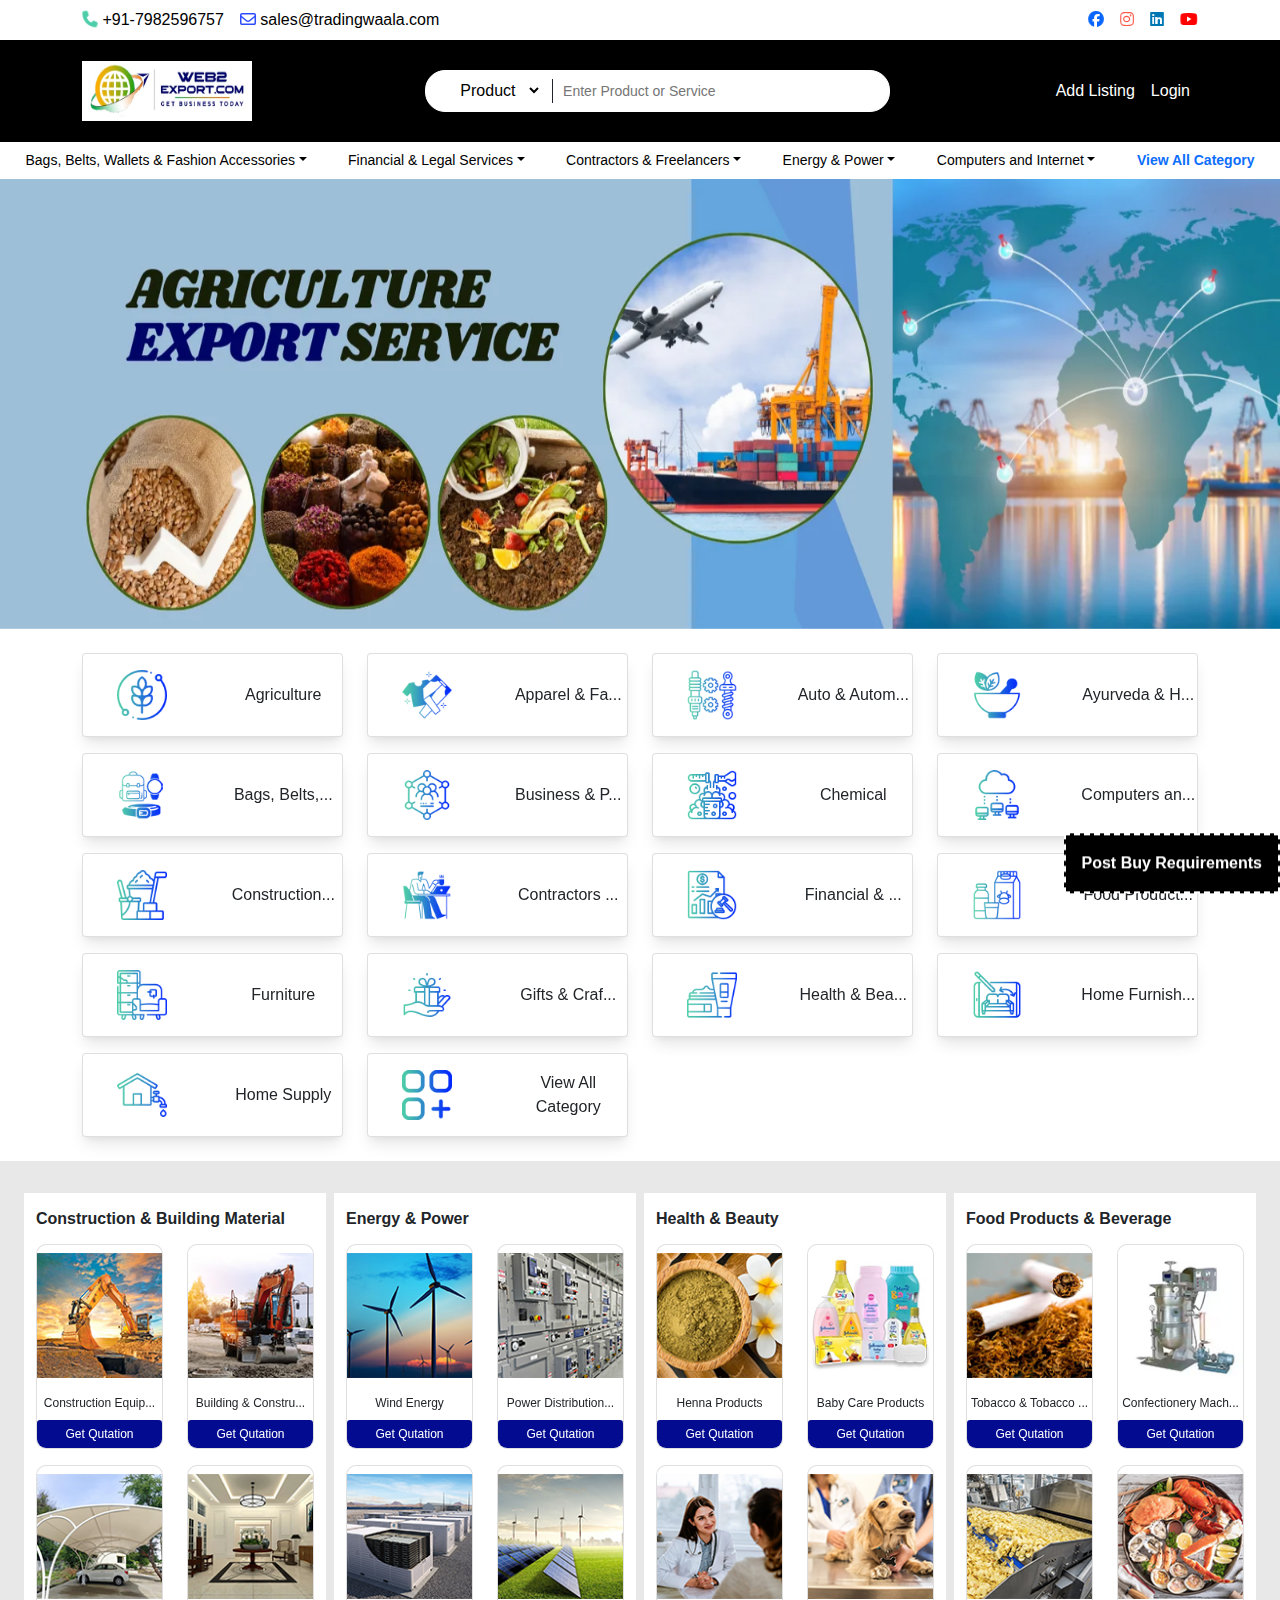
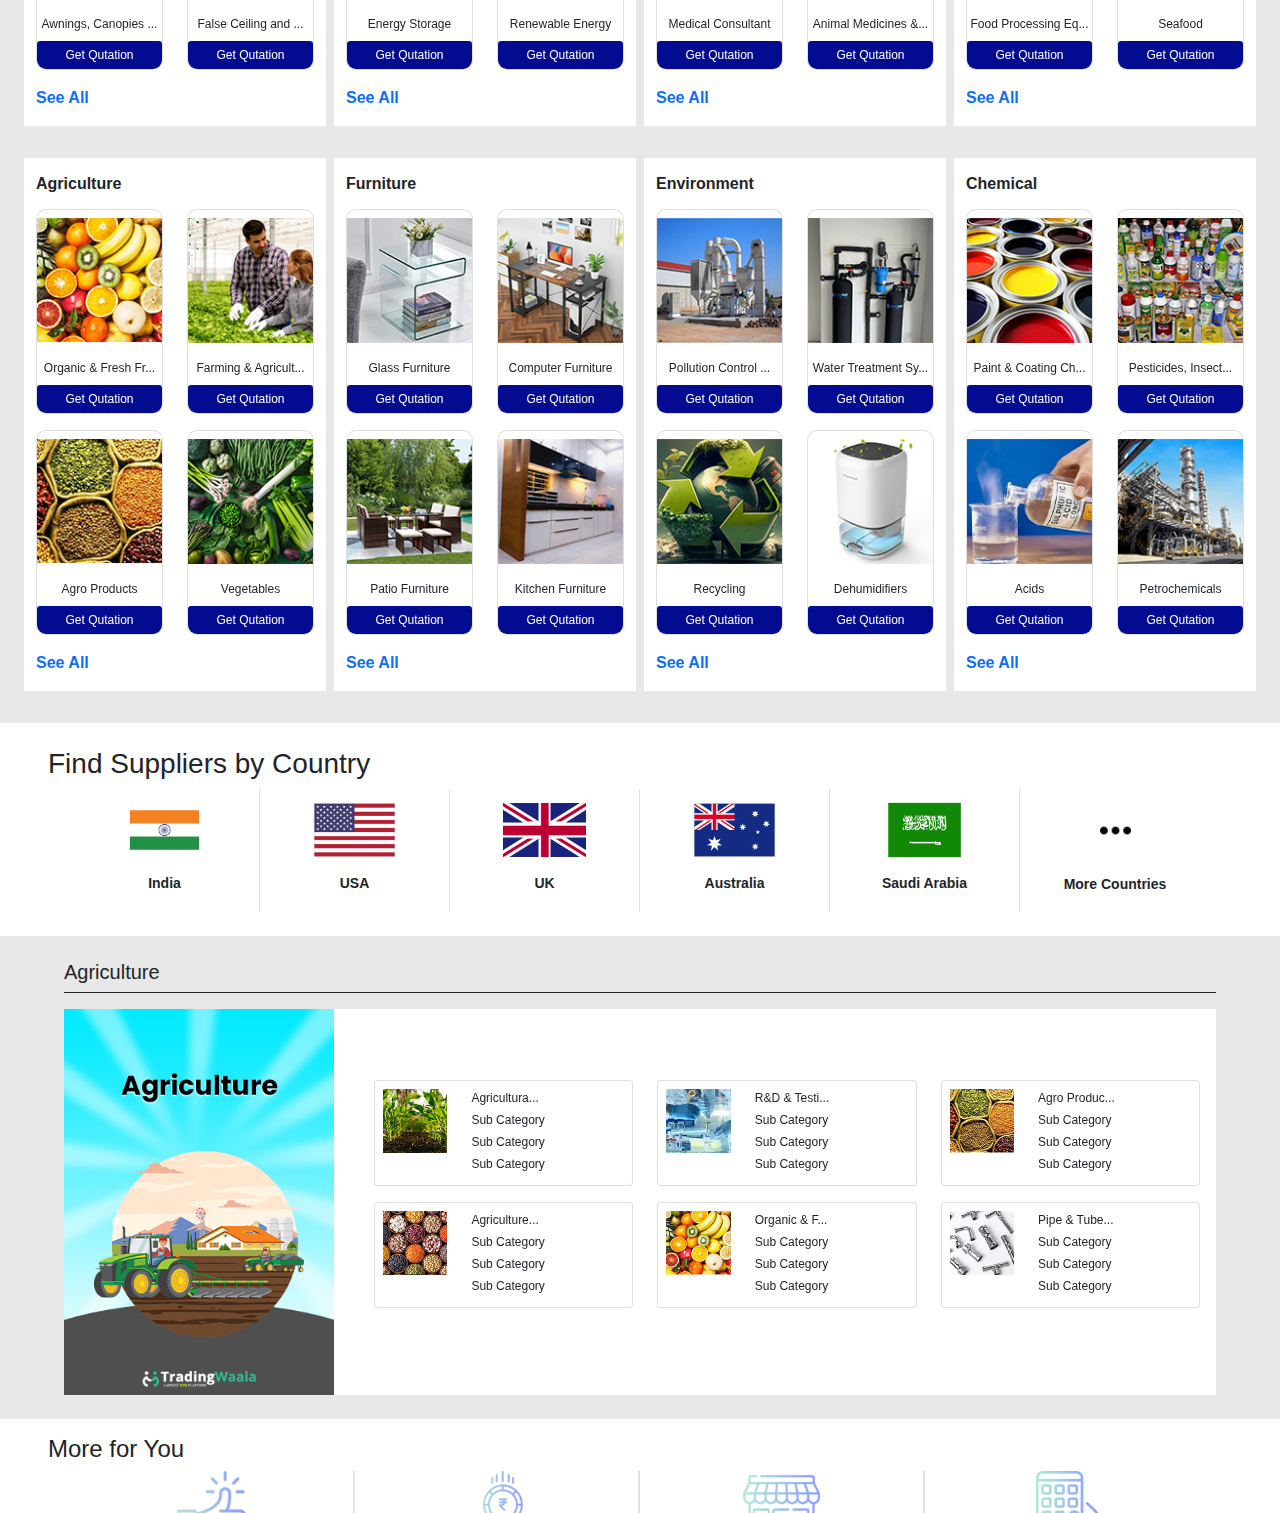
<file: index.html>
<html xmlns="http://www.w3.org/1999/xhtml" lang="en">

<head>
	<meta http-equiv="Content-Type" content="text/html; charset=utf-8" />
	<meta name="description"
		content="HTTrack is an easy-to-use website mirror utility. It allows you to download a World Wide website from the Internet to a local directory,building recursively all structures, getting html, images, and other files from the server to your computer. Links are rebuiltrelatively so that you can freely browse to the local site (works with any browser). You can mirror several sites together so that you can jump from one toanother. You can, also, update an existing mirror site, or resume an interrupted download. The robot is fully configurable, with an integrated help" />
	<meta name="keywords"
		content="httrack, HTTRACK, HTTrack, winhttrack, WINHTTRACK, WinHTTrack, offline browser, web mirror utility, aspirateur web, surf offline, web capture, www mirror utility, browse offline, local  site builder, website mirroring, aspirateur www, internet grabber, capture de site web, internet tool, hors connexion, unix, dos, windows 95, windows 98, solaris, ibm580, AIX 4.0, HTS, HTGet, web aspirator, web aspirateur, libre, GPL, GNU, free software" />
	<title>Local index - HTTrack Website Copier</title>
	<style type="text/css">
	 
		body {
			margin: 0;
			padding: 0;
			margin-bottom: 15px;
			margin-top: 8px;
			background: #77b;
		}

		body,
		td {
			font: 14px "Trebuchet MS", Verdana, Arial, Helvetica, sans-serif;
		}

		#subTitle {
			background: #000;
			color: #fff;
			padding: 4px;
			font-weight: bold;
		}

		#siteNavigation a,
		#siteNavigation .current {
			font-weight: bold;
			color: #448;
		}

		#siteNavigation a:link {
			text-decoration: none;
		}

		#siteNavigation a:visited {
			text-decoration: none;
		}

		#siteNavigation .current {
			background-color: #ccd;
		}

		#siteNavigation a:hover {
			text-decoration: none;
			background-color: #fff;
			color: #000;
		}

		#siteNavigation a:active {
			text-decoration: none;
			background-color: #ccc;
		}


		a:link {
			text-decoration: underline;
			color: #00f;
		}

		a:visited {
			text-decoration: underline;
			color: #000;
		}

		a:hover {
			text-decoration: underline;
			color: #c00;
		}

		a:active {
			text-decoration: underline;
		}

		#pageContent {
			clear: both;
			border-bottom: 6px solid #000;
			padding: 10px;
			padding-top: 20px;
			line-height: 1.65em;
			background-image: url(backblue.gif);
			background-repeat: no-repeat;
			background-position: top right;
		}

		#pageContent,
		#siteNavigation {
			background-color: #ccd;
		}


		.imgLeft {
			float: left;
			margin-right: 10px;
			margin-bottom: 10px;
		}

		.imgRight {
			float: right;
			margin-left: 10px;
			margin-bottom: 10px;
		}

		hr {
			height: 1px;
			color: #000;
			background-color: #000;
			margin-bottom: 15px;
		}

		h1 {
			margin: 0;
			font-weight: bold;
			font-size: 2em;
		}

		h2 {
			margin: 0;
			font-weight: bold;
			font-size: 1.6em;
		}

		h3 {
			margin: 0;
			font-weight: bold;
			font-size: 1.3em;
		}

		h4 {
			margin: 0;
			font-weight: bold;
			font-size: 1.18em;
		}

		.blak {
			background-color: #000;
		}

		.hide {
			display: none;
		}

		.tableWidth {
			min-width: 400px;
		}

		.tblRegular {
			border-collapse: collapse;
		}

		.tblRegular td {
			padding: 6px;
			background-image: url(fade.gif);
			border: 2px solid #99c;
		}

		.tblHeaderColor,
		.tblHeaderColor td {
			background: #99c;
		}

		.tblNoBorder td {
			border: 0;
		}


	 
	</style>

</head>

<table width="76%" border="0" align="center" cellspacing="0" cellpadding="3" class="tableWidth">
	<tr>
		<td id="subTitle">HTTrack Website Copier - Open Source offline browser</td>
	</tr>
</table>
<table width="76%" border="0" align="center" cellspacing="0" cellpadding="0" class="tableWidth">
	<tr class="blak">
		<td>
			<table width="100%" border="0" align="center" cellspacing="1" cellpadding="0">
				<tr>
					<td colspan="6">
						<table width="100%" border="0" align="center" cellspacing="0" cellpadding="10">
							<tr>
								<td id="pageContent">
									<!-- ==================== End prologue ==================== -->

									<meta name="generator" content="HTTrack Website Copier/3.x">
									<TITLE>Local index - HTTrack</TITLE>
									</HEAD>

									<BODY>
										<H1 ALIGN=Center>Index of locally available sites:</H1>
										<TABLE BORDER="0" WIDTH="100%" CELLSPACING="1" CELLPADDING="0">
											<TR>
												<TD BACKGROUND="fade.gif">
													&middot;
													<A HREF="./tradingwaala.com/index.html">
														YouTube
													</A>
												</TD>
											</TR>
										</TABLE>
										<BR>
										<BR>
										<BR>
										<H6 ALIGN="RIGHT">
											<I>Mirror and index made by HTTrack Website Copier [XR&amp;CO'2008]</I>
										</H6>
										<!-- Mirror and index made by HTTrack Website Copier/3.49-2 [XR&CO'2014] -->
										<!-- Thanks for using HTTrack Website Copier! -->
										<meta HTTP-EQUIV="Refresh" CONTENT="0; URL=./tradingwaala.com/index.html">


										<!-- ==================== Start epilogue ==================== -->
								</td>
							</tr>
						</table>
					</td>
				</tr>
			</table>
		</td>
	</tr>
</table>

<table width="76%" border="0" align="center" valign="bottom" cellspacing="0" cellpadding="0">
	<tr>
		<td id="footer"><small>&copy; 2008 Xavier Roche & other contributors - Web Design: Leto Kauler.</small></td>
	</tr>
</table>

</body>

</html>
</file>
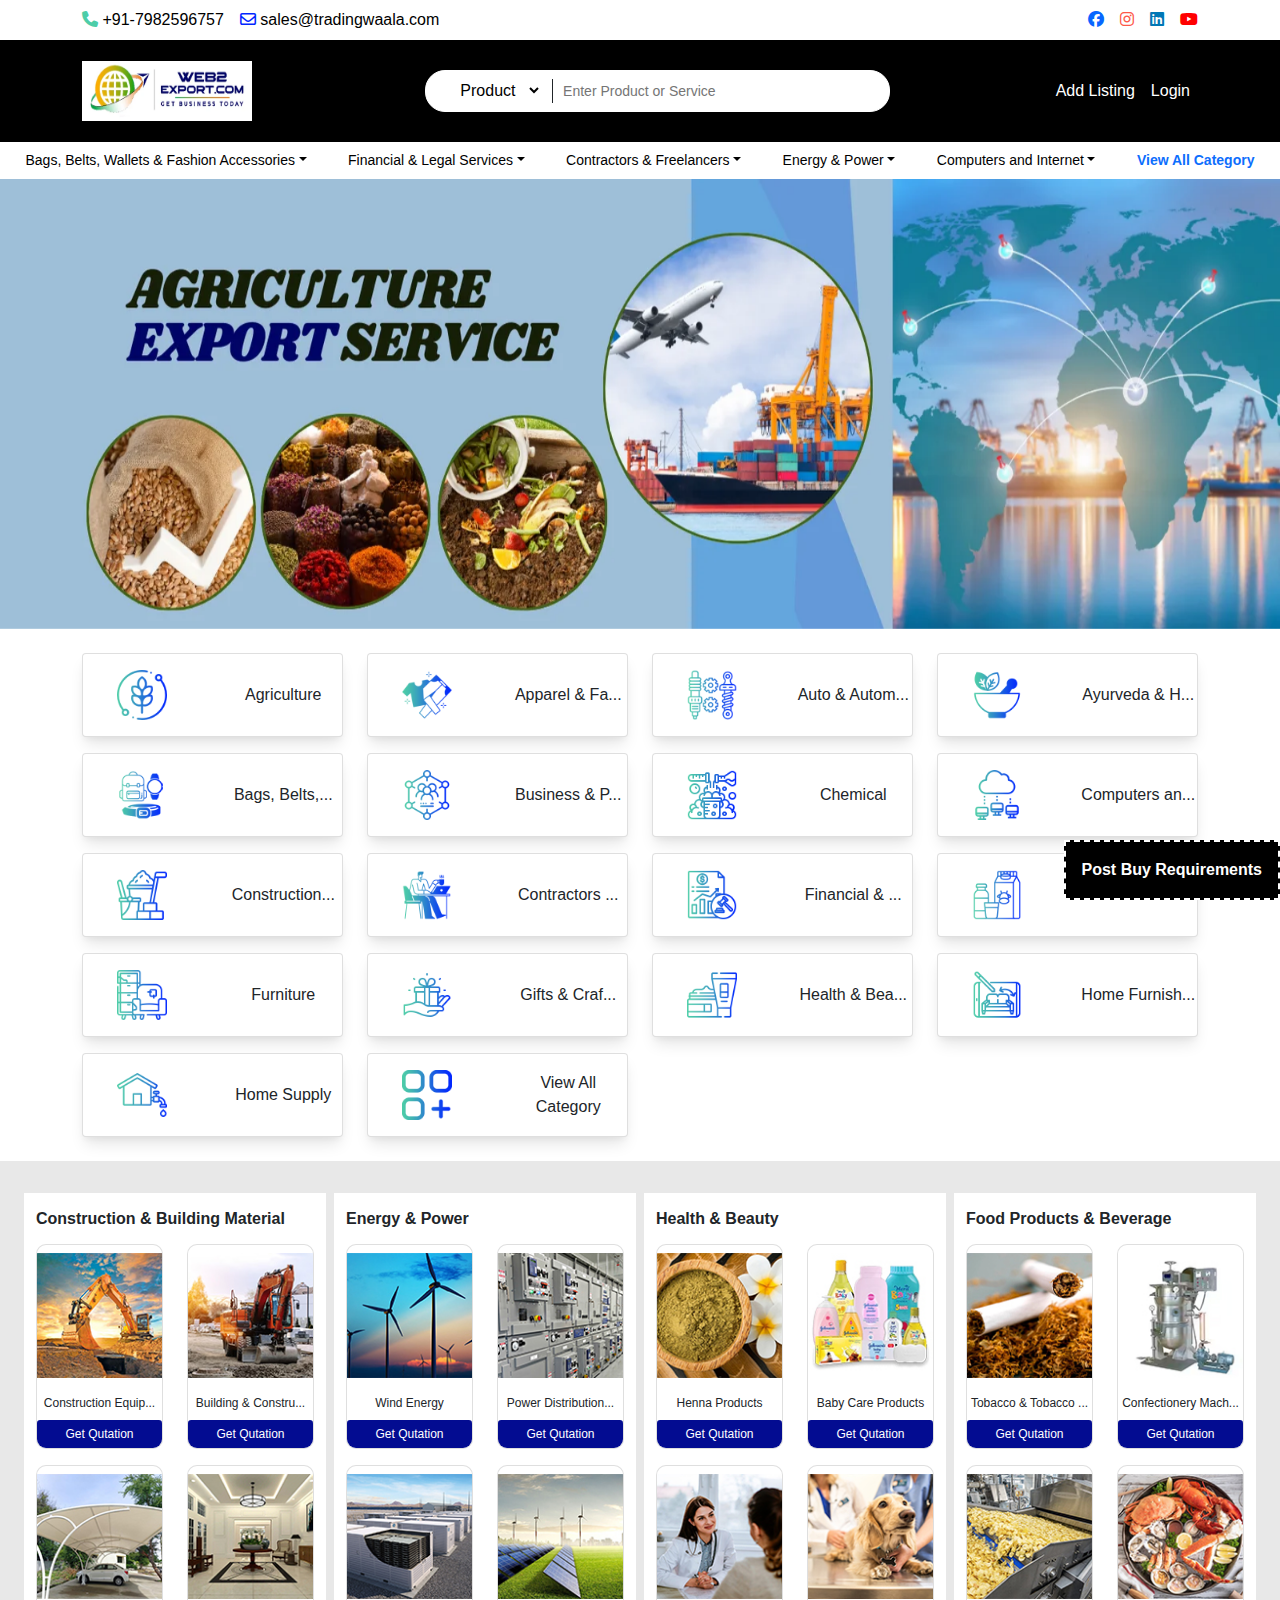
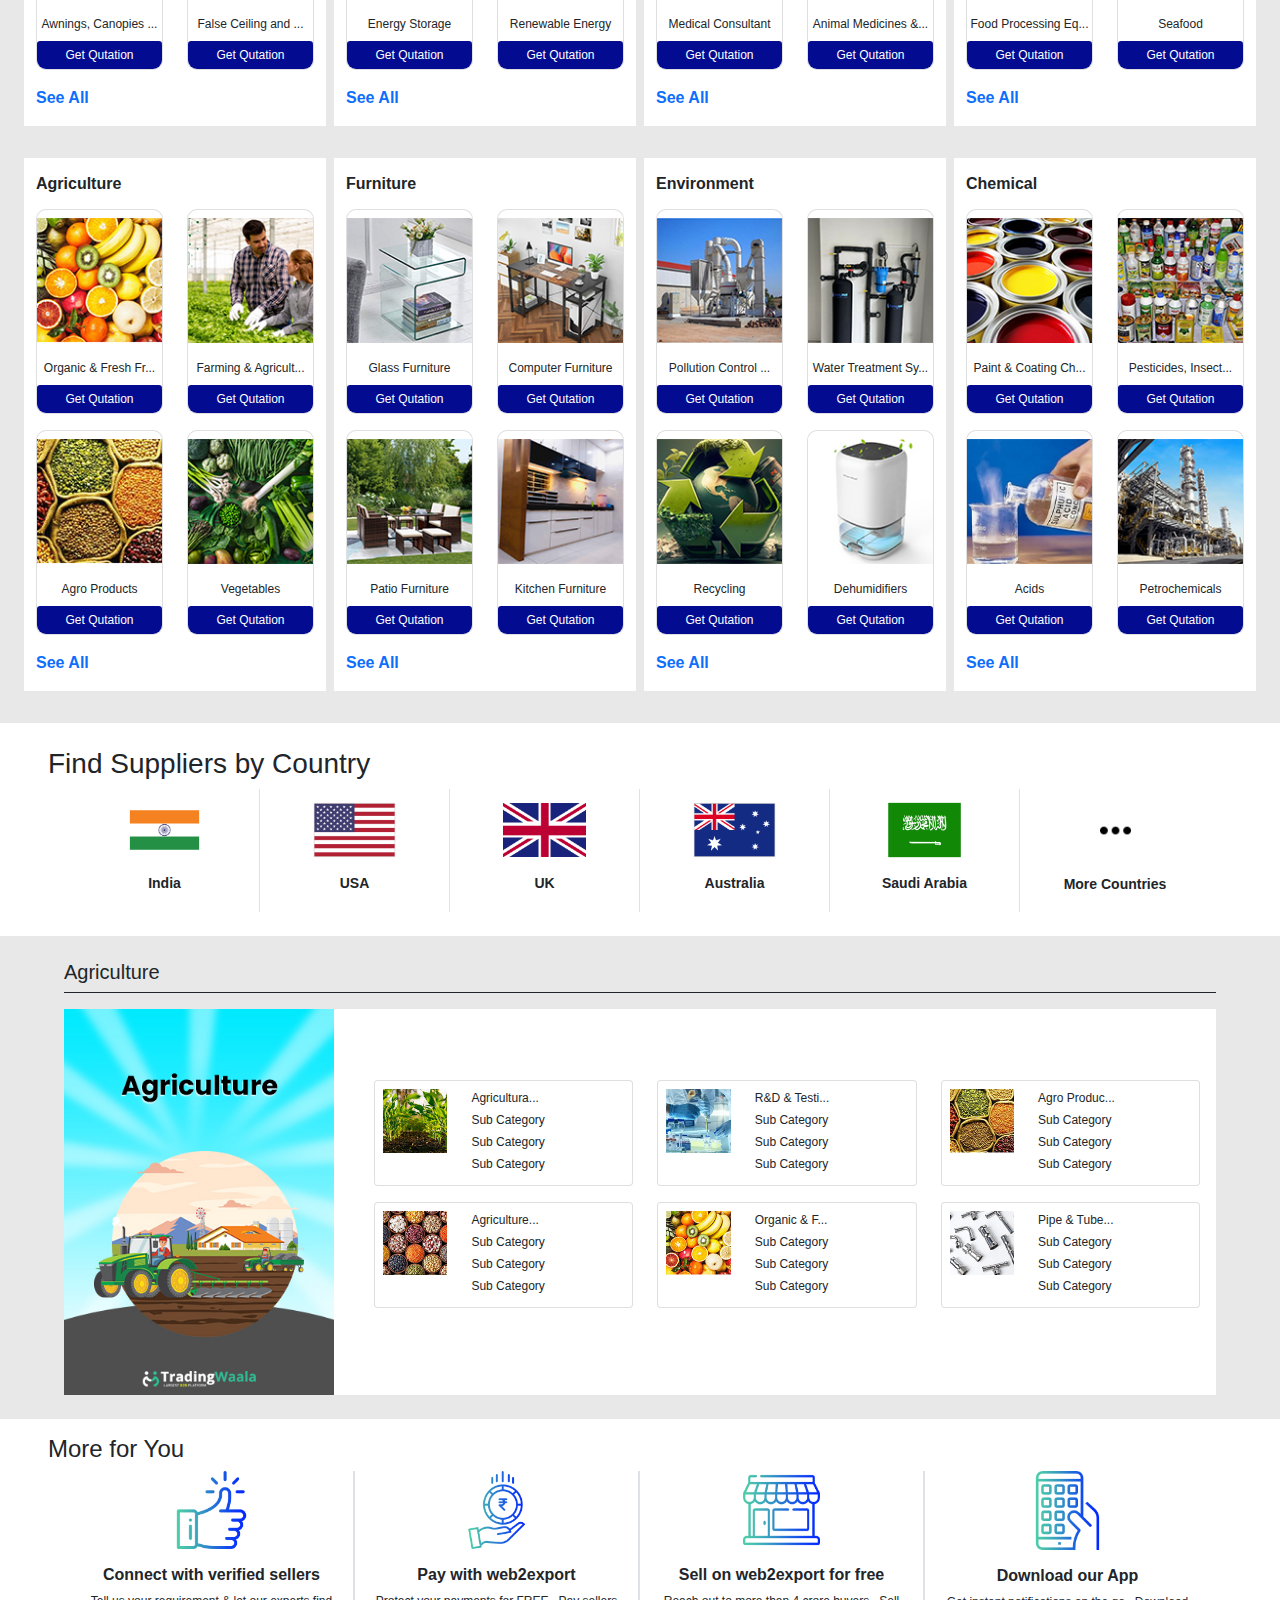
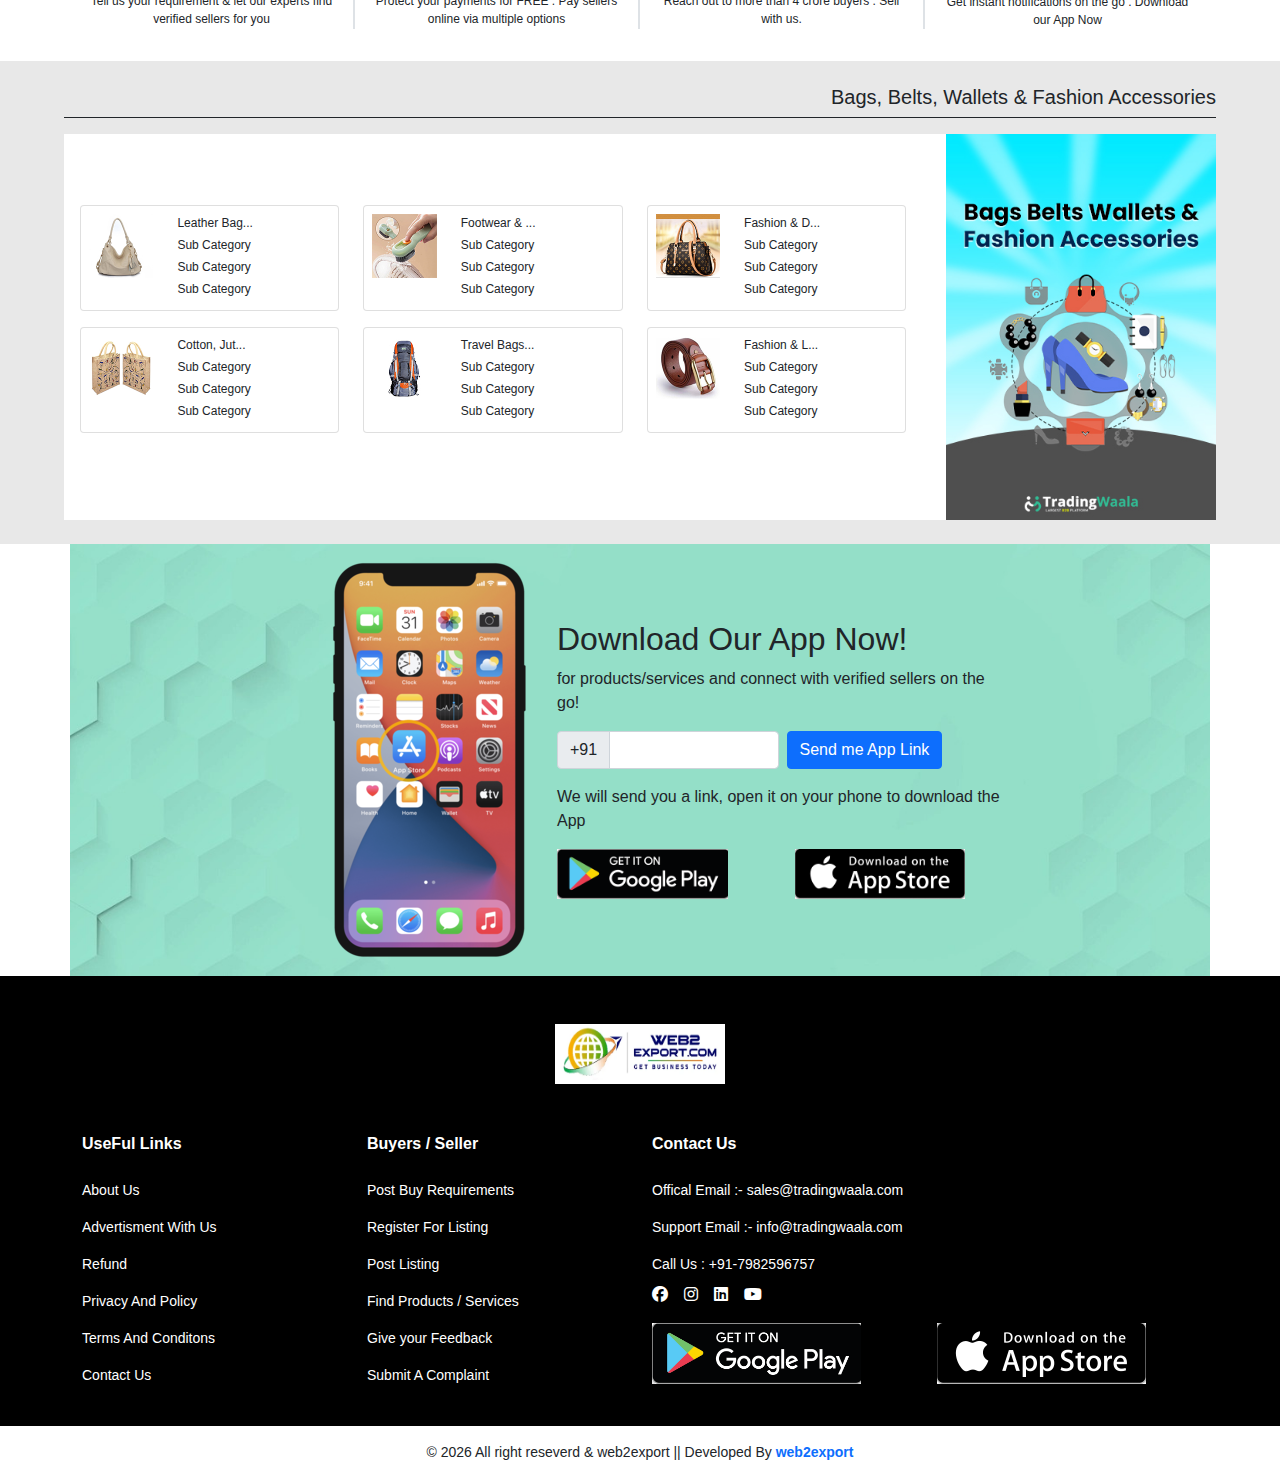
<file: tradingwaala.com/index.html>
<!DOCTYPE html>
<html lang="en">


<!-- Mirrored from tradingwaala.com/ by HTTrack Website Copier/3.x [XR&CO'2014], Fri, 03 May 2024 08:39:53 GMT -->
<!-- Added by HTTrack -->
<meta http-equiv="content-type" content="text/html;charset=UTF-8" /><!-- /Added by HTTrack -->

<head>
    <meta charset="UTF-8">
    <meta name="viewport" content="width=device-width, initial-scale=1.0">
    <title>B2B Portal - Tradingwaala</title>
    <link rel="icon" href="assets/images/icons/tradingwaalaFavicon.png">
    <link rel="stylesheet" href="assets/css/main.css">
    <link rel="stylesheet" href="assets/css/owl.css">
    <link rel="stylesheet" href="assets/css/style.css">
    <link rel="stylesheet" href="assets/css/media.css">
    <link rel="stylesheet" href="../cdnjs.cloudflare.com/ajax/libs/font-awesome/6.5.1/css/all.min.css">
    <link rel="stylesheet" href="../cdnjs.cloudflare.com/ajax/libs/animate.css/4.1.1/animate.min.css">
</head>

<body>

    <header class="d-none d-lg-block">
        <div class="container py-2">
            <div class="row">
                <div class="col-6">
                    <ul class="nav justify-content-start gap-3">
                        <li class="nav-item"><a href="tel:917982596757" class="text-decoration-none"><i
                                    class="fa-solid fa-phone fa-shake" style="color: #4dcda8;"></i> +91-7982596757</a>
                        </li>
                        <li class="nav-item"><a href="mailto:sales@tradingwaala.com" class="text-decoration-none"><i
                                    class="fa-regular fa-envelope fa-fade" style="color: #0227ff;"></i>
                                sales@tradingwaala.com</a></li>
                    </ul>
                </div>
                <div class="col-6">
                    <ul class="nav justify-content-end gap-3">
                        <li class="nav-item"><a href="https://www.facebook.com/tradingwaala/"
                                class="text-decoration-none"><i class="fa-brands fa-facebook fa-flip"
                                    style="--fa-animation-duration: 2s; color: #0866ff;"></i></a>
                        </li>
                        <li class="nav-item"><a href="https://instagram.com/tradingwaalab2b/"
                                class="text-decoration-none"><i class="fa-brands fa-instagram fa-flip"
                                    style="--fa-animation-duration: 2s; color: #fd5949;"></i></a>
                        </li>
                        <li class="nav-item"><a href="https://www.linkedin.com/company/trading-waala-b2b/"
                                class="text-decoration-none"><i class="fa-brands fa-linkedin fa-flip"
                                    style="--fa-animation-duration: 2s; color: #0077b5;"></i></a>
                        </li>
                        <li class="nav-item"><a href="#" class="text-decoration-none"><i
                                    class="fa-brands fa-youtube fa-flip"
                                    style="--fa-animation-duration: 2s; color: #ff0000;"></i></a>
                        </li>
                    </ul>
                </div>
            </div>
        </div>
    </header>

    <nav class="navbar navbar-expand-lg py-3 navbar-dark">
        <div class="container">
            <a href="index-2.html" class="navbar-brand"><img class=""
                    src="logo.webp" height="60px" width="170px" alt="tradingwaala"></a>
            <a href="search.html" class="d-inline d-lg-none"><i
                    class="fa-solid fa-magnifying-glass text-white fs-2"></i></a>
            <div class="navbar-collapse collapse" id="mainnav">
                <div class="navbar-nav ms-auto searchbar p-2">
                    <form action="https://tradingwaala.com/user_search" autocomplete="off" class="d-block w-100">
                        <div class="container">
                            <div class="row gx-0">
                                <div class="col-3">
                                    <select name="type" id="">
                                        <option value="product">Product</option>
                                        <option value="buyers">Buyers</option>
                                    </select>
                                </div>
                                <div class="col-9">
                                    <input type="text" class="border-start border-dark" name="info" id=""
                                        placeholder="Enter Product or Service" required
                                        title="Please Fill out This Field">
                                </div>
                            </div>
                        </div>
                    </form>
                </div>
                <ul class="navbar-nav ms-auto">
                    <li class="nav-item"><a href="admin/login.html" class="nav-link" target="_blank">Add Listing</a>
                    </li>
                    <li class="nav-item"><a href="login.html" class="nav-link">Login</a></li>
                </ul>
            </div>
        </div>
    </nav>
    <section class="category d-none d-lg-block">
        <ul class="nav justify-content-evenly">
            <li class="nav-item" title="Please click"><a href="#" data-bs-toggle="dropdown" data-bs-target="#drop"
                    class="nav-link dropdown-toggle">Bags, Belts, Wallets & Fashion Accessories</a>
                <ul class="dropdown-menu" id="drop">
                    <div class="row p-2">
                        <div class="col-3 mb-2" title="Cotton, Jute & Canvas Bags">
                            <a href="product67df.html?sub_cat_id=72" class="text-dark ms-1"><i
                                    class="fa-regular fa-circle-check text-success fw-bold"></i> Cotton, Jute & Canvas
                                Bags</a>
                        </div>
                        <div class="col-3 mb-2" title="Fashion & Designer Bags">
                            <a href="product3180.html?sub_cat_id=73" class="text-dark ms-1"><i
                                    class="fa-regular fa-circle-check text-success fw-bold"></i> Fashion & Designer
                                Bags</a>
                        </div>
                        <div class="col-3 mb-2" title="Fashion & Leather Belts">
                            <a href="product2826.html?sub_cat_id=74" class="text-dark ms-1"><i
                                    class="fa-regular fa-circle-check text-success fw-bold"></i> Fashion & Leather
                                Belts</a>
                        </div>
                        <div class="col-3 mb-2" title="Fashion Accessories">
                            <a href="product60a4.html?sub_cat_id=75" class="text-dark ms-1"><i
                                    class="fa-regular fa-circle-check text-success fw-bold"></i> Fashion Accessories</a>
                        </div>
                        <div class="col-3 mb-2" title="Footwear & Shoe Accessories">
                            <a href="product893d.html?sub_cat_id=76" class="text-dark ms-1"><i
                                    class="fa-regular fa-circle-check text-success fw-bold"></i> Footwear & Shoe
                                Accessories</a>
                        </div>
                        <div class="col-3 mb-2" title="Lanyards, Badges, Emblems & Motifs">
                            <a href="productb0d2.html?sub_cat_id=77" class="text-dark ms-1"><i
                                    class="fa-regular fa-circle-check text-success fw-bold"></i> Lanyards, Badges,
                                Emblems & Motifs</a>
                        </div>
                        <div class="col-3 mb-2" title="Leather Bags & Handbags">
                            <a href="productb968.html?sub_cat_id=78" class="text-dark ms-1"><i
                                    class="fa-regular fa-circle-check text-success fw-bold"></i> Leather Bags &
                                Handbags</a>
                        </div>
                        <div class="col-3 mb-2" title="Multiutility Bags, Pouches & Cases">
                            <a href="product06a2.html?sub_cat_id=79" class="text-dark ms-1"><i
                                    class="fa-regular fa-circle-check text-success fw-bold"></i> Multiutility Bags,
                                Pouches & Cases</a>
                        </div>
                        <div class="col-3 mb-2" title="Sports and Duffle Bags">
                            <a href="producta473.html?sub_cat_id=80" class="text-dark ms-1"><i
                                    class="fa-regular fa-circle-check text-success fw-bold"></i> Sports and Duffle
                                Bags</a>
                        </div>
                        <div class="col-3 mb-2" title="Travel Bags & Backpacks">
                            <a href="product2a52.html?sub_cat_id=81" class="text-dark ms-1"><i
                                    class="fa-regular fa-circle-check text-success fw-bold"></i> Travel Bags &
                                Backpacks</a>
                        </div>
                    </div>
                </ul>
            </li>
            <li class="nav-item" title="Please click"><a href="#" data-bs-toggle="dropdown" data-bs-target="#drop"
                    class="nav-link dropdown-toggle">Financial & Legal Services</a>
                <ul class="dropdown-menu" id="drop">
                    <div class="row p-2">
                        <div class="col-3 mb-2" title="Actuarial & Risk Management">
                            <a href="product8422.html?sub_cat_id=235" class="text-dark ms-1"><i
                                    class="fa-regular fa-circle-check text-success fw-bold"></i> Actuarial & Risk
                                Management</a>
                        </div>
                        <div class="col-3 mb-2" title="Banks and Banking Services">
                            <a href="productc951.html?sub_cat_id=236" class="text-dark ms-1"><i
                                    class="fa-regular fa-circle-check text-success fw-bold"></i> Banks and Banking
                                Services</a>
                        </div>
                        <div class="col-3 mb-2" title="Business Auditing & Valuation">
                            <a href="product51d5.html?sub_cat_id=237" class="text-dark ms-1"><i
                                    class="fa-regular fa-circle-check text-success fw-bold"></i> Business Auditing &
                                Valuation</a>
                        </div>
                        <div class="col-3 mb-2" title="CA, CS & Cost Accounting Services">
                            <a href="product2f9a.html?sub_cat_id=238" class="text-dark ms-1"><i
                                    class="fa-regular fa-circle-check text-success fw-bold"></i> CA, CS & Cost
                                Accounting Services</a>
                        </div>
                        <div class="col-3 mb-2" title="Company Law & Labour Law Consultants">
                            <a href="productf4eb.html?sub_cat_id=239" class="text-dark ms-1"><i
                                    class="fa-regular fa-circle-check text-success fw-bold"></i> Company Law & Labour
                                Law Consultants</a>
                        </div>
                        <div class="col-3 mb-2" title="Corporate Finance & Leasing Advisors">
                            <a href="product1a9e.html?sub_cat_id=240" class="text-dark ms-1"><i
                                    class="fa-regular fa-circle-check text-success fw-bold"></i> Corporate Finance &
                                Leasing Advisors</a>
                        </div>
                        <div class="col-3 mb-2" title="Financial & Para Banking Colleges">
                            <a href="product5bbb.html?sub_cat_id=241" class="text-dark ms-1"><i
                                    class="fa-regular fa-circle-check text-success fw-bold"></i> Financial & Para
                                Banking Colleges</a>
                        </div>
                        <div class="col-3 mb-2" title="Home, Auto & Other Loan Services">
                            <a href="producteb74.html?sub_cat_id=242" class="text-dark ms-1"><i
                                    class="fa-regular fa-circle-check text-success fw-bold"></i> Home, Auto & Other Loan
                                Services</a>
                        </div>
                        <div class="col-3 mb-2" title="Insurance Agents and Services">
                            <a href="product82c8.html?sub_cat_id=243" class="text-dark ms-1"><i
                                    class="fa-regular fa-circle-check text-success fw-bold"></i> Insurance Agents and
                                Services</a>
                        </div>
                        <div class="col-3 mb-2" title="Legal Advisors & Consultants">
                            <a href="productb84a.html?sub_cat_id=244" class="text-dark ms-1"><i
                                    class="fa-regular fa-circle-check text-success fw-bold"></i> Legal Advisors &
                                Consultants</a>
                        </div>
                        <div class="col-3 mb-2" title="Legal Drafting & Litigation Services">
                            <a href="producta6fb.html?sub_cat_id=245" class="text-dark ms-1"><i
                                    class="fa-regular fa-circle-check text-success fw-bold"></i> Legal Drafting &
                                Litigation Services</a>
                        </div>
                        <div class="col-3 mb-2" title="Money Exchange & Transfer Services">
                            <a href="product3d87.html?sub_cat_id=246" class="text-dark ms-1"><i
                                    class="fa-regular fa-circle-check text-success fw-bold"></i> Money Exchange &
                                Transfer Services</a>
                        </div>
                        <div class="col-3 mb-2" title="Stock Brokers">
                            <a href="product3f27.html?sub_cat_id=247" class="text-dark ms-1"><i
                                    class="fa-regular fa-circle-check text-success fw-bold"></i> Stock Brokers</a>
                        </div>
                        <div class="col-3 mb-2" title="Wealth & Investment Consultants">
                            <a href="product3a16.html?sub_cat_id=248" class="text-dark ms-1"><i
                                    class="fa-regular fa-circle-check text-success fw-bold"></i> Wealth & Investment
                                Consultants</a>
                        </div>
                    </div>
                </ul>
            </li>
            <li class="nav-item" title="Please click"><a href="#" data-bs-toggle="dropdown" data-bs-target="#drop"
                    class="nav-link dropdown-toggle">Contractors & Freelancers</a>
                <ul class="dropdown-menu" id="drop">
                    <div class="row p-2">
                        <div class="col-3 mb-2" title="Building Materials">
                            <a href="product0407.html?sub_cat_id=163" class="text-dark ms-1"><i
                                    class="fa-regular fa-circle-check text-success fw-bold"></i> Building Materials</a>
                        </div>
                        <div class="col-3 mb-2" title="Cable TV & Satellite TV Operators">
                            <a href="productad0e.html?sub_cat_id=164" class="text-dark ms-1"><i
                                    class="fa-regular fa-circle-check text-success fw-bold"></i> Cable TV & Satellite TV
                                Operators</a>
                        </div>
                        <div class="col-3 mb-2" title="Charity & Non Profit Organizations">
                            <a href="productf53c.html?sub_cat_id=165" class="text-dark ms-1"><i
                                    class="fa-regular fa-circle-check text-success fw-bold"></i> Charity & Non Profit
                                Organizations</a>
                        </div>
                        <div class="col-3 mb-2" title="Costume Designers & Boutiques">
                            <a href="product8abb.html?sub_cat_id=166" class="text-dark ms-1"><i
                                    class="fa-regular fa-circle-check text-success fw-bold"></i> Costume Designers &
                                Boutiques</a>
                        </div>
                        <div class="col-3 mb-2" title="Detective & Investigation Agencies">
                            <a href="productb4ef.html?sub_cat_id=167" class="text-dark ms-1"><i
                                    class="fa-regular fa-circle-check text-success fw-bold"></i> Detective &
                                Investigation Agencies</a>
                        </div>
                        <div class="col-3 mb-2" title="Language Translators & Interpreter">
                            <a href="product90a7.html?sub_cat_id=168" class="text-dark ms-1"><i
                                    class="fa-regular fa-circle-check text-success fw-bold"></i> Language Translators &
                                Interpreter</a>
                        </div>
                        <div class="col-3 mb-2" title="Painting & Sculpture Making">
                            <a href="product9456.html?sub_cat_id=169" class="text-dark ms-1"><i
                                    class="fa-regular fa-circle-check text-success fw-bold"></i> Painting & Sculpture
                                Making</a>
                        </div>
                        <div class="col-3 mb-2" title="Electric Fans">
                            <a href="product90aa.html?sub_cat_id=170" class="text-dark ms-1"><i
                                    class="fa-regular fa-circle-check text-success fw-bold"></i> Electric Fans</a>
                        </div>
                    </div>
                </ul>
            </li>
            <li class="nav-item" title="Please click"><a href="#" data-bs-toggle="dropdown" data-bs-target="#drop"
                    class="nav-link dropdown-toggle">Energy & Power</a>
                <ul class="dropdown-menu" id="drop">
                    <div class="row p-2">
                        <div class="col-3 mb-2" title="Biogas and Biofuels">
                            <a href="productf5e2.html?sub_cat_id=171" class="text-dark ms-1"><i
                                    class="fa-regular fa-circle-check text-success fw-bold"></i> Biogas and Biofuels</a>
                        </div>
                        <div class="col-3 mb-2" title="Energy Storage">
                            <a href="product302d.html?sub_cat_id=172" class="text-dark ms-1"><i
                                    class="fa-regular fa-circle-check text-success fw-bold"></i> Energy Storage</a>
                        </div>
                        <div class="col-3 mb-2" title="Fossil Fuel">
                            <a href="product91cc.html?sub_cat_id=173" class="text-dark ms-1"><i
                                    class="fa-regular fa-circle-check text-success fw-bold"></i> Fossil Fuel</a>
                        </div>
                        <div class="col-3 mb-2" title="Petroleum Products & Supplies">
                            <a href="product3fe5.html?sub_cat_id=174" class="text-dark ms-1"><i
                                    class="fa-regular fa-circle-check text-success fw-bold"></i> Petroleum Products &
                                Supplies</a>
                        </div>
                        <div class="col-3 mb-2" title="Power Distribution Equipment">
                            <a href="product1055.html?sub_cat_id=175" class="text-dark ms-1"><i
                                    class="fa-regular fa-circle-check text-success fw-bold"></i> Power Distribution
                                Equipment</a>
                        </div>
                        <div class="col-3 mb-2" title="Renewable Energy">
                            <a href="producta535.html?sub_cat_id=176" class="text-dark ms-1"><i
                                    class="fa-regular fa-circle-check text-success fw-bold"></i> Renewable Energy</a>
                        </div>
                        <div class="col-3 mb-2" title="Solar Power Products">
                            <a href="product7bcd.html?sub_cat_id=177" class="text-dark ms-1"><i
                                    class="fa-regular fa-circle-check text-success fw-bold"></i> Solar Power
                                Products</a>
                        </div>
                        <div class="col-3 mb-2" title="Wind Energy">
                            <a href="producteafd.html?sub_cat_id=178" class="text-dark ms-1"><i
                                    class="fa-regular fa-circle-check text-success fw-bold"></i> Wind Energy</a>
                        </div>
                        <div class="col-3 mb-2" title="Environmental Products">
                            <a href="product7e30.html?sub_cat_id=179" class="text-dark ms-1"><i
                                    class="fa-regular fa-circle-check text-success fw-bold"></i> Environmental
                                Products</a>
                        </div>
                    </div>
                </ul>
            </li>
            <li class="nav-item" title="Please click"><a href="#" data-bs-toggle="dropdown" data-bs-target="#drop"
                    class="nav-link dropdown-toggle">Computers and Internet</a>
                <ul class="dropdown-menu" id="drop">
                    <div class="row p-2">
                        <div class="col-3 mb-2" title="Computer Accessories">
                            <a href="productba5b.html?sub_cat_id=130" class="text-dark ms-1"><i
                                    class="fa-regular fa-circle-check text-success fw-bold"></i> Computer
                                Accessories</a>
                        </div>
                        <div class="col-3 mb-2" title="Computer Hardware">
                            <a href="productc52d.html?sub_cat_id=131" class="text-dark ms-1"><i
                                    class="fa-regular fa-circle-check text-success fw-bold"></i> Computer Hardware</a>
                        </div>
                        <div class="col-3 mb-2" title="Computer Networking Services">
                            <a href="producte7c2.html?sub_cat_id=132" class="text-dark ms-1"><i
                                    class="fa-regular fa-circle-check text-success fw-bold"></i> Computer Networking
                                Services</a>
                        </div>
                        <div class="col-3 mb-2" title="Computer Printers">
                            <a href="product676c.html?sub_cat_id=133" class="text-dark ms-1"><i
                                    class="fa-regular fa-circle-check text-success fw-bold"></i> Computer Printers</a>
                        </div>
                        <div class="col-3 mb-2" title="Computer Server">
                            <a href="product9943.html?sub_cat_id=134" class="text-dark ms-1"><i
                                    class="fa-regular fa-circle-check text-success fw-bold"></i> Computer Server</a>
                        </div>
                        <div class="col-3 mb-2" title="Computer Systems">
                            <a href="product8dc9.html?sub_cat_id=135" class="text-dark ms-1"><i
                                    class="fa-regular fa-circle-check text-success fw-bold"></i> Computer Systems</a>
                        </div>
                        <div class="col-3 mb-2" title="Computers Peripherals">
                            <a href="productcbcd.html?sub_cat_id=136" class="text-dark ms-1"><i
                                    class="fa-regular fa-circle-check text-success fw-bold"></i> Computers
                                Peripherals</a>
                        </div>
                        <div class="col-3 mb-2" title="Modem, Router & Networking Devices">
                            <a href="product9867.html?sub_cat_id=137" class="text-dark ms-1"><i
                                    class="fa-regular fa-circle-check text-success fw-bold"></i> Modem, Router &
                                Networking Devices</a>
                        </div>
                        <div class="col-3 mb-2" title="Software Applications">
                            <a href="product2d88.html?sub_cat_id=138" class="text-dark ms-1"><i
                                    class="fa-regular fa-circle-check text-success fw-bold"></i> Software
                                Applications</a>
                        </div>
                        <div class="col-3 mb-2" title="Prefabricated & Portable Buildings">
                            <a href="product2042.html?sub_cat_id=139" class="text-dark ms-1"><i
                                    class="fa-regular fa-circle-check text-success fw-bold"></i> Prefabricated &
                                Portable Buildings</a>
                        </div>
                    </div>
                </ul>
            </li>
            <li class="nav-item"><a href="category.html" class="nav-link fw-bold text-primary">View All Category</a>
            </li>
        </ul>
    </section>
    <section class="paid_ads">
        <div class="owl-carousel">
            <div class="item">
                <a href="#" target="_blank">
                    <img src="1.webp" alt="tradingwaala">
                </a>
            </div>
            <div class="item">
                <a href="#" target="_blank">
                    <img src="4.webp" alt="tradingwaala">
                </a>
            </div>
             
        </div>
    </section>

    <section class="categorywithimg">
        <div class="container">
            <div class="row">
                <div class="col-6 col-sm-6 col-md-4 col-lg-3 mb-3">
                    <a href="sub_cat.html" class="text-decoration-none" title="Agriculture">
                        <div class="card py-3 text-center">
                            <div class="row align-items-center">
                                <div class="col-6">
                                    <img width="50px" src="super_admin/assets/category_image/Agriculture.png"
                                        alt="Agriculture">
                                </div>
                                <div class="col-6">
                                    <p class="mb-0 text-dark">Agriculture</p>
                                </div>
                            </div>
                        </div>
                    </a>
                </div>
                <div class="col-6 col-sm-6 col-md-4 col-lg-3 mb-3">
                    <a href="sub_cat.html" class="text-decoration-none" title="Apparel & Fashion">
                        <div class="card py-3 text-center">
                            <div class="row align-items-center">
                                <div class="col-6">
                                    <img width="50px" src="super_admin/assets/category_image/Apparel%20%26%20Fas...png"
                                        alt="Apparel & Fashion">
                                </div>
                                <div class="col-6">
                                    <p class="mb-0 text-dark">Apparel & Fa...</p>
                                </div>
                            </div>
                        </div>
                    </a>
                </div>
                <div class="col-6 col-sm-6 col-md-4 col-lg-3 mb-3">
                    <a href="sub_cat.html" class="text-decoration-none"
                        title="Auto & Automobile Accessories">
                        <div class="card py-3 text-center">
                            <div class="row align-items-center">
                                <div class="col-6">
                                    <img width="50px" src="super_admin/assets/category_image/Auto%20%26%20Automo...png"
                                        alt="Auto & Automobile Accessories">
                                </div>
                                <div class="col-6">
                                    <p class="mb-0 text-dark">Auto & Autom...</p>
                                </div>
                            </div>
                        </div>
                    </a>
                </div>
                <div class="col-6 col-sm-6 col-md-4 col-lg-3 mb-3">
                    <a href="sub_cat.html" class="text-decoration-none" title="Ayurveda & Herbal">
                        <div class="card py-3 text-center">
                            <div class="row align-items-center">
                                <div class="col-6">
                                    <img width="50px" src="super_admin/assets/category_image/Ayurveda%20%26%20He...png"
                                        alt="Ayurveda & Herbal">
                                </div>
                                <div class="col-6">
                                    <p class="mb-0 text-dark">Ayurveda & H...</p>
                                </div>
                            </div>
                        </div>
                    </a>
                </div>
                <div class="col-6 col-sm-6 col-md-4 col-lg-3 mb-3">
                    <a href="sub_cat.html" class="text-decoration-none"
                        title="Bags, Belts, Wallets & Fashion Accessories">
                        <div class="card py-3 text-center">
                            <div class="row align-items-center">
                                <div class="col-6">
                                    <img width="50px"
                                        src="super_admin/assets/category_image/Bags%2c%20Belts%2c%20...png"
                                        alt="Bags, Belts, Wallets & Fashion Accessories">
                                </div>
                                <div class="col-6">
                                    <p class="mb-0 text-dark">Bags, Belts,...</p>
                                </div>
                            </div>
                        </div>
                    </a>
                </div>
                <div class="col-6 col-sm-6 col-md-4 col-lg-3 mb-3">
                    <a href="sub_cat.html" class="text-decoration-none"
                        title="Business & Professional Services">
                        <div class="card py-3 text-center">
                            <div class="row align-items-center">
                                <div class="col-6">
                                    <img width="50px" src="super_admin/assets/category_image/Business%20%26%20P...png"
                                        alt="Business & Professional Services">
                                </div>
                                <div class="col-6">
                                    <p class="mb-0 text-dark">Business & P...</p>
                                </div>
                            </div>
                        </div>
                    </a>
                </div>
                <div class="col-6 col-sm-6 col-md-4 col-lg-3 mb-3">
                    <a href="sub_cat.html" class="text-decoration-none" title="Chemical">
                        <div class="card py-3 text-center">
                            <div class="row align-items-center">
                                <div class="col-6">
                                    <img width="50px" src="super_admin/assets/category_image/Chemical...png"
                                        alt="Chemical">
                                </div>
                                <div class="col-6">
                                    <p class="mb-0 text-dark">Chemical</p>
                                </div>
                            </div>
                        </div>
                    </a>
                </div>
                <div class="col-6 col-sm-6 col-md-4 col-lg-3 mb-3">
                    <a href="sub_category8ea5.html?cat_id=14" class="text-decoration-none"
                        title="Computers and Internet">
                        <div class="card py-3 text-center">
                            <div class="row align-items-center">
                                <div class="col-6">
                                    <img width="50px" src="super_admin/assets/category_image/Computers%20and...png"
                                        alt="Computers and Internet">
                                </div>
                                <div class="col-6">
                                    <p class="mb-0 text-dark">Computers an...</p>
                                </div>
                            </div>
                        </div>
                    </a>
                </div>
                <div class="col-6 col-sm-6 col-md-4 col-lg-3 mb-3">
                    <a href="sub_category5211.html?cat_id=1" class="text-decoration-none"
                        title="Construction & Building Material">
                        <div class="card py-3 text-center">
                            <div class="row align-items-center">
                                <div class="col-6">
                                    <img width="50px" src="super_admin/assets/category_image/Construction...png"
                                        alt="Construction & Building Material">
                                </div>
                                <div class="col-6">
                                    <p class="mb-0 text-dark">Construction...</p>
                                </div>
                            </div>
                        </div>
                    </a>
                </div>
                <div class="col-6 col-sm-6 col-md-4 col-lg-3 mb-3">
                    <a href="sub_category780b.html?cat_id=15" class="text-decoration-none"
                        title="Contractors & Freelancers">
                        <div class="card py-3 text-center">
                            <div class="row align-items-center">
                                <div class="col-6">
                                    <img width="50px" src="super_admin/assets/category_image/Contractors%20%26...png"
                                        alt="Contractors & Freelancers">
                                </div>
                                <div class="col-6">
                                    <p class="mb-0 text-dark">Contractors ...</p>
                                </div>
                            </div>
                        </div>
                    </a>
                </div>
               
                <div class="col-6 col-sm-6 col-md-4 col-lg-3 mb-3">
                    <a href="sub_category4c6e.html?cat_id=19" class="text-decoration-none"
                        title="Financial & Legal Services">
                        <div class="card py-3 text-center">
                            <div class="row align-items-center">
                                <div class="col-6">
                                    <img width="50px" src="super_admin/assets/category_image/Financial%20%26%20L...png"
                                        alt="Financial & Legal Services">
                                </div>
                                <div class="col-6">
                                    <p class="mb-0 text-dark">Financial & ...</p>
                                </div>
                            </div>
                        </div>
                    </a>
                </div>
                <div class="col-6 col-sm-6 col-md-4 col-lg-3 mb-3">
                    <a href="sub_categoryf9ef.html?cat_id=20" class="text-decoration-none"
                        title="Food Products & Beverage">
                        <div class="card py-3 text-center">
                            <div class="row align-items-center">
                                <div class="col-6">
                                    <img width="50px" src="super_admin/assets/category_image/Food%20Products...png"
                                        alt="Food Products & Beverage">
                                </div>
                                <div class="col-6">
                                    <p class="mb-0 text-dark">Food Product...</p>
                                </div>
                            </div>
                        </div>
                    </a>
                </div>
                <div class="col-6 col-sm-6 col-md-4 col-lg-3 mb-3">
                    <a href="sub_category3e00.html?cat_id=21" class="text-decoration-none" title="Furniture">
                        <div class="card py-3 text-center">
                            <div class="row align-items-center">
                                <div class="col-6">
                                    <img width="50px" src="super_admin/assets/category_image/Furniture...png"
                                        alt="Furniture">
                                </div>
                                <div class="col-6">
                                    <p class="mb-0 text-dark">Furniture</p>
                                </div>
                            </div>
                        </div>
                    </a>
                </div>
                <div class="col-6 col-sm-6 col-md-4 col-lg-3 mb-3">
                    <a href="sub_category4db8.html?cat_id=24" class="text-decoration-none" title="Gifts & Crafts">
                        <div class="card py-3 text-center">
                            <div class="row align-items-center">
                                <div class="col-6">
                                    <img width="50px" src="super_admin/assets/category_image/Gifts%20%26%20Crafts.png"
                                        alt="Gifts & Crafts">
                                </div>
                                <div class="col-6">
                                    <p class="mb-0 text-dark">Gifts & Craf...</p>
                                </div>
                            </div>
                        </div>
                    </a>
                </div>
                <div class="col-6 col-sm-6 col-md-4 col-lg-3 mb-3">
                    <a href="sub_categorybc00.html?cat_id=25" class="text-decoration-none" title="Health & Beauty">
                        <div class="card py-3 text-center">
                            <div class="row align-items-center">
                                <div class="col-6">
                                    <img width="50px" src="super_admin/assets/category_image/Health%20%26%20Beauty.png"
                                        alt="Health & Beauty">
                                </div>
                                <div class="col-6">
                                    <p class="mb-0 text-dark">Health & Bea...</p>
                                </div>
                            </div>
                        </div>
                    </a>
                </div>
                <div class="col-6 col-sm-6 col-md-4 col-lg-3 mb-3">
                    <a href="sub_category920e.html?cat_id=26" class="text-decoration-none" title="Home Furnishings">
                        <div class="card py-3 text-center">
                            <div class="row align-items-center">
                                <div class="col-6">
                                    <img width="50px" src="super_admin/assets/category_image/Home%20Furnishings.png"
                                        alt="Home Furnishings">
                                </div>
                                <div class="col-6">
                                    <p class="mb-0 text-dark">Home Furnish...</p>
                                </div>
                            </div>
                        </div>
                    </a>
                </div>
                <div class="col-6 col-sm-6 col-md-4 col-lg-3 mb-3">
                    <a href="sub_category572d.html?cat_id=27" class="text-decoration-none" title="Home Supply">
                        <div class="card py-3 text-center">
                            <div class="row align-items-center">
                                <div class="col-6">
                                    <img width="50px" src="super_admin/assets/category_image/Home%20Supply.png"
                                        alt="Home Supply">
                                </div>
                                <div class="col-6">
                                    <p class="mb-0 text-dark">Home Supply</p>
                                </div>
                            </div>
                        </div>
                    </a>
                </div>
                <div class="col-6 col-sm-6 col-md-4 col-lg-3 mb-3">
                    <a href="category.html" class="text-decoration-none">
                        <div class="card py-3 text-center">
                            <div class="row align-items-center">
                                <div class="col-6">
                                    <img width="50px" src="assets/images/icons/category.png" alt="category">
                                </div>
                                <div class="col-6">
                                    <p class="mb-0 text-dark">View All Category</p>
                                </div>
                            </div>
                        </div>
                    </a>
                </div>
            </div>
        </div>
    </section>

    <section class="my-2 categorywithover">
        <div class="py-3" id="catview">
            <div class="row">
                <div class="col-12 col-sm-12 col-md-6 col-lg-3 p-3" title="Construction & Building Material">
                    <div class="row py-3">
                        <h6 class="mb-3 fw-bold">Construction & Building Material</h6>
                        <div class="col-6 mb-3" title="Construction Equipment">
                            <div class="card pt-2">
                                <img src="super_admin/assets/sub_category/Construction%20Equipment.jpg"
                                    class="img-fluid" alt="Construction Equipment">
                                <p class="pt-3 mb-2">Construction Equip...</p>
                                <a href="product3e6e.html?sub_cat_id=146" class="btn btn-sm">Get Qutation</a>
                            </div>
                        </div>
                        <div class="col-6 mb-3" title="Building & Construction Machinery">
                            <div class="card pt-2">
                                <img src="super_admin/assets/sub_category/Building%20%26%20Construction%20Machinery.jpg"
                                    class="img-fluid" alt="Building & Construction Machinery">
                                <p class="pt-3 mb-2">Building & Constru...</p>
                                <a href="productdc02.html?sub_cat_id=144" class="btn btn-sm">Get Qutation</a>
                            </div>
                        </div>
                        <div class="col-6 mb-3" title="Awnings, Canopies & Sheds">
                            <div class="card pt-2">
                                <img src="super_admin/assets/sub_category/Awnings%2c%20Canopies%20%26%20Sheds.jpg"
                                    class="img-fluid" alt="Awnings, Canopies & Sheds">
                                <p class="pt-3 mb-2">Awnings, Canopies ...</p>
                                <a href="product687a.html?sub_cat_id=141" class="btn btn-sm">Get Qutation</a>
                            </div>
                        </div>
                        <div class="col-6 mb-3" title="False Ceiling and Roofing Materials">
                            <div class="card pt-2">
                                <img src="super_admin/assets/sub_category/False%20Ceiling%20and%20Roofing%20Materials.jpg"
                                    class="img-fluid" alt="False Ceiling and Roofing Materials">
                                <p class="pt-3 mb-2">False Ceiling and ...</p>
                                <a href="product4859.html?sub_cat_id=150" class="btn btn-sm">Get Qutation</a>
                            </div>
                        </div>
                        <a href="sub_category5211.html?cat_id=1" class="text-decoration-none fw-bold fs-6">See All</a>
                    </div>
                </div>
                <div class="col-12 col-sm-12 col-md-6 col-lg-3 p-3" title="Energy & Power">
                    <div class="row py-3">
                        <h6 class="mb-3 fw-bold">Energy & Power</h6>
                        <div class="col-6 mb-3" title="Wind Energy">
                            <div class="card pt-2">
                                <img src="super_admin/assets/sub_category/Wind%20Energy.jpg" class="img-fluid"
                                    alt="Wind Energy">
                                <p class="pt-3 mb-2">Wind Energy</p>
                                <a href="producteafd.html?sub_cat_id=178" class="btn btn-sm">Get Qutation</a>
                            </div>
                        </div>
                        <div class="col-6 mb-3" title="Power Distribution Equipment">
                            <div class="card pt-2">
                                <img src="super_admin/assets/sub_category/Power%20Distribution%20Equipment.jpg"
                                    class="img-fluid" alt="Power Distribution Equipment">
                                <p class="pt-3 mb-2">Power Distribution...</p>
                                <a href="product1055.html?sub_cat_id=175" class="btn btn-sm">Get Qutation</a>
                            </div>
                        </div>
                        <div class="col-6 mb-3" title="Energy Storage">
                            <div class="card pt-2">
                                <img src="super_admin/assets/sub_category/Energy%20Storage.jpg" class="img-fluid"
                                    alt="Energy Storage">
                                <p class="pt-3 mb-2">Energy Storage</p>
                                <a href="product302d.html?sub_cat_id=172" class="btn btn-sm">Get Qutation</a>
                            </div>
                        </div>
                        <div class="col-6 mb-3" title="Renewable Energy">
                            <div class="card pt-2">
                                <img src="super_admin/assets/sub_category/Renewable%20Energy.jpg" class="img-fluid"
                                    alt="Renewable Energy">
                                <p class="pt-3 mb-2">Renewable Energy</p>
                                <a href="producta535.html?sub_cat_id=176" class="btn btn-sm">Get Qutation</a>
                            </div>
                        </div>
                        <a href="sub_category52c3.html?cat_id=16" class="text-decoration-none fw-bold fs-6">See All</a>
                    </div>
                </div>
                <div class="col-12 col-sm-12 col-md-6 col-lg-3 p-3" title="Health & Beauty">
                    <div class="row py-3">
                        <h6 class="mb-3 fw-bold">Health & Beauty</h6>
                        <div class="col-6 mb-3" title="Henna Products">
                            <div class="card pt-2">
                                <img src="super_admin/assets/sub_category/Henna%20Products.jpg" class="img-fluid"
                                    alt="Henna Products">
                                <p class="pt-3 mb-2">Henna Products</p>
                                <a href="productd2cc.html?sub_cat_id=345" class="btn btn-sm">Get Qutation</a>
                            </div>
                        </div>
                        <div class="col-6 mb-3" title="Baby Care Products">
                            <div class="card pt-2">
                                <img src="super_admin/assets/sub_category/Baby%20Care%20Products.jpg" class="img-fluid"
                                    alt="Baby Care Products">
                                <p class="pt-3 mb-2">Baby Care Products</p>
                                <a href="productc49e.html?sub_cat_id=332" class="btn btn-sm">Get Qutation</a>
                            </div>
                        </div>
                        <div class="col-6 mb-3" title="Medical Consultant">
                            <div class="card pt-2">
                                <img src="super_admin/assets/sub_category/Medical%20Consultant.jpg" class="img-fluid"
                                    alt="Medical Consultant">
                                <p class="pt-3 mb-2">Medical Consultant</p>
                                <a href="product1117.html?sub_cat_id=350" class="btn btn-sm">Get Qutation</a>
                            </div>
                        </div>
                        <div class="col-6 mb-3" title="Animal Medicines & Health Care">
                            <div class="card pt-2">
                                <img src="super_admin/assets/sub_category/Animal%20Medicines%20%26%20Health%20Care.jpg"
                                    class="img-fluid" alt="Animal Medicines & Health Care">
                                <p class="pt-3 mb-2">Animal Medicines &...</p>
                                <a href="product7e59.html?sub_cat_id=331" class="btn btn-sm">Get Qutation</a>
                            </div>
                        </div>
                        <a href="sub_categorybc00.html?cat_id=25" class="text-decoration-none fw-bold fs-6">See All</a>
                    </div>
                </div>
                <div class="col-12 col-sm-12 col-md-6 col-lg-3 p-3" title="Food Products & Beverage">
                    <div class="row py-3">
                        <h6 class="mb-3 fw-bold">Food Products & Beverage</h6>
                        <div class="col-6 mb-3" title="Tobacco & Tobacco Products">
                            <div class="card pt-2">
                                <img src="super_admin/assets/sub_category/Tobacco%20%26%20Tobacco%20Products.jpg"
                                    class="img-fluid" alt="Tobacco & Tobacco Products">
                                <p class="pt-3 mb-2">Tobacco & Tobacco ...</p>
                                <a href="product9448.html?sub_cat_id=274" class="btn btn-sm">Get Qutation</a>
                            </div>
                        </div>
                        <div class="col-6 mb-3" title="Confectionery Machinery">
                            <div class="card pt-2">
                                <img src="super_admin/assets/sub_category/Confectionery%20Machinery.jpg"
                                    class="img-fluid" alt="Confectionery Machinery">
                                <p class="pt-3 mb-2">Confectionery Mach...</p>
                                <a href="product145a.html?sub_cat_id=258" class="btn btn-sm">Get Qutation</a>
                            </div>
                        </div>
                        <div class="col-6 mb-3" title="Food Processing Equipment">
                            <div class="card pt-2">
                                <img src="super_admin/assets/sub_category/Food%20Processing%20Equipment.jpg"
                                    class="img-fluid" alt="Food Processing Equipment">
                                <p class="pt-3 mb-2">Food Processing Eq...</p>
                                <a href="product313a.html?sub_cat_id=265" class="btn btn-sm">Get Qutation</a>
                            </div>
                        </div>
                        <div class="col-6 mb-3" title="Seafood">
                            <div class="card pt-2">
                                <img src="super_admin/assets/sub_category/Seafood.jpg" class="img-fluid" alt="Seafood">
                                <p class="pt-3 mb-2">Seafood</p>
                                <a href="product9c55.html?sub_cat_id=255" class="btn btn-sm">Get Qutation</a>
                            </div>
                        </div>
                        <a href="sub_categoryf9ef.html?cat_id=20" class="text-decoration-none fw-bold fs-6">See All</a>
                    </div>
                </div>
           
                <div class="col-12 col-sm-12 col-md-6 col-lg-3 p-3" title="Agriculture">
                    <div class="row py-3">
                        <h6 class="mb-3 fw-bold">Agriculture</h6>
                        <div class="col-6 mb-3" title="Organic & Fresh Fruits">
                            <div class="card pt-2">
                                <img src="super_admin/assets/sub_category/Organic%20%26%20Fresh%20Fruits.jpg"
                                    class="img-fluid" alt="Organic & Fresh Fruits">
                                <p class="pt-3 mb-2">Organic & Fresh Fr...</p>
                                <a href="productad82.html?sub_cat_id=12" class="btn btn-sm">Get Qutation</a>
                            </div>
                        </div>
                        <div class="col-6 mb-3" title="Farming & Agricultural Consultant">
                            <div class="card pt-2">
                                <img src="super_admin/assets/sub_category/Farming%20%26%20Agricultural%20Consultant.jpg"
                                    class="img-fluid" alt="Farming & Agricultural Consultant">
                                <p class="pt-3 mb-2">Farming & Agricult...</p>
                                <a href="product05c3.html?sub_cat_id=5" class="btn btn-sm">Get Qutation</a>
                            </div>
                        </div>
                        <div class="col-6 mb-3" title="Agro Products">
                            <div class="card pt-2">
                                <img src="super_admin/assets/sub_category/Agro%20Products.jpg" class="img-fluid"
                                    alt="Agro Products">
                                <p class="pt-3 mb-2">Agro Products</p>
                                <a href="product14be.html?sub_cat_id=3" class="btn btn-sm">Get Qutation</a>
                            </div>
                        </div>
                        <div class="col-6 mb-3" title="Vegetables">
                            <div class="card pt-2">
                                <img src="super_admin/assets/sub_category/Vegetables.jpg" class="img-fluid"
                                    alt="Vegetables">
                                <p class="pt-3 mb-2">Vegetables</p>
                                <a href="productcb1d.html?sub_cat_id=17" class="btn btn-sm">Get Qutation</a>
                            </div>
                        </div>
                        <a href="sub_category7341.html?cat_id=6" class="text-decoration-none fw-bold fs-6">See All</a>
                    </div>
                </div>
                <div class="col-12 col-sm-12 col-md-6 col-lg-3 p-3" title="Furniture">
                    <div class="row py-3">
                        <h6 class="mb-3 fw-bold">Furniture</h6>
                        <div class="col-6 mb-3" title="Glass Furniture">
                            <div class="card pt-2">
                                <img src="super_admin/assets/sub_category/Glass%20Furniture.jpg" class="img-fluid"
                                    alt="Glass Furniture">
                                <p class="pt-3 mb-2">Glass Furniture</p>
                                <a href="product1157.html?sub_cat_id=290" class="btn btn-sm">Get Qutation</a>
                            </div>
                        </div>
                        <div class="col-6 mb-3" title="Computer Furniture">
                            <div class="card pt-2">
                                <img src="super_admin/assets/sub_category/Computer%20Furniture.jpg" class="img-fluid"
                                    alt="Computer Furniture">
                                <p class="pt-3 mb-2">Computer Furniture</p>
                                <a href="product3b6c.html?sub_cat_id=286" class="btn btn-sm">Get Qutation</a>
                            </div>
                        </div>
                        <div class="col-6 mb-3" title="Patio Furniture">
                            <div class="card pt-2">
                                <img src="super_admin/assets/sub_category/Patio%20Furniture.jpg" class="img-fluid"
                                    alt="Patio Furniture">
                                <p class="pt-3 mb-2">Patio Furniture</p>
                                <a href="productce6e.html?sub_cat_id=300" class="btn btn-sm">Get Qutation</a>
                            </div>
                        </div>
                        <div class="col-6 mb-3" title="Kitchen Furniture">
                            <div class="card pt-2">
                                <img src="super_admin/assets/sub_category/Kitchen%20Furniture.jpg" class="img-fluid"
                                    alt="Kitchen Furniture">
                                <p class="pt-3 mb-2">Kitchen Furniture</p>
                                <a href="product4db2.html?sub_cat_id=294" class="btn btn-sm">Get Qutation</a>
                            </div>
                        </div>
                        <a href="sub_category3e00.html?cat_id=21" class="text-decoration-none fw-bold fs-6">See All</a>
                    </div>
                </div>
                <div class="col-12 col-sm-12 col-md-6 col-lg-3 p-3" title="Environment">
                    <div class="row py-3">
                        <h6 class="mb-3 fw-bold">Environment</h6>
                        <div class="col-6 mb-3" title="Pollution Control Equipment">
                            <div class="card pt-2">
                                <img src="super_admin/assets/sub_category/Pollution%20Control%20Equipment.jpg"
                                    class="img-fluid" alt="Pollution Control Equipment">
                                <p class="pt-3 mb-2">Pollution Control ...</p>
                                <a href="producta969.html?sub_cat_id=183" class="btn btn-sm">Get Qutation</a>
                            </div>
                        </div>
                        <div class="col-6 mb-3" title="Water Treatment System">
                            <div class="card pt-2">
                                <img src="super_admin/assets/sub_category/Water%20Treatment%20System.jpg"
                                    class="img-fluid" alt="Water Treatment System">
                                <p class="pt-3 mb-2">Water Treatment Sy...</p>
                                <a href="product79c2.html?sub_cat_id=186" class="btn btn-sm">Get Qutation</a>
                            </div>
                        </div>
                        <div class="col-6 mb-3" title="Recycling">
                            <div class="card pt-2">
                                <img src="super_admin/assets/sub_category/Recycling.jpg" class="img-fluid"
                                    alt="Recycling">
                                <p class="pt-3 mb-2">Recycling</p>
                                <a href="product920c.html?sub_cat_id=184" class="btn btn-sm">Get Qutation</a>
                            </div>
                        </div>
                        <div class="col-6 mb-3" title="Dehumidifiers">
                            <div class="card pt-2">
                                <img src="super_admin/assets/sub_category/Dehumidifiers.jpg" class="img-fluid"
                                    alt="Dehumidifiers">
                                <p class="pt-3 mb-2">Dehumidifiers</p>
                                <a href="product3e76.html?sub_cat_id=181" class="btn btn-sm">Get Qutation</a>
                            </div>
                        </div>
                        <a href="sub_category4d5e.html?cat_id=17" class="text-decoration-none fw-bold fs-6">See All</a>
                    </div>
                </div>
                <div class="col-12 col-sm-12 col-md-6 col-lg-3 p-3" title="Chemical">
                    <div class="row py-3">
                        <h6 class="mb-3 fw-bold">Chemical</h6>
                        <div class="col-6 mb-3" title="Paint & Coating Chemical">
                            <div class="card pt-2">
                                <img src="super_admin/assets/sub_category/Paint%20%26%20Coating%20Chemical.jpg"
                                    class="img-fluid" alt="Paint & Coating Chemical">
                                <p class="pt-3 mb-2">Paint & Coating Ch...</p>
                                <a href="product1902.html?sub_cat_id=122" class="btn btn-sm">Get Qutation</a>
                            </div>
                        </div>
                        <div class="col-6 mb-3" title="Pesticides, Insecticides and Herbicides">
                            <div class="card pt-2">
                                <img src="super_admin/assets/sub_category/Pesticides%2c%20Insecticides%20and%20Herbicides.jpg"
                                    class="img-fluid" alt="Pesticides, Insecticides and Herbicides">
                                <p class="pt-3 mb-2">Pesticides, Insect...</p>
                                <a href="producte3f6.html?sub_cat_id=123" class="btn btn-sm">Get Qutation</a>
                            </div>
                        </div>
                        <div class="col-6 mb-3" title="Acids">
                            <div class="card pt-2">
                                <img src="super_admin/assets/sub_category/Acids.jpg" class="img-fluid" alt="Acids">
                                <p class="pt-3 mb-2">Acids</p>
                                <a href="product807a.html?sub_cat_id=109" class="btn btn-sm">Get Qutation</a>
                            </div>
                        </div>
                        <div class="col-6 mb-3" title="Petrochemicals">
                            <div class="card pt-2">
                                <img src="super_admin/assets/sub_category/Petrochemicals.jpg" class="img-fluid"
                                    alt="Petrochemicals">
                                <p class="pt-3 mb-2">Petrochemicals</p>
                                <a href="product2153.html?sub_cat_id=124" class="btn btn-sm">Get Qutation</a>
                            </div>
                        </div>
                        <a href="sub_category5ede.html?cat_id=13" class="text-decoration-none fw-bold fs-6">See All</a>
                    </div>
                </div>
              
               
            </div>
        </div>
    </section>

    <section class="py-3">
        <h3 class="px-5">Find Suppliers by Country</h3>
        <div class="container mt-2">
            <div class="row">
                <div class="col-4 col-sm-4 col-md-3 col-lg-2 text-center mb-2 border-end">
                    <img src="assets/images/flag/india.png" class="w-50" alt="India">
                    <p><small class="fw-bold">India</small></p>
                </div>
                <div class="col-4 col-sm-4 col-md-3 col-lg-2 text-center mb-2 border-end">
                    <img src="assets/images/flag/usa.png" class="w-50" alt="USA">
                    <p><small class="fw-bold">USA</small></p>
                </div>
                <div class="col-4 col-sm-4 col-md-3 col-lg-2 text-center mb-2 border-end">
                    <img src="assets/images/flag/uk.png" class="w-50" alt="UK">
                    <p><small class="fw-bold">UK</small></p>
                </div>
                <div class="col-4 col-sm-4 col-md-3 col-lg-2 text-center mb-2 border-end">
                    <img src="assets/images/flag/Australia.png" class="w-50" alt="Australia">
                    <p><small class="fw-bold">Australia</small></p>
                </div>
                <div class="col-4 col-sm-4 col-md-3 col-lg-2 text-center mb-2 border-end">
                    <img src="assets/images/flag/Saudi%20Arabia.png" class="w-50" alt="Saudi Arabia">
                    <p><small class="fw-bold">Saudi Arabia</small></p>
                </div>
                <div class="col-4 col-sm-4 col-md-3 col-lg-2 text-center mb-2 align-self-center">
                    <img src="assets/images/flag/menu.png" width="31" height="83" alt="Menu"
                        style="object-fit: contain;">
                    <p><small class="fw-bold">More Countries</small></p>
                </div>
            </div>
        </div>
    </section>

    <section class="py-4 categorywithsperate">
        <div class="containercust">
            <h5 class="">Agriculture</h5>
            <hr class="mt-0" >
            <div class="categorywithsperatebg">
                <div class="row">
                    <div class="col-md-3 text-center">
                        <img src="super_admin/assets/category_banner/Agriculture.jpg" class="img-fluid"
                            alt="Agriculture">
                    </div>
                    <div class="col-md-9 mt-3 mt-md-0 align-self-center">
                        <div class="row px-3">
                            <div class="col-6 col-sm-6 col-md-6 col-lg-4 mb-3">
                                <div class="card p-2">
                                    <div class="row">
                                        <div class="col-4">
                                            <img src="super_admin/assets/sub_category/Agricultural%20Fibers.jpg"
                                                class="img-fluid" alt="Agricultural Fibers">
                                        </div>
                                        <div class="col-8 align-self-center" title="Agricultural Fibers">
                                            <p class="mb-0 mb-1"><a href="productb58b.html?sub_cat_id=1"
                                                    class="text-decoration-none text-dark">Agricultura...</a></p>
                                            <p class="mb-0 mb-1"><a href="#" class="text-decoration-none text-dark">Sub
                                                    Category</a></p>
                                            <p class="mb-0 mb-1"><a href="#" class="text-decoration-none text-dark">Sub
                                                    Category</a></p>
                                            <p class="mb-0 mb-1"><a href="#" class="text-decoration-none text-dark">Sub
                                                    Category</a></p>
                                        </div>
                                    </div>
                                </div>
                            </div>
                            <div class="col-6 col-sm-6 col-md-6 col-lg-4 mb-3">
                                <div class="card p-2">
                                    <div class="row">
                                        <div class="col-4">
                                            <img src="super_admin/assets/sub_category/R%26D%20%26%20Testing%20Labs.jpg"
                                                class="img-fluid" alt="R&D & Testing Labs">
                                        </div>
                                        <div class="col-8 align-self-center" title="R&D & Testing Labs">
                                            <p class="mb-0 mb-1"><a href="product8710.html?sub_cat_id=103"
                                                    class="text-decoration-none text-dark">R&D & Testi...</a></p>
                                            <p class="mb-0 mb-1"><a href="#" class="text-decoration-none text-dark">Sub
                                                    Category</a></p>
                                            <p class="mb-0 mb-1"><a href="#" class="text-decoration-none text-dark">Sub
                                                    Category</a></p>
                                            <p class="mb-0 mb-1"><a href="#" class="text-decoration-none text-dark">Sub
                                                    Category</a></p>
                                        </div>
                                    </div>
                                </div>
                            </div>
                            <div class="col-6 col-sm-6 col-md-6 col-lg-4 mb-3">
                                <div class="card p-2">
                                    <div class="row">
                                        <div class="col-4">
                                            <img src="super_admin/assets/sub_category/Agro%20Products.jpg"
                                                class="img-fluid" alt="Agro Products">
                                        </div>
                                        <div class="col-8 align-self-center" title="Agro Products">
                                            <p class="mb-0 mb-1"><a href="product14be.html?sub_cat_id=3"
                                                    class="text-decoration-none text-dark">Agro Produc...</a></p>
                                            <p class="mb-0 mb-1"><a href="#" class="text-decoration-none text-dark">Sub
                                                    Category</a></p>
                                            <p class="mb-0 mb-1"><a href="#" class="text-decoration-none text-dark">Sub
                                                    Category</a></p>
                                            <p class="mb-0 mb-1"><a href="#" class="text-decoration-none text-dark">Sub
                                                    Category</a></p>
                                        </div>
                                    </div>
                                </div>
                            </div>
                            <div class="col-6 col-sm-6 col-md-6 col-lg-4 mb-3">
                                <div class="card p-2">
                                    <div class="row">
                                        <div class="col-4">
                                            <img src="super_admin/assets/sub_category/Agriculture%20Seeds.jpg"
                                                class="img-fluid" alt="Agriculture Seeds">
                                        </div>
                                        <div class="col-8 align-self-center" title="Agriculture Seeds">
                                            <p class="mb-0 mb-1"><a href="product799f.html?sub_cat_id=2"
                                                    class="text-decoration-none text-dark">Agriculture...</a></p>
                                            <p class="mb-0 mb-1"><a href="#" class="text-decoration-none text-dark">Sub
                                                    Category</a></p>
                                            <p class="mb-0 mb-1"><a href="#" class="text-decoration-none text-dark">Sub
                                                    Category</a></p>
                                            <p class="mb-0 mb-1"><a href="#" class="text-decoration-none text-dark">Sub
                                                    Category</a></p>
                                        </div>
                                    </div>
                                </div>
                            </div>
                            <div class="col-6 col-sm-6 col-md-6 col-lg-4 mb-3">
                                <div class="card p-2">
                                    <div class="row">
                                        <div class="col-4">
                                            <img src="super_admin/assets/sub_category/Organic%20%26%20Fresh%20Fruits.jpg"
                                                class="img-fluid" alt="Organic & Fresh Fruits">
                                        </div>
                                        <div class="col-8 align-self-center" title="Organic & Fresh Fruits">
                                            <p class="mb-0 mb-1"><a href="productad82.html?sub_cat_id=12"
                                                    class="text-decoration-none text-dark">Organic & F...</a></p>
                                            <p class="mb-0 mb-1"><a href="#" class="text-decoration-none text-dark">Sub
                                                    Category</a></p>
                                            <p class="mb-0 mb-1"><a href="#" class="text-decoration-none text-dark">Sub
                                                    Category</a></p>
                                            <p class="mb-0 mb-1"><a href="#" class="text-decoration-none text-dark">Sub
                                                    Category</a></p>
                                        </div>
                                    </div>
                                </div>
                            </div>
                            <div class="col-6 col-sm-6 col-md-6 col-lg-4 mb-3">
                                <div class="card p-2">
                                    <div class="row">
                                        <div class="col-4">
                                            <img src="super_admin/assets/sub_category/Pipe%20%26%20Tube%20Plumbing%20Fittings.jpg"
                                                class="img-fluid" alt="Pipe & Tube Plumbing Fittings">
                                        </div>
                                        <div class="col-8 align-self-center" title="Pipe & Tube Plumbing Fittings">
                                            <p class="mb-0 mb-1"><a href="producta357.html?sub_cat_id=153"
                                                    class="text-decoration-none text-dark">Pipe & Tube...</a></p>
                                            <p class="mb-0 mb-1"><a href="#" class="text-decoration-none text-dark">Sub
                                                    Category</a></p>
                                            <p class="mb-0 mb-1"><a href="#" class="text-decoration-none text-dark">Sub
                                                    Category</a></p>
                                            <p class="mb-0 mb-1"><a href="#" class="text-decoration-none text-dark">Sub
                                                    Category</a></p>
                                        </div>
                                    </div>
                                </div>
                            </div>
                        </div>
                    </div>
                </div>
            </div>
        </div>
    </section>
    

    <section class="moreforyou py-3">
        <h4 class="ps-5">More for You</h4>
        <div class="container">
            <div class="row">
                <div class="col-12 col-sm-12 col-md-6 col-lg-3 mb-3 text-center border-end border-2">
                    <img src="assets/images/icons/verified.png" class="fa-fade" width="30%" alt="">
                    <h6 class="pt-3 fw-bold">Connect with verified sellers</h6>
                    <p class="mb-0">Tell us your requirement & let our experts find verified sellers for you</p>
                </div>
                <div class="col-12 col-sm-12 col-md-6 col-lg-3 mb-3 text-center border-end border-2">
                    <img src="assets/images/icons/pay.png" class="fa-fade" width="30%" alt="">
                    <h6 class="pt-3 fw-bold">Pay with web2export</h6>
                    <p class="mb-0">Protect your payments for FREE . Pay sellers online via multiple options</p>
                </div>
                <div class="col-12 col-sm-12 col-md-6 col-lg-3 mb-3 text-center border-end border-2">
                    <img src="assets/images/icons/shop.png" class="fa-fade" width="30%" alt="">
                    <h6 class="pt-3 fw-bold">Sell on web2export for free</h6>
                    <p class="mb-0">Reach out to more than 4 crore buyers .
                        Sell with us.</p>
                </div>
                <div class="col-12 col-sm-12 col-md-6 col-lg-3 mb-3 text-center">
                    <img src="assets/images/icons/app.png" class="fa-fade" width="30%" alt="">
                    <h6 class="pt-3 fw-bold">Download our App</h6>
                    <p class="mb-0">Get instant notifications on the go . Download our App Now</p>
                </div>
            </div>
        </div>
    </section>

    <section class="py-4 categorywithsperate">
        <div class="containercust">
            <h5 class="text-end">Bags, Belts, Wallets & Fashion Accessories</h5>
            <hr class="mt-0">
            <div class="categorywithsperatebg">
                <div class="row">
                    <div class="col-md-9 align-self-center">
                        <div class="row px-3">
                            <div class="col-6 col-sm-6 col-md-6 col-lg-4 mb-3">
                                <div class="card p-2">
                                    <div class="row">
                                        <div class="col-4">
                                            <img src="super_admin/assets/sub_category/Leather%20Bags%20%26%20Handbags.jpg"
                                                class="img-fluid" alt="Leather Bags & Handbags">
                                        </div>
                                        <div class="col-8 align-self-center" title="Leather Bags & Handbags">
                                            <p class="mb-0 mb-1"><a href="productb968.html?sub_cat_id=78"
                                                    class="text-decoration-none text-dark">Leather Bag...</a></p>
                                            <p class="mb-0 mb-1"><a href="#" class="text-decoration-none text-dark">Sub
                                                    Category</a></p>
                                            <p class="mb-0 mb-1"><a href="#" class="text-decoration-none text-dark">Sub
                                                    Category</a></p>
                                            <p class="mb-0 mb-1"><a href="#" class="text-decoration-none text-dark">Sub
                                                    Category</a></p>
                                        </div>
                                    </div>
                                </div>
                            </div>
                            <div class="col-6 col-sm-6 col-md-6 col-lg-4 mb-3">
                                <div class="card p-2">
                                    <div class="row">
                                        <div class="col-4">
                                            <img src="super_admin/assets/sub_category/Footwear%20%26%20Shoe%20Accessories.jpg"
                                                class="img-fluid" alt="Footwear & Shoe Accessories">
                                        </div>
                                        <div class="col-8 align-self-center" title="Footwear & Shoe Accessories">
                                            <p class="mb-0 mb-1"><a href="product893d.html?sub_cat_id=76"
                                                    class="text-decoration-none text-dark">Footwear & ...</a></p>
                                            <p class="mb-0 mb-1"><a href="#" class="text-decoration-none text-dark">Sub
                                                    Category</a></p>
                                            <p class="mb-0 mb-1"><a href="#" class="text-decoration-none text-dark">Sub
                                                    Category</a></p>
                                            <p class="mb-0 mb-1"><a href="#" class="text-decoration-none text-dark">Sub
                                                    Category</a></p>
                                        </div>
                                    </div>
                                </div>
                            </div>
                            <div class="col-6 col-sm-6 col-md-6 col-lg-4 mb-3">
                                <div class="card p-2">
                                    <div class="row">
                                        <div class="col-4">
                                            <img src="super_admin/assets/sub_category/Fashion%20%26%20Designer%20Bags.jpg"
                                                class="img-fluid" alt="Fashion & Designer Bags">
                                        </div>
                                        <div class="col-8 align-self-center" title="Fashion & Designer Bags">
                                            <p class="mb-0 mb-1"><a href="product3180.html?sub_cat_id=73"
                                                    class="text-decoration-none text-dark">Fashion & D...</a></p>
                                            <p class="mb-0 mb-1"><a href="#" class="text-decoration-none text-dark">Sub
                                                    Category</a></p>
                                            <p class="mb-0 mb-1"><a href="#" class="text-decoration-none text-dark">Sub
                                                    Category</a></p>
                                            <p class="mb-0 mb-1"><a href="#" class="text-decoration-none text-dark">Sub
                                                    Category</a></p>
                                        </div>
                                    </div>
                                </div>
                            </div>
                            <div class="col-6 col-sm-6 col-md-6 col-lg-4 mb-3">
                                <div class="card p-2">
                                    <div class="row">
                                        <div class="col-4">
                                            <img src="super_admin/assets/sub_category/Cotton%2c%20Jute%20%26%20Canvas%20Bags.jpg"
                                                class="img-fluid" alt="Cotton, Jute & Canvas Bags">
                                        </div>
                                        <div class="col-8 align-self-center" title="Cotton, Jute & Canvas Bags">
                                            <p class="mb-0 mb-1"><a href="product67df.html?sub_cat_id=72"
                                                    class="text-decoration-none text-dark">Cotton, Jut...</a></p>
                                            <p class="mb-0 mb-1"><a href="#" class="text-decoration-none text-dark">Sub
                                                    Category</a></p>
                                            <p class="mb-0 mb-1"><a href="#" class="text-decoration-none text-dark">Sub
                                                    Category</a></p>
                                            <p class="mb-0 mb-1"><a href="#" class="text-decoration-none text-dark">Sub
                                                    Category</a></p>
                                        </div>
                                    </div>
                                </div>
                            </div>
                            <div class="col-6 col-sm-6 col-md-6 col-lg-4 mb-3">
                                <div class="card p-2">
                                    <div class="row">
                                        <div class="col-4">
                                            <img src="super_admin/assets/sub_category/Travel%20Bags%20%26%20Backpacks.jpg"
                                                class="img-fluid" alt="Travel Bags & Backpacks">
                                        </div>
                                        <div class="col-8 align-self-center" title="Travel Bags & Backpacks">
                                            <p class="mb-0 mb-1"><a href="product2a52.html?sub_cat_id=81"
                                                    class="text-decoration-none text-dark">Travel Bags...</a></p>
                                            <p class="mb-0 mb-1"><a href="#" class="text-decoration-none text-dark">Sub
                                                    Category</a></p>
                                            <p class="mb-0 mb-1"><a href="#" class="text-decoration-none text-dark">Sub
                                                    Category</a></p>
                                            <p class="mb-0 mb-1"><a href="#" class="text-decoration-none text-dark">Sub
                                                    Category</a></p>
                                        </div>
                                    </div>
                                </div>
                            </div>
                            <div class="col-6 col-sm-6 col-md-6 col-lg-4 mb-3">
                                <div class="card p-2">
                                    <div class="row">
                                        <div class="col-4">
                                            <img src="super_admin/assets/sub_category/Fashion%20%26%20Leather%20Belts.jpg"
                                                class="img-fluid" alt="Fashion & Leather Belts">
                                        </div>
                                        <div class="col-8 align-self-center" title="Fashion & Leather Belts">
                                            <p class="mb-0 mb-1"><a href="product2826.html?sub_cat_id=74"
                                                    class="text-decoration-none text-dark">Fashion & L...</a></p>
                                            <p class="mb-0 mb-1"><a href="#" class="text-decoration-none text-dark">Sub
                                                    Category</a></p>
                                            <p class="mb-0 mb-1"><a href="#" class="text-decoration-none text-dark">Sub
                                                    Category</a></p>
                                            <p class="mb-0 mb-1"><a href="#" class="text-decoration-none text-dark">Sub
                                                    Category</a></p>
                                        </div>
                                    </div>
                                </div>
                            </div>
                        </div>
                    </div>
                    <div class="col-md-3 text-center">
                        <img src="super_admin/assets/category_banner/Bags%20Belts%20Wallets%20and%20Fashion%20Accessories.jpg"
                            class="img-fluid" alt="Bags, Belts, Wallets & Fashion Accessories">
                    </div>
                </div>
            </div>
        </div>
    </section>

    <section class="appdownload">
        <div class="container py-3"
            style="background-image: url('assets/images/banner/appdownloadbanner.jpg'); background-repeat: no-repeat; background-size: cover;">
            <div class="row">
                <div class="col-md-5 text-center text-md-end">
                    <img src="assets/images/icons/download.png" class="img-fluid" alt="">
                </div>
                <div class="col-md-5 mt-3 mt-md-0 align-self-center">
                    <h2 class="text-center text-md-start">Download Our App Now!</h2>
                    <p class="text-center text-md-start">for products/services and connect with verified sellers on the
                        go!</p>
                    <form action="#">
                        <div class="row gx-2">
                            <div class="col-lg-6 mb-3">
                                <div class="input-group justify-content-center justify-content-md-start">
                                    <span class="input-group-text">+91</span>
                                    <input type="text" class="form-control">
                                </div>
                            </div>
                            <div class="col-lg-6 text-center text-md-start mb-3">
                                <button type="submit" class="btn btn-primary">Send me App Link</button>
                            </div>
                        </div>
                    </form>
                    <p class="text-center text-md-start">We will send you a link, open it on your phone to download the
                        App</p>
                    <div class="row mt-3">
                        <div class="col-6">
                            <img src="assets/images/icons/google.png" width="80%" alt="Play Store">
                        </div>
                        <div class="col-6">
                            <img src="assets/images/icons/ios.png" width="80%" alt="IOS Store">
                        </div>
                    </div>
                </div>
            </div>
        </div>
    </section>
    <section class="appfooter d-block d-md-none bgnew">
        <div class="container py-2">
            <div class="row">
                <div class="col-3 text-center border-white border-end">
                    <a href="index-2.html" class="text-decoration-none">
                        <i class="fa-solid fa-house"></i>
                        <p class="mb-0 text-white">Home</p>
                    </a>
                </div>
                <div class="col-3 text-center border-white border-end">
                    <a href="category.html" class="text-decoration-none">
                        <i class="fa-solid fa-layer-group"></i>
                        <p class="mb-0 text-white">Category</p>
                    </a>
                </div>
                <div class="col-3 text-center border-white border-end">
                    <a href="admin/login.html" class="text-decoration-none">
                        <i class="fa-solid fa-list"></i>
                        <p class="mb-0 text-white">Add Listing</p>
                    </a>
                </div>
                <div class="col-3 text-center">
                    <a href="login.html" class="text-decoration-none">
                        <i class="fa-solid fa-user"></i>
                        <p class="mb-0 text-white">Login</p>
                    </a>
                </div>
            </div>
        </div>
    </section>
    <footer class="pb-3">
        <div class="text-center pt-5">
            <a href="index-2.html">
               
                    <img class=" " height="60px" width="170px"   src="logo.webp" alt="">
            </a>
        </div>
        <div class="container mt-5">
            <div class="row">
                <div class="col-12 col-sm-12 col-md-6 col-lg-3 mb-3">
                    <p class="fw-bold">UseFul Links</p>
                    <ul class="navbar-nav">
                        <li class="nav-item"><a href="about.html" class="nav-link fs-14">About Us</a></li>
                        <li class="nav-item"><a href="ads.html" class="nav-link fs-14">Advertisment With Us</a></li>
                        <li class="nav-item"><a href="refund.html" class="nav-link fs-14">Refund</a></li>
                        <li class="nav-item"><a href="privacy.html" class="nav-link fs-14">Privacy And Policy</a></li>
                        <li class="nav-item"><a href="term.html" class="nav-link fs-14">Terms And Conditons</a></li>
                        <li class="nav-item"><a href="contact.html" class="nav-link fs-14">Contact Us</a></li>
                    </ul>
                </div>
                <div class="col-12 col-sm-12 col-md-6 col-lg-3 mb-3">
                    <p class="fw-bold">Buyers / Seller</p>
                    <ul class="navbar-nav">
                        <li class="nav-item"><a href="buyers.html" class="nav-link fs-14">Post Buy Requirements</a></li>
                        <li class="nav-item"><a href="admin/login.html" target="_blank" class="nav-link fs-14">Register
                                For Listing</a></li>
                        <li class="nav-item"><a href="admin/login.html" target="_blank" class="nav-link fs-14">Post
                                Listing</a></li>
                        <li class="nav-item"><a href="search.html" class="nav-link fs-14">Find Products / Services</a>
                        </li>
                        <li class="nav-item"><a href="feedback.html" class="nav-link fs-14">Give your Feedback</a></li>
                        <li class="nav-item"><a href="complaint.html" class="nav-link fs-14">Submit A Complaint</a></li>
                    </ul>
                </div>
                <div class="col-12 col-sm-12 col-md-12 col-lg-6 mb-3">
                    <p class="fw-bold">Contact Us</p>
                    <ul class="navbar-nav">
                        <li class="nav-item"><a href="mailto:sales@tradingwaala.com" class="nav-link fs-14">Offical
                                Email :- sales@tradingwaala.com</a></li>
                        <li class="nav-item"><a href="mailto:info@tradingwaala.com" class="nav-link fs-14">Support Email
                                :-
                                info@tradingwaala.com</a></li>
                        <li class="nav-item"><a href="tel:917982596757" class="nav-link fs-14">Call Us :
                                +91-7982596757</a>
                        </li>
                    </ul>
                    <ul class="nav gap-3">
                        <li class="nav-item"><a href="https://www.facebook.com/tradingwaala/"
                                class="text-decoration-none"><i class="fa-brands fa-facebook fa-flip"
                                    style="--fa-animation-duration: 2s; color: white;"></i></a>
                        </li>
                        <li class="nav-item"><a href="https://instagram.com/tradingwaalab2b/"
                                class="text-decoration-none"><i class="fa-brands fa-instagram fa-flip"
                                    style="--fa-animation-duration: 2s; color: white;"></i></a>
                        </li>
                        <li class="nav-item"><a href="https://www.linkedin.com/company/trading-waala-b2b/"
                                class="text-decoration-none"><i class="fa-brands fa-linkedin fa-flip"
                                    style="--fa-animation-duration: 2s; color: white;"></i></a>
                        </li>
                        <li class="nav-item"><a href="#" class="text-decoration-none"><i
                                    class="fa-brands fa-youtube fa-flip"
                                    style="--fa-animation-duration: 2s; color: white;"></i></a>
                        </li>
                    </ul>
                    <div class="row mt-3">
                        <div class="col-6">
                            <img src="assets/images/icons/google.png" width="80%" alt="Play Store">
                        </div>
                        <div class="col-6">
                            <img src="assets/images/icons/ios.png" width="80%" alt="IOS Store">
                        </div>
                    </div>
                </div>
            </div>
        </div>

    </footer>
    <p class="mb-0 py-3 text-center fs-14 mb-5 mb-md-0">©
        <script>
            document.write(new Date().getFullYear());
        </script> All right reseverd & web2export || Developed By <a href=""    class="text-decoration-none fw-bold">web2export</a>
    </p>
    <a class="text-decoration-none p-3 fixedbtn" href="buyers.html">Post Buy Requirements</a>

    <script src="assets/js/main.js"></script>
    <script src="assets/js/jquery.js"></script>
    <script src="assets/js/owl.js"></script>
    <script src="assets/js/index.js"></script>
    <script src="assets/ajax/ajax.js"></script>
</body>

<!-- Mirrored from tradingwaala.com/ by HTTrack Website Copier/3.x [XR&CO'2014], Fri, 03 May 2024 08:44:35 GMT -->

</html>
</file>
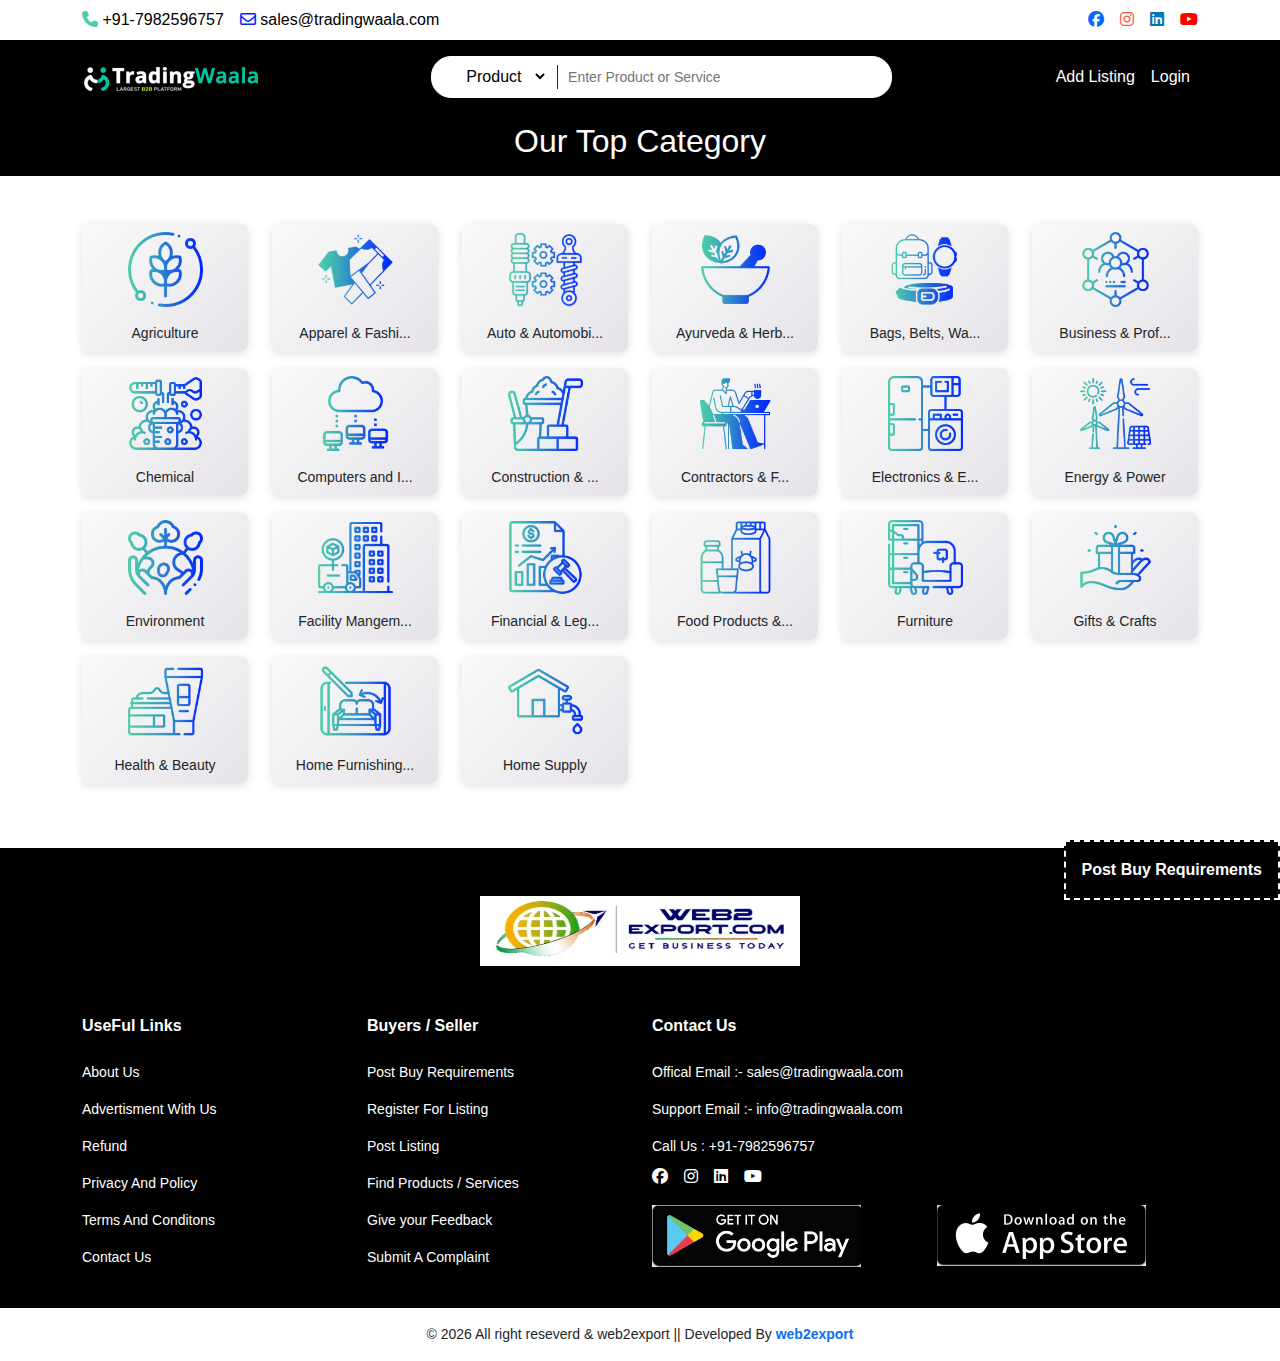
<file: tradingwaala.com/category.html>
<!DOCTYPE html>
<html lang="en">

<head>
    <meta charset="UTF-8">
    <meta name="viewport" content="width=device-width, initial-scale=1.0">
    <title>B2B Portal - All Category - Tradingwaala</title>
    <link rel="icon" href="./assets/images/icons/tradingwaalaFavicon.png">
    <link rel="stylesheet" href="./assets/css/main.css">
    <link rel="stylesheet" href="./assets/css/owl.css">
    <link rel="stylesheet" href="./assets/css/style.css">
    <link rel="stylesheet" href="./assets/css/media.css">
    <link rel="stylesheet" href="https://cdnjs.cloudflare.com/ajax/libs/font-awesome/6.5.1/css/all.min.css">
    <link rel="stylesheet" href="https://cdnjs.cloudflare.com/ajax/libs/animate.css/4.1.1/animate.min.css">
</head>

<body>

    <header class="d-none d-lg-block">
        <div class="container py-2">
            <div class="row">
                <div class="col-6">
                    <ul class="nav justify-content-start gap-3">
                        <li class="nav-item"><a href="tel:917982596757" class="text-decoration-none"><i class="fa-solid fa-phone fa-shake" style="color: #4dcda8;"></i> +91-7982596757</a>
                        </li>
                        <li class="nav-item"><a href="mailto:sales@tradingwaala.com" class="text-decoration-none"><i class="fa-regular fa-envelope fa-fade" style="color: #0227ff;"></i>
                                sales@tradingwaala.com</a></li>
                    </ul>
                </div>
                <div class="col-6">
                    <ul class="nav justify-content-end gap-3">
                        <li class="nav-item"><a href="https://www.facebook.com/tradingwaala/" class="text-decoration-none"><i class="fa-brands fa-facebook fa-flip" style="--fa-animation-duration: 2s; color: #0866ff;"></i></a>
                        </li>
                        <li class="nav-item"><a href="https://instagram.com/tradingwaalab2b/" class="text-decoration-none"><i class="fa-brands fa-instagram fa-flip" style="--fa-animation-duration: 2s; color: #fd5949;"></i></a>
                        </li>
                        <li class="nav-item"><a href="https://www.linkedin.com/company/trading-waala-b2b/" class="text-decoration-none"><i class="fa-brands fa-linkedin fa-flip" style="--fa-animation-duration: 2s; color: #0077b5;"></i></a>
                        </li>
                        <li class="nav-item"><a href="" class="text-decoration-none"><i class="fa-brands fa-youtube fa-flip" style="--fa-animation-duration: 2s; color: #ff0000;"></i></a>
                        </li>
                    </ul>
                </div>
            </div>
        </div>
    </header>

    <nav class="navbar navbar-expand-lg py-3 navbar-dark">
        <div class="container">
            <a href="./index" class="navbar-brand"><img class="fa-bounce" src="./assets/images/icons/tradingwaalaLogo.png" alt="tradingwaala"></a>
            <a href="./search" class="d-inline d-lg-none"><i class="fa-solid fa-magnifying-glass text-white fs-2"></i></a>
            <div class="navbar-collapse collapse" id="mainnav">
                <div class="navbar-nav ms-auto searchbar p-2">
                    <form action="./user_search" autocomplete="off" class="d-block w-100">
                        <div class="container">
                            <div class="row gx-0">
                                <div class="col-3">
                                    <select name="type" id="">
                                        <option value="product">Product</option>
                                        <option value="buyers">Buyers</option>
                                    </select>
                                </div>
                                <div class="col-9">
                                    <input type="text" class="border-start border-dark" name="info" id="" placeholder="Enter Product or Service" required title="Please Fill out This Field">
                                </div>
                            </div>
                        </div>
                    </form>
                </div>
                <ul class="navbar-nav ms-auto">
                    <li class="nav-item"><a href="./admin/login" class="nav-link" target="_blank">Add Listing</a></li>
                                            <li class="nav-item"><a href="./login" class="nav-link">Login</a></li>
                                    </ul>
            </div>
        </div>
    </nav>



    
<!-- <div class="container py-5">
        <div class="row">
            <div class="col-lg-8 mb-3 mb-md-0">
              <h3 class="text-center fw-bold">B2B All Categories</h3>
              <div class="p-1 p-md-3">
                    <p class="fw-bold">Trading Waala is India’s Leading B2B marketplace</p>
                    Trading Waala is India’s Leading B2B marketplace that help connect buyers with verified sellers. Trading Waala was commenced in the year 2015, since then we have always focused on providing an assured business growth to Small & Medium Enterprises (SME’s) as well as Large enterprises. We make sure that Start-ups of India should get the clients they deserve effortlessly.
                </div>
            </div>
            <div class="col-lg-4">
                <div class="">
                    <img src="./assets/images/content/category.webp" class="img-fluid" alt="">
                </div>
            </div>
        </div>
    </div> -->

    <section class="bgnew py-2">
        <h2 class="text-center text-white">Our Top Category</h2>
    </section>

    <div class="container py-5 category">
        <div class="row">
                    <div class="col-6 col-sm-6 col-md-4 col-lg-2 mb-3" title="Agriculture">
                <a href="./sub_category?cat_id=6" class="text-decoration-none">
                    <div class="text-center catcard p-2">
                        <img src="./super_admin/assets/category_image/Agriculture.png" class="w-50" alt="Agriculture">
                        <p class="pt-3 text-dark mb-0">Agriculture</p>
                    </div>
                </a>
            </div>
                        <div class="col-6 col-sm-6 col-md-4 col-lg-2 mb-3" title="Apparel & Fashion">
                <a href="./sub_category?cat_id=7" class="text-decoration-none">
                    <div class="text-center catcard p-2">
                        <img src="./super_admin/assets/category_image/Apparel & Fas...png" class="w-50" alt="Apparel & Fashion">
                        <p class="pt-3 text-dark mb-0">Apparel & Fashi...</p>
                    </div>
                </a>
            </div>
                        <div class="col-6 col-sm-6 col-md-4 col-lg-2 mb-3" title="Auto & Automobile Accessories">
                <a href="./sub_category?cat_id=8" class="text-decoration-none">
                    <div class="text-center catcard p-2">
                        <img src="./super_admin/assets/category_image/Auto & Automo...png" class="w-50" alt="Auto & Automobile Accessories">
                        <p class="pt-3 text-dark mb-0">Auto & Automobi...</p>
                    </div>
                </a>
            </div>
                        <div class="col-6 col-sm-6 col-md-4 col-lg-2 mb-3" title="Ayurveda & Herbal">
                <a href="./sub_category?cat_id=9" class="text-decoration-none">
                    <div class="text-center catcard p-2">
                        <img src="./super_admin/assets/category_image/Ayurveda & He...png" class="w-50" alt="Ayurveda & Herbal">
                        <p class="pt-3 text-dark mb-0">Ayurveda & Herb...</p>
                    </div>
                </a>
            </div>
                        <div class="col-6 col-sm-6 col-md-4 col-lg-2 mb-3" title="Bags, Belts, Wallets & Fashion Accessories">
                <a href="./sub_category?cat_id=10" class="text-decoration-none">
                    <div class="text-center catcard p-2">
                        <img src="./super_admin/assets/category_image/Bags, Belts, ...png" class="w-50" alt="Bags, Belts, Wallets & Fashion Accessories">
                        <p class="pt-3 text-dark mb-0">Bags, Belts, Wa...</p>
                    </div>
                </a>
            </div>
                        <div class="col-6 col-sm-6 col-md-4 col-lg-2 mb-3" title="Business & Professional Services">
                <a href="./sub_category?cat_id=11" class="text-decoration-none">
                    <div class="text-center catcard p-2">
                        <img src="./super_admin/assets/category_image/Business & P...png" class="w-50" alt="Business & Professional Services">
                        <p class="pt-3 text-dark mb-0">Business & Prof...</p>
                    </div>
                </a>
            </div>
                        <div class="col-6 col-sm-6 col-md-4 col-lg-2 mb-3" title="Chemical">
                <a href="./sub_category?cat_id=13" class="text-decoration-none">
                    <div class="text-center catcard p-2">
                        <img src="./super_admin/assets/category_image/Chemical...png" class="w-50" alt="Chemical">
                        <p class="pt-3 text-dark mb-0">Chemical</p>
                    </div>
                </a>
            </div>
                        <div class="col-6 col-sm-6 col-md-4 col-lg-2 mb-3" title="Computers and Internet">
                <a href="./sub_category?cat_id=14" class="text-decoration-none">
                    <div class="text-center catcard p-2">
                        <img src="./super_admin/assets/category_image/Computers and...png" class="w-50" alt="Computers and Internet">
                        <p class="pt-3 text-dark mb-0">Computers and I...</p>
                    </div>
                </a>
            </div>
                        <div class="col-6 col-sm-6 col-md-4 col-lg-2 mb-3" title="Construction & Building Material">
                <a href="./sub_category?cat_id=1" class="text-decoration-none">
                    <div class="text-center catcard p-2">
                        <img src="./super_admin/assets/category_image/Construction...png" class="w-50" alt="Construction & Building Material">
                        <p class="pt-3 text-dark mb-0">Construction & ...</p>
                    </div>
                </a>
            </div>
                        <div class="col-6 col-sm-6 col-md-4 col-lg-2 mb-3" title="Contractors & Freelancers">
                <a href="./sub_category?cat_id=15" class="text-decoration-none">
                    <div class="text-center catcard p-2">
                        <img src="./super_admin/assets/category_image/Contractors &...png" class="w-50" alt="Contractors & Freelancers">
                        <p class="pt-3 text-dark mb-0">Contractors & F...</p>
                    </div>
                </a>
            </div>
                        <div class="col-6 col-sm-6 col-md-4 col-lg-2 mb-3" title="Electronics & Electrical">
                <a href="./sub_category?cat_id=2" class="text-decoration-none">
                    <div class="text-center catcard p-2">
                        <img src="./super_admin/assets/category_image/Electronics &...png" class="w-50" alt="Electronics & Electrical">
                        <p class="pt-3 text-dark mb-0">Electronics & E...</p>
                    </div>
                </a>
            </div>
                        <div class="col-6 col-sm-6 col-md-4 col-lg-2 mb-3" title="Energy & Power">
                <a href="./sub_category?cat_id=16" class="text-decoration-none">
                    <div class="text-center catcard p-2">
                        <img src="./super_admin/assets/category_image/Energy & Power.png" class="w-50" alt="Energy & Power">
                        <p class="pt-3 text-dark mb-0">Energy & Power</p>
                    </div>
                </a>
            </div>
                        <div class="col-6 col-sm-6 col-md-4 col-lg-2 mb-3" title="Environment">
                <a href="./sub_category?cat_id=17" class="text-decoration-none">
                    <div class="text-center catcard p-2">
                        <img src="./super_admin/assets/category_image/Environment...png" class="w-50" alt="Environment">
                        <p class="pt-3 text-dark mb-0">Environment</p>
                    </div>
                </a>
            </div>
                        <div class="col-6 col-sm-6 col-md-4 col-lg-2 mb-3" title="Facility Mangement">
                <a href="./sub_category?cat_id=18" class="text-decoration-none">
                    <div class="text-center catcard p-2">
                        <img src="./super_admin/assets/category_image/Facility Mang...png" class="w-50" alt="Facility Mangement">
                        <p class="pt-3 text-dark mb-0">Facility Mangem...</p>
                    </div>
                </a>
            </div>
                        <div class="col-6 col-sm-6 col-md-4 col-lg-2 mb-3" title="Financial & Legal Services">
                <a href="./sub_category?cat_id=19" class="text-decoration-none">
                    <div class="text-center catcard p-2">
                        <img src="./super_admin/assets/category_image/Financial & L...png" class="w-50" alt="Financial & Legal Services">
                        <p class="pt-3 text-dark mb-0">Financial & Leg...</p>
                    </div>
                </a>
            </div>
                        <div class="col-6 col-sm-6 col-md-4 col-lg-2 mb-3" title="Food Products & Beverage">
                <a href="./sub_category?cat_id=20" class="text-decoration-none">
                    <div class="text-center catcard p-2">
                        <img src="./super_admin/assets/category_image/Food Products...png" class="w-50" alt="Food Products & Beverage">
                        <p class="pt-3 text-dark mb-0">Food Products &...</p>
                    </div>
                </a>
            </div>
                        <div class="col-6 col-sm-6 col-md-4 col-lg-2 mb-3" title="Furniture">
                <a href="./sub_category?cat_id=21" class="text-decoration-none">
                    <div class="text-center catcard p-2">
                        <img src="./super_admin/assets/category_image/Furniture...png" class="w-50" alt="Furniture">
                        <p class="pt-3 text-dark mb-0">Furniture</p>
                    </div>
                </a>
            </div>
                        <div class="col-6 col-sm-6 col-md-4 col-lg-2 mb-3" title="Gifts & Crafts">
                <a href="./sub_category?cat_id=24" class="text-decoration-none">
                    <div class="text-center catcard p-2">
                        <img src="./super_admin/assets/category_image/Gifts & Crafts.png" class="w-50" alt="Gifts & Crafts">
                        <p class="pt-3 text-dark mb-0">Gifts & Crafts</p>
                    </div>
                </a>
            </div>
                        <div class="col-6 col-sm-6 col-md-4 col-lg-2 mb-3" title="Health & Beauty">
                <a href="./sub_category?cat_id=25" class="text-decoration-none">
                    <div class="text-center catcard p-2">
                        <img src="./super_admin/assets/category_image/Health & Beauty.png" class="w-50" alt="Health & Beauty">
                        <p class="pt-3 text-dark mb-0">Health & Beauty</p>
                    </div>
                </a>
            </div>
                        <div class="col-6 col-sm-6 col-md-4 col-lg-2 mb-3" title="Home Furnishings">
                <a href="./sub_category?cat_id=26" class="text-decoration-none">
                    <div class="text-center catcard p-2">
                        <img src="./super_admin/assets/category_image/Home Furnishings.png" class="w-50" alt="Home Furnishings">
                        <p class="pt-3 text-dark mb-0">Home Furnishing...</p>
                    </div>
                </a>
            </div>
                        <div class="col-6 col-sm-6 col-md-4 col-lg-2 mb-3" title="Home Supply">
                <a href="./sub_category?cat_id=27" class="text-decoration-none">
                    <div class="text-center catcard p-2">
                        <img src="./super_admin/assets/category_image/Home Supply.png" class="w-50" alt="Home Supply">
                        <p class="pt-3 text-dark mb-0">Home Supply</p>
                    </div>
                </a>
            </div>
                    </div>
    </div>

<section class="appfooter d-block d-md-none bgnew">
    <div class="container py-2">
        <div class="row">
            <div class="col-3 text-center border-white border-end">
                <a href="./index" class="text-decoration-none">
                    <i class="fa-solid fa-house"></i>
                    <p class="mb-0 text-white">Home</p>
                </a>
            </div>
            <div class="col-3 text-center border-white border-end">
                <a href="./category" class="text-decoration-none">
                    <i class="fa-solid fa-layer-group"></i>
                    <p class="mb-0 text-white">Category</p>
                </a>
            </div>
            <div class="col-3 text-center border-white border-end">
                <a href="./admin/login" class="text-decoration-none">
                    <i class="fa-solid fa-list"></i>
                    <p class="mb-0 text-white">Add Listing</p>
                </a>
            </div>
            <div class="col-3 text-center">
                            <a href="./login" class="text-decoration-none">
                    <i class="fa-solid fa-user"></i>
                    <p class="mb-0 text-white">Login</p>
                </a>
                        </div>
        </div>
    </div>
</section>
<footer class="pb-3">
    <div class="text-center pt-5">
        <a href="./index">
            <img class="fa-fade" src="logo.webp" height="70px" width="25%" alt="">
        </a>
    </div>
    <div class="container mt-5">
        <div class="row">
            <div class="col-12 col-sm-12 col-md-6 col-lg-3 mb-3">
                <p class="fw-bold">UseFul Links</p>
                <ul class="navbar-nav">
                    <li class="nav-item"><a href="./about" class="nav-link fs-14">About Us</a></li>
                    <li class="nav-item"><a href="./ads" class="nav-link fs-14">Advertisment With Us</a></li>
                    <li class="nav-item"><a href="./refund" class="nav-link fs-14">Refund</a></li>
                    <li class="nav-item"><a href="./privacy" class="nav-link fs-14">Privacy And Policy</a></li>
                    <li class="nav-item"><a href="./term" class="nav-link fs-14">Terms And Conditons</a></li>
                    <li class="nav-item"><a href="./contact" class="nav-link fs-14">Contact Us</a></li>
                </ul>
            </div>
            <div class="col-12 col-sm-12 col-md-6 col-lg-3 mb-3">
                <p class="fw-bold">Buyers / Seller</p>
                <ul class="navbar-nav">
                    <li class="nav-item"><a href="./buyers" class="nav-link fs-14">Post Buy Requirements</a></li>
                    <li class="nav-item"><a href="./admin/login" target="_blank" class="nav-link fs-14">Register For Listing</a></li>
                    <li class="nav-item"><a href="./admin/login" target="_blank" class="nav-link fs-14">Post Listing</a></li>
                    <li class="nav-item"><a href="./search" class="nav-link fs-14">Find Products / Services</a></li>
                    <li class="nav-item"><a href="./feedback" class="nav-link fs-14">Give your Feedback</a></li>
                    <li class="nav-item"><a href="./complaint" class="nav-link fs-14">Submit A Complaint</a></li>
                </ul>
            </div>
            <div class="col-12 col-sm-12 col-md-12 col-lg-6 mb-3">
                <p class="fw-bold">Contact Us</p>
                <ul class="navbar-nav">
                    <li class="nav-item"><a href="mailto:sales@tradingwaala.com" class="nav-link fs-14">Offical
                            Email :- sales@tradingwaala.com</a></li>
                    <li class="nav-item"><a href="mailto:info@tradingwaala.com" class="nav-link fs-14">Support Email :-
                            info@tradingwaala.com</a></li>
                    <li class="nav-item"><a href="tel:917982596757" class="nav-link fs-14">Call Us : +91-7982596757</a>
                    </li>
                </ul>
                <ul class="nav gap-3">
                    <li class="nav-item"><a href="https://www.facebook.com/tradingwaala/" class="text-decoration-none"><i class="fa-brands fa-facebook fa-flip" style="--fa-animation-duration: 2s; color: white;"></i></a>
                    </li>
                    <li class="nav-item"><a href="https://instagram.com/tradingwaalab2b/" class="text-decoration-none"><i class="fa-brands fa-instagram fa-flip" style="--fa-animation-duration: 2s; color: white;"></i></a>
                    </li>
                    <li class="nav-item"><a href="https://www.linkedin.com/company/trading-waala-b2b/" class="text-decoration-none"><i class="fa-brands fa-linkedin fa-flip" style="--fa-animation-duration: 2s; color: white;"></i></a>
                    </li>
                    <li class="nav-item"><a href="" class="text-decoration-none"><i class="fa-brands fa-youtube fa-flip" style="--fa-animation-duration: 2s; color: white;"></i></a>
                    </li>
                </ul>
                <div class="row mt-3">
                    <div class="col-6">
                        <img src="./assets/images/icons/google.png" width="80%" alt="Play Store">
                    </div>
                    <div class="col-6">
                        <img src="./assets/images/icons/ios.png" width="80%" alt="IOS Store">
                    </div>
                </div>
            </div>
        </div>
    </div>

</footer>
<p class="mb-0 py-3 text-center fs-14 mb-5 mb-md-0">©
    <script>
        document.write(new Date().getFullYear());
    </script> All right reseverd & web2export || Developed By <a href="https://faustatechnologies.com/" class="text-decoration-none fw-bold">web2export</a>
</p>
<a class="text-decoration-none p-3 fixedbtn" href="./buyers">Post Buy Requirements</a>

<script src="assets/js/main.js"></script>
<script src="assets/js/jquery.js"></script>
<script src="assets/js/owl.js"></script>
<script src="assets/js/index.js"></script>
<script src="assets/ajax/ajax.js"></script>
</body>
</html>
</file>
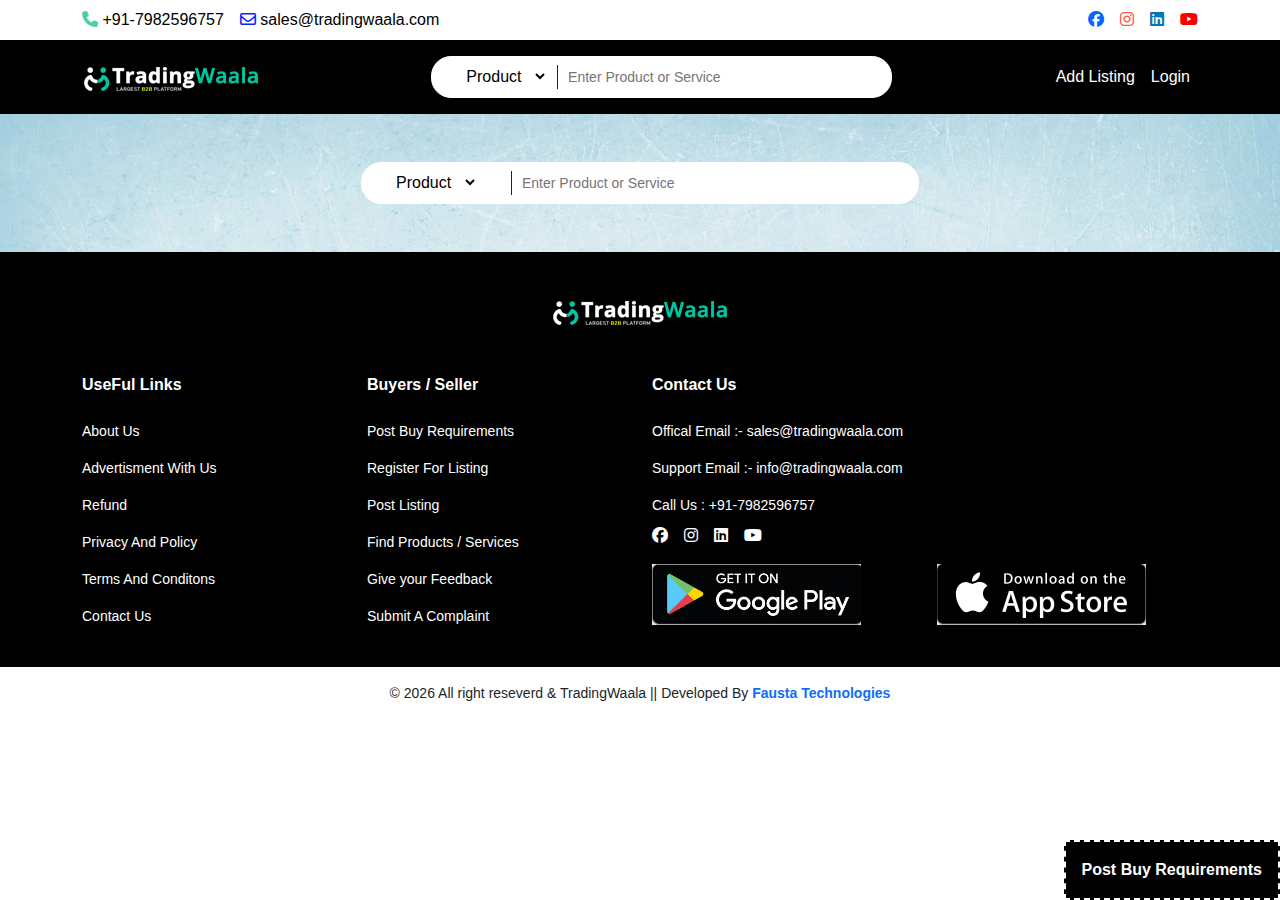
<file: tradingwaala.com/search.html>
<!DOCTYPE html>
<html lang="en">


<!-- Mirrored from tradingwaala.com/search by HTTrack Website Copier/3.x [XR&CO'2014], Fri, 03 May 2024 08:47:41 GMT -->
<!-- Added by HTTrack --><meta http-equiv="content-type" content="text/html;charset=UTF-8" /><!-- /Added by HTTrack -->
<head>
    <meta charset="UTF-8">
    <meta name="viewport" content="width=device-width, initial-scale=1.0">
    <title>B2B Portal - Search - Tradingwaala</title>
    <link rel="icon" href="assets/images/icons/tradingwaalaFavicon.png">
    <link rel="stylesheet" href="assets/css/main.css">
    <link rel="stylesheet" href="assets/css/owl.css">
    <link rel="stylesheet" href="assets/css/style.css">
    <link rel="stylesheet" href="assets/css/media.css">
    <link rel="stylesheet" href="../cdnjs.cloudflare.com/ajax/libs/font-awesome/6.5.1/css/all.min.css">
    <link rel="stylesheet" href="../cdnjs.cloudflare.com/ajax/libs/animate.css/4.1.1/animate.min.css">
</head>

<body>

    <header class="d-none d-lg-block">
        <div class="container py-2">
            <div class="row">
                <div class="col-6">
                    <ul class="nav justify-content-start gap-3">
                        <li class="nav-item"><a href="tel:917982596757" class="text-decoration-none"><i class="fa-solid fa-phone fa-shake" style="color: #4dcda8;"></i> +91-7982596757</a>
                        </li>
                        <li class="nav-item"><a href="mailto:sales@tradingwaala.com" class="text-decoration-none"><i class="fa-regular fa-envelope fa-fade" style="color: #0227ff;"></i>
                                sales@tradingwaala.com</a></li>
                    </ul>
                </div>
                <div class="col-6">
                    <ul class="nav justify-content-end gap-3">
                        <li class="nav-item"><a href="https://www.facebook.com/tradingwaala/" class="text-decoration-none"><i class="fa-brands fa-facebook fa-flip" style="--fa-animation-duration: 2s; color: #0866ff;"></i></a>
                        </li>
                        <li class="nav-item"><a href="https://instagram.com/tradingwaalab2b/" class="text-decoration-none"><i class="fa-brands fa-instagram fa-flip" style="--fa-animation-duration: 2s; color: #fd5949;"></i></a>
                        </li>
                        <li class="nav-item"><a href="https://www.linkedin.com/company/trading-waala-b2b/" class="text-decoration-none"><i class="fa-brands fa-linkedin fa-flip" style="--fa-animation-duration: 2s; color: #0077b5;"></i></a>
                        </li>
                        <li class="nav-item"><a href="#" class="text-decoration-none"><i class="fa-brands fa-youtube fa-flip" style="--fa-animation-duration: 2s; color: #ff0000;"></i></a>
                        </li>
                    </ul>
                </div>
            </div>
        </div>
    </header>

    <nav class="navbar navbar-expand-lg py-3 navbar-dark">
        <div class="container">
            <a href="index-2.html" class="navbar-brand"><img class="fa-bounce" src="assets/images/icons/tradingwaalaLogo.png" alt="tradingwaala"></a>
            <a href="search.html" class="d-inline d-lg-none"><i class="fa-solid fa-magnifying-glass text-white fs-2"></i></a>
            <div class="navbar-collapse collapse" id="mainnav">
                <div class="navbar-nav ms-auto searchbar p-2">
                    <form action="https://tradingwaala.com/user_search" autocomplete="off" class="d-block w-100">
                        <div class="container">
                            <div class="row gx-0">
                                <div class="col-3">
                                    <select name="type" id="">
                                        <option value="product">Product</option>
                                        <option value="buyers">Buyers</option>
                                    </select>
                                </div>
                                <div class="col-9">
                                    <input type="text" class="border-start border-dark" name="info" id="" placeholder="Enter Product or Service" required title="Please Fill out This Field">
                                </div>
                            </div>
                        </div>
                    </form>
                </div>
                <ul class="navbar-nav ms-auto">
                    <li class="nav-item"><a href="admin/login.html" class="nav-link" target="_blank">Add Listing</a></li>
                                            <li class="nav-item"><a href="login.html" class="nav-link">Login</a></li>
                                    </ul>
            </div>
        </div>
    </nav>
<section class="creativebanner">
    <div class="container py-5">
        <div class="searchbar p-2 m-auto">
            <form action="https://tradingwaala.com/user_search" autocomplete="off" class="d-block w-100">
                <div class="container">
                    <div class="row gx-0">
                        <div class="col-3">
                            <select name="type" id="">
                                <option value="product">Product</option>
                                <option value="buyers">Buyers</option>
                            </select>
                        </div>
                        <div class="col-9">
                            <input type="text" class="border-start border-dark" name="info" id="" placeholder="Enter Product or Service" required title="Please Fill out This Field">
                        </div>
                    </div>
                </div>
            </form>
        </div>
    </div>
</section>

<section class="appfooter d-block d-md-none bgnew">
    <div class="container py-2">
        <div class="row">
            <div class="col-3 text-center border-white border-end">
                <a href="index-2.html" class="text-decoration-none">
                    <i class="fa-solid fa-house"></i>
                    <p class="mb-0 text-white">Home</p>
                </a>
            </div>
            <div class="col-3 text-center border-white border-end">
                <a href="category.html" class="text-decoration-none">
                    <i class="fa-solid fa-layer-group"></i>
                    <p class="mb-0 text-white">Category</p>
                </a>
            </div>
            <div class="col-3 text-center border-white border-end">
                <a href="admin/login.html" class="text-decoration-none">
                    <i class="fa-solid fa-list"></i>
                    <p class="mb-0 text-white">Add Listing</p>
                </a>
            </div>
            <div class="col-3 text-center">
                            <a href="login.html" class="text-decoration-none">
                    <i class="fa-solid fa-user"></i>
                    <p class="mb-0 text-white">Login</p>
                </a>
                        </div>
        </div>
    </div>
</section>
<footer class="pb-3">
    <div class="text-center pt-5">
        <a href="index-2.html">
            <img class="fa-fade" src="assets/images/icons/tradingwaalaLogo.png" alt="">
        </a>
    </div>
    <div class="container mt-5">
        <div class="row">
            <div class="col-12 col-sm-12 col-md-6 col-lg-3 mb-3">
                <p class="fw-bold">UseFul Links</p>
                <ul class="navbar-nav">
                    <li class="nav-item"><a href="about.html" class="nav-link fs-14">About Us</a></li>
                    <li class="nav-item"><a href="ads.html" class="nav-link fs-14">Advertisment With Us</a></li>
                    <li class="nav-item"><a href="refund.html" class="nav-link fs-14">Refund</a></li>
                    <li class="nav-item"><a href="privacy.html" class="nav-link fs-14">Privacy And Policy</a></li>
                    <li class="nav-item"><a href="term.html" class="nav-link fs-14">Terms And Conditons</a></li>
                    <li class="nav-item"><a href="contact.html" class="nav-link fs-14">Contact Us</a></li>
                </ul>
            </div>
            <div class="col-12 col-sm-12 col-md-6 col-lg-3 mb-3">
                <p class="fw-bold">Buyers / Seller</p>
                <ul class="navbar-nav">
                    <li class="nav-item"><a href="buyers.html" class="nav-link fs-14">Post Buy Requirements</a></li>
                    <li class="nav-item"><a href="admin/login.html" target="_blank" class="nav-link fs-14">Register For Listing</a></li>
                    <li class="nav-item"><a href="admin/login.html" target="_blank" class="nav-link fs-14">Post Listing</a></li>
                    <li class="nav-item"><a href="search.html" class="nav-link fs-14">Find Products / Services</a></li>
                    <li class="nav-item"><a href="feedback.html" class="nav-link fs-14">Give your Feedback</a></li>
                    <li class="nav-item"><a href="complaint.html" class="nav-link fs-14">Submit A Complaint</a></li>
                </ul>
            </div>
            <div class="col-12 col-sm-12 col-md-12 col-lg-6 mb-3">
                <p class="fw-bold">Contact Us</p>
                <ul class="navbar-nav">
                    <li class="nav-item"><a href="mailto:sales@tradingwaala.com" class="nav-link fs-14">Offical
                            Email :- sales@tradingwaala.com</a></li>
                    <li class="nav-item"><a href="mailto:info@tradingwaala.com" class="nav-link fs-14">Support Email :-
                            info@tradingwaala.com</a></li>
                    <li class="nav-item"><a href="tel:917982596757" class="nav-link fs-14">Call Us : +91-7982596757</a>
                    </li>
                </ul>
                <ul class="nav gap-3">
                    <li class="nav-item"><a href="https://www.facebook.com/tradingwaala/" class="text-decoration-none"><i class="fa-brands fa-facebook fa-flip" style="--fa-animation-duration: 2s; color: white;"></i></a>
                    </li>
                    <li class="nav-item"><a href="https://instagram.com/tradingwaalab2b/" class="text-decoration-none"><i class="fa-brands fa-instagram fa-flip" style="--fa-animation-duration: 2s; color: white;"></i></a>
                    </li>
                    <li class="nav-item"><a href="https://www.linkedin.com/company/trading-waala-b2b/" class="text-decoration-none"><i class="fa-brands fa-linkedin fa-flip" style="--fa-animation-duration: 2s; color: white;"></i></a>
                    </li>
                    <li class="nav-item"><a href="#" class="text-decoration-none"><i class="fa-brands fa-youtube fa-flip" style="--fa-animation-duration: 2s; color: white;"></i></a>
                    </li>
                </ul>
                <div class="row mt-3">
                    <div class="col-6">
                        <img src="assets/images/icons/google.png" width="80%" alt="Play Store">
                    </div>
                    <div class="col-6">
                        <img src="assets/images/icons/ios.png" width="80%" alt="IOS Store">
                    </div>
                </div>
            </div>
        </div>
    </div>

</footer>
<p class="mb-0 py-3 text-center fs-14 mb-5 mb-md-0">©
    <script>
        document.write(new Date().getFullYear());
    </script> All right reseverd & TradingWaala || Developed By <a href="https://faustatechnologies.com/" class="text-decoration-none fw-bold">Fausta Technologies</a>
</p>
<a class="text-decoration-none p-3 fixedbtn" href="buyers.html">Post Buy Requirements</a>

<script src="assets/js/main.js"></script>
<script src="assets/js/jquery.js"></script>
<script src="assets/js/owl.js"></script>
<script src="assets/js/index.js"></script>
<script src="assets/ajax/ajax.js"></script>
</body>

<!-- Mirrored from tradingwaala.com/search by HTTrack Website Copier/3.x [XR&CO'2014], Fri, 03 May 2024 08:47:41 GMT -->
</html>
</file>
<file: tradingwaala.com/assets/css/main.css>
@charset "UTF-8";:root{--bs-blue:#0d6efd;--bs-indigo:#6610f2;--bs-purple:#6f42c1;--bs-pink:#d63384;--bs-red:#dc3545;--bs-orange:#fd7e14;--bs-yellow:#ffc107;--bs-green:#198754;--bs-teal:#20c997;--bs-cyan:#0dcaf0;--bs-white:#fff;--bs-gray:#6c757d;--bs-gray-dark:#343a40;--bs-primary:#0d6efd;--bs-secondary:#6c757d;--bs-success:#198754;--bs-info:#0dcaf0;--bs-warning:#ffc107;--bs-danger:#dc3545;--bs-light:#f8f9fa;--bs-dark:#212529;--bs-font-sans-serif:system-ui,-apple-system,"Segoe UI",Roboto,"Helvetica Neue",Arial,"Noto Sans","Liberation Sans",sans-serif,"Apple Color Emoji","Segoe UI Emoji","Segoe UI Symbol","Noto Color Emoji";--bs-font-monospace:SFMono-Regular,Menlo,Monaco,Consolas,"Liberation Mono","Courier New",monospace;--bs-gradient:linear-gradient(180deg, rgba(255, 255, 255, 0.15), rgba(255, 255, 255, 0))}*,::after,::before{box-sizing:border-box}@media (prefers-reduced-motion:no-preference){:root{scroll-behavior:smooth}}body{margin:0;font-family:var(--bs-font-sans-serif);font-size:1rem;font-weight:400;line-height:1.5;color:#212529;background-color:#fff;-webkit-text-size-adjust:100%;-webkit-tap-highlight-color:transparent}hr{margin:1rem 0;color:inherit;background-color:currentColor;border:0;opacity:.25}hr:not([size]){height:1px}.h1,.h2,.h3,.h4,.h5,.h6,h1,h2,h3,h4,h5,h6{margin-top:0;margin-bottom:.5rem;font-weight:500;line-height:1.2}.h1,h1{font-size:calc(1.375rem + 1.5vw)}@media (min-width:1200px){.h1,h1{font-size:2.5rem}}.h2,h2{font-size:calc(1.325rem + .9vw)}@media (min-width:1200px){.h2,h2{font-size:2rem}}.h3,h3{font-size:calc(1.3rem + .6vw)}@media (min-width:1200px){.h3,h3{font-size:1.75rem}}.h4,h4{font-size:calc(1.275rem + .3vw)}@media (min-width:1200px){.h4,h4{font-size:1.5rem}}.h5,h5{font-size:1.25rem}.h6,h6{font-size:1rem}p{margin-top:0;margin-bottom:1rem}abbr[data-bs-original-title],abbr[title]{-webkit-text-decoration:underline dotted;text-decoration:underline dotted;cursor:help;-webkit-text-decoration-skip-ink:none;text-decoration-skip-ink:none}address{margin-bottom:1rem;font-style:normal;line-height:inherit}ol,ul{padding-left:2rem}dl,ol,ul{margin-top:0;margin-bottom:1rem}ol ol,ol ul,ul ol,ul ul{margin-bottom:0}dt{font-weight:700}dd{margin-bottom:.5rem;margin-left:0}blockquote{margin:0 0 1rem}b,strong{font-weight:bolder}.small,small{font-size:.875em}.mark,mark{padding:.2em;background-color:#fcf8e3}sub,sup{position:relative;font-size:.75em;line-height:0;vertical-align:baseline}sub{bottom:-.25em}sup{top:-.5em}a{color:#0d6efd;text-decoration:underline}a:hover{color:#0a58ca}a:not([href]):not([class]),a:not([href]):not([class]):hover{color:inherit;text-decoration:none}code,kbd,pre,samp{font-family:var(--bs-font-monospace);font-size:1em;direction:ltr;unicode-bidi:bidi-override}pre{display:block;margin-top:0;margin-bottom:1rem;overflow:auto;font-size:.875em}pre code{font-size:inherit;color:inherit;word-break:normal}code{font-size:.875em;color:#d63384;word-wrap:break-word}a>code{color:inherit}kbd{padding:.2rem .4rem;font-size:.875em;color:#fff;background-color:#212529;border-radius:.2rem}kbd kbd{padding:0;font-size:1em;font-weight:700}figure{margin:0 0 1rem}img,svg{vertical-align:middle}table{caption-side:bottom;border-collapse:collapse}caption{padding-top:.5rem;padding-bottom:.5rem;color:#6c757d;text-align:left}th{text-align:inherit;text-align:-webkit-match-parent}tbody,td,tfoot,th,thead,tr{border-color:inherit;border-style:solid;border-width:0}label{display:inline-block}button{border-radius:0}button:focus:not(:focus-visible){outline:0}button,input,optgroup,select,textarea{margin:0;font-family:inherit;font-size:inherit;line-height:inherit}button,select{text-transform:none}[role=button]{cursor:pointer}select{word-wrap:normal}select:disabled{opacity:1}[list]::-webkit-calendar-picker-indicator{display:none}[type=button],[type=reset],[type=submit],button{-webkit-appearance:button}[type=button]:not(:disabled),[type=reset]:not(:disabled),[type=submit]:not(:disabled),button:not(:disabled){cursor:pointer}::-moz-focus-inner{padding:0;border-style:none}textarea{resize:vertical}fieldset{min-width:0;padding:0;margin:0;border:0}legend{float:left;width:100%;padding:0;margin-bottom:.5rem;font-size:calc(1.275rem + .3vw);line-height:inherit}@media (min-width:1200px){legend{font-size:1.5rem}}legend+*{clear:left}::-webkit-datetime-edit-day-field,::-webkit-datetime-edit-fields-wrapper,::-webkit-datetime-edit-hour-field,::-webkit-datetime-edit-minute,::-webkit-datetime-edit-month-field,::-webkit-datetime-edit-text,::-webkit-datetime-edit-year-field{padding:0}::-webkit-inner-spin-button{height:auto}[type=search]{outline-offset:-2px;-webkit-appearance:textfield}::-webkit-search-decoration{-webkit-appearance:none}::-webkit-color-swatch-wrapper{padding:0}::file-selector-button{font:inherit}::-webkit-file-upload-button{font:inherit;-webkit-appearance:button}output{display:inline-block}iframe{border:0}summary{display:list-item;cursor:pointer}progress{vertical-align:baseline}[hidden]{display:none!important}.lead{font-size:1.25rem;font-weight:300}.display-1{font-size:calc(1.625rem + 4.5vw);font-weight:300;line-height:1.2}@media (min-width:1200px){.display-1{font-size:5rem}}.display-2{font-size:calc(1.575rem + 3.9vw);font-weight:300;line-height:1.2}@media (min-width:1200px){.display-2{font-size:4.5rem}}.display-3{font-size:calc(1.525rem + 3.3vw);font-weight:300;line-height:1.2}@media (min-width:1200px){.display-3{font-size:4rem}}.display-4{font-size:calc(1.475rem + 2.7vw);font-weight:300;line-height:1.2}@media (min-width:1200px){.display-4{font-size:3.5rem}}.display-5{font-size:calc(1.425rem + 2.1vw);font-weight:300;line-height:1.2}@media (min-width:1200px){.display-5{font-size:3rem}}.display-6{font-size:calc(1.375rem + 1.5vw);font-weight:300;line-height:1.2}@media (min-width:1200px){.display-6{font-size:2.5rem}}.list-unstyled{padding-left:0;list-style:none}.list-inline{padding-left:0;list-style:none}.list-inline-item{display:inline-block}.list-inline-item:not(:last-child){margin-right:.5rem}.initialism{font-size:.875em;text-transform:uppercase}.blockquote{margin-bottom:1rem;font-size:1.25rem}.blockquote>:last-child{margin-bottom:0}.blockquote-footer{margin-top:-1rem;margin-bottom:1rem;font-size:.875em;color:#6c757d}.blockquote-footer::before{content:"— "}.img-fluid{max-width:100%;height:auto}.img-thumbnail{padding:.25rem;background-color:#fff;border:1px solid #dee2e6;border-radius:.25rem;max-width:100%;height:auto}.figure{display:inline-block}.figure-img{margin-bottom:.5rem;line-height:1}.figure-caption{font-size:.875em;color:#6c757d}.container,.container-fluid,.container-lg,.container-md,.container-sm,.container-xl,.container-xxl{width:100%;padding-right:var(--bs-gutter-x,.75rem);padding-left:var(--bs-gutter-x,.75rem);margin-right:auto;margin-left:auto}@media (min-width:576px){.container,.container-sm{max-width:540px}}@media (min-width:768px){.container,.container-md,.container-sm{max-width:720px}}@media (min-width:992px){.container,.container-lg,.container-md,.container-sm{max-width:960px}}@media (min-width:1200px){.container,.container-lg,.container-md,.container-sm,.container-xl{max-width:1140px}}@media (min-width:1400px){.container,.container-lg,.container-md,.container-sm,.container-xl,.container-xxl{max-width:1320px}}.row{--bs-gutter-x:1.5rem;--bs-gutter-y:0;display:flex;flex-wrap:wrap;margin-top:calc(var(--bs-gutter-y) * -1);margin-right:calc(var(--bs-gutter-x) * -.5);margin-left:calc(var(--bs-gutter-x) * -.5)}.row>*{flex-shrink:0;width:100%;max-width:100%;padding-right:calc(var(--bs-gutter-x) * .5);padding-left:calc(var(--bs-gutter-x) * .5);margin-top:var(--bs-gutter-y)}.col{flex:1 0 0%}.row-cols-auto>*{flex:0 0 auto;width:auto}.row-cols-1>*{flex:0 0 auto;width:100%}.row-cols-2>*{flex:0 0 auto;width:50%}.row-cols-3>*{flex:0 0 auto;width:33.3333333333%}.row-cols-4>*{flex:0 0 auto;width:25%}.row-cols-5>*{flex:0 0 auto;width:20%}.row-cols-6>*{flex:0 0 auto;width:16.6666666667%}@media (min-width:576px){.col-sm{flex:1 0 0%}.row-cols-sm-auto>*{flex:0 0 auto;width:auto}.row-cols-sm-1>*{flex:0 0 auto;width:100%}.row-cols-sm-2>*{flex:0 0 auto;width:50%}.row-cols-sm-3>*{flex:0 0 auto;width:33.3333333333%}.row-cols-sm-4>*{flex:0 0 auto;width:25%}.row-cols-sm-5>*{flex:0 0 auto;width:20%}.row-cols-sm-6>*{flex:0 0 auto;width:16.6666666667%}}@media (min-width:768px){.col-md{flex:1 0 0%}.row-cols-md-auto>*{flex:0 0 auto;width:auto}.row-cols-md-1>*{flex:0 0 auto;width:100%}.row-cols-md-2>*{flex:0 0 auto;width:50%}.row-cols-md-3>*{flex:0 0 auto;width:33.3333333333%}.row-cols-md-4>*{flex:0 0 auto;width:25%}.row-cols-md-5>*{flex:0 0 auto;width:20%}.row-cols-md-6>*{flex:0 0 auto;width:16.6666666667%}}@media (min-width:992px){.col-lg{flex:1 0 0%}.row-cols-lg-auto>*{flex:0 0 auto;width:auto}.row-cols-lg-1>*{flex:0 0 auto;width:100%}.row-cols-lg-2>*{flex:0 0 auto;width:50%}.row-cols-lg-3>*{flex:0 0 auto;width:33.3333333333%}.row-cols-lg-4>*{flex:0 0 auto;width:25%}.row-cols-lg-5>*{flex:0 0 auto;width:20%}.row-cols-lg-6>*{flex:0 0 auto;width:16.6666666667%}}@media (min-width:1200px){.col-xl{flex:1 0 0%}.row-cols-xl-auto>*{flex:0 0 auto;width:auto}.row-cols-xl-1>*{flex:0 0 auto;width:100%}.row-cols-xl-2>*{flex:0 0 auto;width:50%}.row-cols-xl-3>*{flex:0 0 auto;width:33.3333333333%}.row-cols-xl-4>*{flex:0 0 auto;width:25%}.row-cols-xl-5>*{flex:0 0 auto;width:20%}.row-cols-xl-6>*{flex:0 0 auto;width:16.6666666667%}}@media (min-width:1400px){.col-xxl{flex:1 0 0%}.row-cols-xxl-auto>*{flex:0 0 auto;width:auto}.row-cols-xxl-1>*{flex:0 0 auto;width:100%}.row-cols-xxl-2>*{flex:0 0 auto;width:50%}.row-cols-xxl-3>*{flex:0 0 auto;width:33.3333333333%}.row-cols-xxl-4>*{flex:0 0 auto;width:25%}.row-cols-xxl-5>*{flex:0 0 auto;width:20%}.row-cols-xxl-6>*{flex:0 0 auto;width:16.6666666667%}}.col-auto{flex:0 0 auto;width:auto}.col-1{flex:0 0 auto;width:8.33333333%}.col-2{flex:0 0 auto;width:16.66666667%}.col-3{flex:0 0 auto;width:25%}.col-4{flex:0 0 auto;width:33.33333333%}.col-5{flex:0 0 auto;width:41.66666667%}.col-6{flex:0 0 auto;width:50%}.col-7{flex:0 0 auto;width:58.33333333%}.col-8{flex:0 0 auto;width:66.66666667%}.col-9{flex:0 0 auto;width:75%}.col-10{flex:0 0 auto;width:83.33333333%}.col-11{flex:0 0 auto;width:91.66666667%}.col-12{flex:0 0 auto;width:100%}.offset-1{margin-left:8.33333333%}.offset-2{margin-left:16.66666667%}.offset-3{margin-left:25%}.offset-4{margin-left:33.33333333%}.offset-5{margin-left:41.66666667%}.offset-6{margin-left:50%}.offset-7{margin-left:58.33333333%}.offset-8{margin-left:66.66666667%}.offset-9{margin-left:75%}.offset-10{margin-left:83.33333333%}.offset-11{margin-left:91.66666667%}.g-0,.gx-0{--bs-gutter-x:0}.g-0,.gy-0{--bs-gutter-y:0}.g-1,.gx-1{--bs-gutter-x:0.25rem}.g-1,.gy-1{--bs-gutter-y:0.25rem}.g-2,.gx-2{--bs-gutter-x:0.5rem}.g-2,.gy-2{--bs-gutter-y:0.5rem}.g-3,.gx-3{--bs-gutter-x:1rem}.g-3,.gy-3{--bs-gutter-y:1rem}.g-4,.gx-4{--bs-gutter-x:1.5rem}.g-4,.gy-4{--bs-gutter-y:1.5rem}.g-5,.gx-5{--bs-gutter-x:3rem}.g-5,.gy-5{--bs-gutter-y:3rem}@media (min-width:576px){.col-sm-auto{flex:0 0 auto;width:auto}.col-sm-1{flex:0 0 auto;width:8.33333333%}.col-sm-2{flex:0 0 auto;width:16.66666667%}.col-sm-3{flex:0 0 auto;width:25%}.col-sm-4{flex:0 0 auto;width:33.33333333%}.col-sm-5{flex:0 0 auto;width:41.66666667%}.col-sm-6{flex:0 0 auto;width:50%}.col-sm-7{flex:0 0 auto;width:58.33333333%}.col-sm-8{flex:0 0 auto;width:66.66666667%}.col-sm-9{flex:0 0 auto;width:75%}.col-sm-10{flex:0 0 auto;width:83.33333333%}.col-sm-11{flex:0 0 auto;width:91.66666667%}.col-sm-12{flex:0 0 auto;width:100%}.offset-sm-0{margin-left:0}.offset-sm-1{margin-left:8.33333333%}.offset-sm-2{margin-left:16.66666667%}.offset-sm-3{margin-left:25%}.offset-sm-4{margin-left:33.33333333%}.offset-sm-5{margin-left:41.66666667%}.offset-sm-6{margin-left:50%}.offset-sm-7{margin-left:58.33333333%}.offset-sm-8{margin-left:66.66666667%}.offset-sm-9{margin-left:75%}.offset-sm-10{margin-left:83.33333333%}.offset-sm-11{margin-left:91.66666667%}.g-sm-0,.gx-sm-0{--bs-gutter-x:0}.g-sm-0,.gy-sm-0{--bs-gutter-y:0}.g-sm-1,.gx-sm-1{--bs-gutter-x:0.25rem}.g-sm-1,.gy-sm-1{--bs-gutter-y:0.25rem}.g-sm-2,.gx-sm-2{--bs-gutter-x:0.5rem}.g-sm-2,.gy-sm-2{--bs-gutter-y:0.5rem}.g-sm-3,.gx-sm-3{--bs-gutter-x:1rem}.g-sm-3,.gy-sm-3{--bs-gutter-y:1rem}.g-sm-4,.gx-sm-4{--bs-gutter-x:1.5rem}.g-sm-4,.gy-sm-4{--bs-gutter-y:1.5rem}.g-sm-5,.gx-sm-5{--bs-gutter-x:3rem}.g-sm-5,.gy-sm-5{--bs-gutter-y:3rem}}@media (min-width:768px){.col-md-auto{flex:0 0 auto;width:auto}.col-md-1{flex:0 0 auto;width:8.33333333%}.col-md-2{flex:0 0 auto;width:16.66666667%}.col-md-3{flex:0 0 auto;width:25%}.col-md-4{flex:0 0 auto;width:33.33333333%}.col-md-5{flex:0 0 auto;width:41.66666667%}.col-md-6{flex:0 0 auto;width:50%}.col-md-7{flex:0 0 auto;width:58.33333333%}.col-md-8{flex:0 0 auto;width:66.66666667%}.col-md-9{flex:0 0 auto;width:75%}.col-md-10{flex:0 0 auto;width:83.33333333%}.col-md-11{flex:0 0 auto;width:91.66666667%}.col-md-12{flex:0 0 auto;width:100%}.offset-md-0{margin-left:0}.offset-md-1{margin-left:8.33333333%}.offset-md-2{margin-left:16.66666667%}.offset-md-3{margin-left:25%}.offset-md-4{margin-left:33.33333333%}.offset-md-5{margin-left:41.66666667%}.offset-md-6{margin-left:50%}.offset-md-7{margin-left:58.33333333%}.offset-md-8{margin-left:66.66666667%}.offset-md-9{margin-left:75%}.offset-md-10{margin-left:83.33333333%}.offset-md-11{margin-left:91.66666667%}.g-md-0,.gx-md-0{--bs-gutter-x:0}.g-md-0,.gy-md-0{--bs-gutter-y:0}.g-md-1,.gx-md-1{--bs-gutter-x:0.25rem}.g-md-1,.gy-md-1{--bs-gutter-y:0.25rem}.g-md-2,.gx-md-2{--bs-gutter-x:0.5rem}.g-md-2,.gy-md-2{--bs-gutter-y:0.5rem}.g-md-3,.gx-md-3{--bs-gutter-x:1rem}.g-md-3,.gy-md-3{--bs-gutter-y:1rem}.g-md-4,.gx-md-4{--bs-gutter-x:1.5rem}.g-md-4,.gy-md-4{--bs-gutter-y:1.5rem}.g-md-5,.gx-md-5{--bs-gutter-x:3rem}.g-md-5,.gy-md-5{--bs-gutter-y:3rem}}@media (min-width:992px){.col-lg-auto{flex:0 0 auto;width:auto}.col-lg-1{flex:0 0 auto;width:8.33333333%}.col-lg-2{flex:0 0 auto;width:16.66666667%}.col-lg-3{flex:0 0 auto;width:25%}.col-lg-4{flex:0 0 auto;width:33.33333333%}.col-lg-5{flex:0 0 auto;width:41.66666667%}.col-lg-6{flex:0 0 auto;width:50%}.col-lg-7{flex:0 0 auto;width:58.33333333%}.col-lg-8{flex:0 0 auto;width:66.66666667%}.col-lg-9{flex:0 0 auto;width:75%}.col-lg-10{flex:0 0 auto;width:83.33333333%}.col-lg-11{flex:0 0 auto;width:91.66666667%}.col-lg-12{flex:0 0 auto;width:100%}.offset-lg-0{margin-left:0}.offset-lg-1{margin-left:8.33333333%}.offset-lg-2{margin-left:16.66666667%}.offset-lg-3{margin-left:25%}.offset-lg-4{margin-left:33.33333333%}.offset-lg-5{margin-left:41.66666667%}.offset-lg-6{margin-left:50%}.offset-lg-7{margin-left:58.33333333%}.offset-lg-8{margin-left:66.66666667%}.offset-lg-9{margin-left:75%}.offset-lg-10{margin-left:83.33333333%}.offset-lg-11{margin-left:91.66666667%}.g-lg-0,.gx-lg-0{--bs-gutter-x:0}.g-lg-0,.gy-lg-0{--bs-gutter-y:0}.g-lg-1,.gx-lg-1{--bs-gutter-x:0.25rem}.g-lg-1,.gy-lg-1{--bs-gutter-y:0.25rem}.g-lg-2,.gx-lg-2{--bs-gutter-x:0.5rem}.g-lg-2,.gy-lg-2{--bs-gutter-y:0.5rem}.g-lg-3,.gx-lg-3{--bs-gutter-x:1rem}.g-lg-3,.gy-lg-3{--bs-gutter-y:1rem}.g-lg-4,.gx-lg-4{--bs-gutter-x:1.5rem}.g-lg-4,.gy-lg-4{--bs-gutter-y:1.5rem}.g-lg-5,.gx-lg-5{--bs-gutter-x:3rem}.g-lg-5,.gy-lg-5{--bs-gutter-y:3rem}}@media (min-width:1200px){.col-xl-auto{flex:0 0 auto;width:auto}.col-xl-1{flex:0 0 auto;width:8.33333333%}.col-xl-2{flex:0 0 auto;width:16.66666667%}.col-xl-3{flex:0 0 auto;width:25%}.col-xl-4{flex:0 0 auto;width:33.33333333%}.col-xl-5{flex:0 0 auto;width:41.66666667%}.col-xl-6{flex:0 0 auto;width:50%}.col-xl-7{flex:0 0 auto;width:58.33333333%}.col-xl-8{flex:0 0 auto;width:66.66666667%}.col-xl-9{flex:0 0 auto;width:75%}.col-xl-10{flex:0 0 auto;width:83.33333333%}.col-xl-11{flex:0 0 auto;width:91.66666667%}.col-xl-12{flex:0 0 auto;width:100%}.offset-xl-0{margin-left:0}.offset-xl-1{margin-left:8.33333333%}.offset-xl-2{margin-left:16.66666667%}.offset-xl-3{margin-left:25%}.offset-xl-4{margin-left:33.33333333%}.offset-xl-5{margin-left:41.66666667%}.offset-xl-6{margin-left:50%}.offset-xl-7{margin-left:58.33333333%}.offset-xl-8{margin-left:66.66666667%}.offset-xl-9{margin-left:75%}.offset-xl-10{margin-left:83.33333333%}.offset-xl-11{margin-left:91.66666667%}.g-xl-0,.gx-xl-0{--bs-gutter-x:0}.g-xl-0,.gy-xl-0{--bs-gutter-y:0}.g-xl-1,.gx-xl-1{--bs-gutter-x:0.25rem}.g-xl-1,.gy-xl-1{--bs-gutter-y:0.25rem}.g-xl-2,.gx-xl-2{--bs-gutter-x:0.5rem}.g-xl-2,.gy-xl-2{--bs-gutter-y:0.5rem}.g-xl-3,.gx-xl-3{--bs-gutter-x:1rem}.g-xl-3,.gy-xl-3{--bs-gutter-y:1rem}.g-xl-4,.gx-xl-4{--bs-gutter-x:1.5rem}.g-xl-4,.gy-xl-4{--bs-gutter-y:1.5rem}.g-xl-5,.gx-xl-5{--bs-gutter-x:3rem}.g-xl-5,.gy-xl-5{--bs-gutter-y:3rem}}@media (min-width:1400px){.col-xxl-auto{flex:0 0 auto;width:auto}.col-xxl-1{flex:0 0 auto;width:8.33333333%}.col-xxl-2{flex:0 0 auto;width:16.66666667%}.col-xxl-3{flex:0 0 auto;width:25%}.col-xxl-4{flex:0 0 auto;width:33.33333333%}.col-xxl-5{flex:0 0 auto;width:41.66666667%}.col-xxl-6{flex:0 0 auto;width:50%}.col-xxl-7{flex:0 0 auto;width:58.33333333%}.col-xxl-8{flex:0 0 auto;width:66.66666667%}.col-xxl-9{flex:0 0 auto;width:75%}.col-xxl-10{flex:0 0 auto;width:83.33333333%}.col-xxl-11{flex:0 0 auto;width:91.66666667%}.col-xxl-12{flex:0 0 auto;width:100%}.offset-xxl-0{margin-left:0}.offset-xxl-1{margin-left:8.33333333%}.offset-xxl-2{margin-left:16.66666667%}.offset-xxl-3{margin-left:25%}.offset-xxl-4{margin-left:33.33333333%}.offset-xxl-5{margin-left:41.66666667%}.offset-xxl-6{margin-left:50%}.offset-xxl-7{margin-left:58.33333333%}.offset-xxl-8{margin-left:66.66666667%}.offset-xxl-9{margin-left:75%}.offset-xxl-10{margin-left:83.33333333%}.offset-xxl-11{margin-left:91.66666667%}.g-xxl-0,.gx-xxl-0{--bs-gutter-x:0}.g-xxl-0,.gy-xxl-0{--bs-gutter-y:0}.g-xxl-1,.gx-xxl-1{--bs-gutter-x:0.25rem}.g-xxl-1,.gy-xxl-1{--bs-gutter-y:0.25rem}.g-xxl-2,.gx-xxl-2{--bs-gutter-x:0.5rem}.g-xxl-2,.gy-xxl-2{--bs-gutter-y:0.5rem}.g-xxl-3,.gx-xxl-3{--bs-gutter-x:1rem}.g-xxl-3,.gy-xxl-3{--bs-gutter-y:1rem}.g-xxl-4,.gx-xxl-4{--bs-gutter-x:1.5rem}.g-xxl-4,.gy-xxl-4{--bs-gutter-y:1.5rem}.g-xxl-5,.gx-xxl-5{--bs-gutter-x:3rem}.g-xxl-5,.gy-xxl-5{--bs-gutter-y:3rem}}.table{--bs-table-bg:transparent;--bs-table-accent-bg:transparent;--bs-table-striped-color:#212529;--bs-table-striped-bg:rgba(0, 0, 0, 0.05);--bs-table-active-color:#212529;--bs-table-active-bg:rgba(0, 0, 0, 0.1);--bs-table-hover-color:#212529;--bs-table-hover-bg:rgba(0, 0, 0, 0.075);width:100%;margin-bottom:1rem;color:#212529;vertical-align:top;border-color:#dee2e6}.table>:not(caption)>*>*{padding:.5rem .5rem;background-color:var(--bs-table-bg);border-bottom-width:1px;box-shadow:inset 0 0 0 9999px var(--bs-table-accent-bg)}.table>tbody{vertical-align:inherit}.table>thead{vertical-align:bottom}.table>:not(:last-child)>:last-child>*{border-bottom-color:currentColor}.caption-top{caption-side:top}.table-sm>:not(caption)>*>*{padding:.25rem .25rem}.table-bordered>:not(caption)>*{border-width:1px 0}.table-bordered>:not(caption)>*>*{border-width:0 1px}.table-borderless>:not(caption)>*>*{border-bottom-width:0}.table-striped>tbody>tr:nth-of-type(odd){--bs-table-accent-bg:var(--bs-table-striped-bg);color:var(--bs-table-striped-color)}.table-active{--bs-table-accent-bg:var(--bs-table-active-bg);color:var(--bs-table-active-color)}.table-hover>tbody>tr:hover{--bs-table-accent-bg:var(--bs-table-hover-bg);color:var(--bs-table-hover-color)}.table-primary{--bs-table-bg:#cfe2ff;--bs-table-striped-bg:#c5d7f2;--bs-table-striped-color:#000;--bs-table-active-bg:#bacbe6;--bs-table-active-color:#000;--bs-table-hover-bg:#bfd1ec;--bs-table-hover-color:#000;color:#000;border-color:#bacbe6}.table-secondary{--bs-table-bg:#e2e3e5;--bs-table-striped-bg:#d7d8da;--bs-table-striped-color:#000;--bs-table-active-bg:#cbccce;--bs-table-active-color:#000;--bs-table-hover-bg:#d1d2d4;--bs-table-hover-color:#000;color:#000;border-color:#cbccce}.table-success{--bs-table-bg:#d1e7dd;--bs-table-striped-bg:#c7dbd2;--bs-table-striped-color:#000;--bs-table-active-bg:#bcd0c7;--bs-table-active-color:#000;--bs-table-hover-bg:#c1d6cc;--bs-table-hover-color:#000;color:#000;border-color:#bcd0c7}.table-info{--bs-table-bg:#cff4fc;--bs-table-striped-bg:#c5e8ef;--bs-table-striped-color:#000;--bs-table-active-bg:#badce3;--bs-table-active-color:#000;--bs-table-hover-bg:#bfe2e9;--bs-table-hover-color:#000;color:#000;border-color:#badce3}.table-warning{--bs-table-bg:#fff3cd;--bs-table-striped-bg:#f2e7c3;--bs-table-striped-color:#000;--bs-table-active-bg:#e6dbb9;--bs-table-active-color:#000;--bs-table-hover-bg:#ece1be;--bs-table-hover-color:#000;color:#000;border-color:#e6dbb9}.table-danger{--bs-table-bg:#f8d7da;--bs-table-striped-bg:#eccccf;--bs-table-striped-color:#000;--bs-table-active-bg:#dfc2c4;--bs-table-active-color:#000;--bs-table-hover-bg:#e5c7ca;--bs-table-hover-color:#000;color:#000;border-color:#dfc2c4}.table-light{--bs-table-bg:#f8f9fa;--bs-table-striped-bg:#ecedee;--bs-table-striped-color:#000;--bs-table-active-bg:#dfe0e1;--bs-table-active-color:#000;--bs-table-hover-bg:#e5e6e7;--bs-table-hover-color:#000;color:#000;border-color:#dfe0e1}.table-dark{--bs-table-bg:#212529;--bs-table-striped-bg:#2c3034;--bs-table-striped-color:#fff;--bs-table-active-bg:#373b3e;--bs-table-active-color:#fff;--bs-table-hover-bg:#323539;--bs-table-hover-color:#fff;color:#fff;border-color:#373b3e}.table-responsive{overflow-x:auto;-webkit-overflow-scrolling:touch}@media (max-width:575.98px){.table-responsive-sm{overflow-x:auto;-webkit-overflow-scrolling:touch}}@media (max-width:767.98px){.table-responsive-md{overflow-x:auto;-webkit-overflow-scrolling:touch}}@media (max-width:991.98px){.table-responsive-lg{overflow-x:auto;-webkit-overflow-scrolling:touch}}@media (max-width:1199.98px){.table-responsive-xl{overflow-x:auto;-webkit-overflow-scrolling:touch}}@media (max-width:1399.98px){.table-responsive-xxl{overflow-x:auto;-webkit-overflow-scrolling:touch}}.form-label{margin-bottom:.5rem}.col-form-label{padding-top:calc(.375rem + 1px);padding-bottom:calc(.375rem + 1px);margin-bottom:0;font-size:inherit;line-height:1.5}.col-form-label-lg{padding-top:calc(.5rem + 1px);padding-bottom:calc(.5rem + 1px);font-size:1.25rem}.col-form-label-sm{padding-top:calc(.25rem + 1px);padding-bottom:calc(.25rem + 1px);font-size:.875rem}.form-text{margin-top:.25rem;font-size:.875em;color:#6c757d}.form-control{display:block;width:100%;padding:.375rem .75rem;font-size:1rem;font-weight:400;line-height:1.5;color:#212529;background-color:#fff;background-clip:padding-box;border:1px solid #ced4da;-webkit-appearance:none;-moz-appearance:none;appearance:none;border-radius:.25rem;transition:border-color .15s ease-in-out,box-shadow .15s ease-in-out}@media (prefers-reduced-motion:reduce){.form-control{transition:none}}.form-control[type=file]{overflow:hidden}.form-control[type=file]:not(:disabled):not([readonly]){cursor:pointer}.form-control:focus{color:#212529;background-color:#fff;border-color:#86b7fe;outline:0;box-shadow:0 0 0 .25rem rgba(13,110,253,.25)}.form-control::-webkit-date-and-time-value{height:1.5em}.form-control::-moz-placeholder{color:#6c757d;opacity:1}.form-control::placeholder{color:#6c757d;opacity:1}.form-control:disabled,.form-control[readonly]{background-color:#e9ecef;opacity:1}.form-control::file-selector-button{padding:.375rem .75rem;margin:-.375rem -.75rem;-webkit-margin-end:.75rem;margin-inline-end:.75rem;color:#212529;background-color:#e9ecef;pointer-events:none;border-color:inherit;border-style:solid;border-width:0;border-inline-end-width:1px;border-radius:0;transition:color .15s ease-in-out,background-color .15s ease-in-out,border-color .15s ease-in-out,box-shadow .15s ease-in-out}@media (prefers-reduced-motion:reduce){.form-control::file-selector-button{transition:none}}.form-control:hover:not(:disabled):not([readonly])::file-selector-button{background-color:#dde0e3}.form-control::-webkit-file-upload-button{padding:.375rem .75rem;margin:-.375rem -.75rem;-webkit-margin-end:.75rem;margin-inline-end:.75rem;color:#212529;background-color:#e9ecef;pointer-events:none;border-color:inherit;border-style:solid;border-width:0;border-inline-end-width:1px;border-radius:0;-webkit-transition:color .15s ease-in-out,background-color .15s ease-in-out,border-color .15s ease-in-out,box-shadow .15s ease-in-out;transition:color .15s ease-in-out,background-color .15s ease-in-out,border-color .15s ease-in-out,box-shadow .15s ease-in-out}@media (prefers-reduced-motion:reduce){.form-control::-webkit-file-upload-button{-webkit-transition:none;transition:none}}.form-control:hover:not(:disabled):not([readonly])::-webkit-file-upload-button{background-color:#dde0e3}.form-control-plaintext{display:block;width:100%;padding:.375rem 0;margin-bottom:0;line-height:1.5;color:#212529;background-color:transparent;border:solid transparent;border-width:1px 0}.form-control-plaintext.form-control-lg,.form-control-plaintext.form-control-sm{padding-right:0;padding-left:0}.form-control-sm{min-height:calc(1.5em + (.5rem + 2px));padding:.25rem .5rem;font-size:.875rem;border-radius:.2rem}.form-control-sm::file-selector-button{padding:.25rem .5rem;margin:-.25rem -.5rem;-webkit-margin-end:.5rem;margin-inline-end:.5rem}.form-control-sm::-webkit-file-upload-button{padding:.25rem .5rem;margin:-.25rem -.5rem;-webkit-margin-end:.5rem;margin-inline-end:.5rem}.form-control-lg{min-height:calc(1.5em + (1rem + 2px));padding:.5rem 1rem;font-size:1.25rem;border-radius:.3rem}.form-control-lg::file-selector-button{padding:.5rem 1rem;margin:-.5rem -1rem;-webkit-margin-end:1rem;margin-inline-end:1rem}.form-control-lg::-webkit-file-upload-button{padding:.5rem 1rem;margin:-.5rem -1rem;-webkit-margin-end:1rem;margin-inline-end:1rem}textarea.form-control{min-height:calc(1.5em + (.75rem + 2px))}textarea.form-control-sm{min-height:calc(1.5em + (.5rem + 2px))}textarea.form-control-lg{min-height:calc(1.5em + (1rem + 2px))}.form-control-color{max-width:3rem;height:auto;padding:.375rem}.form-control-color:not(:disabled):not([readonly]){cursor:pointer}.form-control-color::-moz-color-swatch{height:1.5em;border-radius:.25rem}.form-control-color::-webkit-color-swatch{height:1.5em;border-radius:.25rem}.form-select{display:block;width:100%;padding:.375rem 2.25rem .375rem .75rem;-moz-padding-start:calc(0.75rem - 3px);font-size:1rem;font-weight:400;line-height:1.5;color:#212529;background-color:#fff;background-image:url("data:image/svg+xml,%3csvg xmlns='http://www.w3.org/2000/svg' viewBox='0 0 16 16'%3e%3cpath fill='none' stroke='%23343a40' stroke-linecap='round' stroke-linejoin='round' stroke-width='2' d='M2 5l6 6 6-6'/%3e%3c/svg%3e");background-repeat:no-repeat;background-position:right .75rem center;background-size:16px 12px;border:1px solid #ced4da;border-radius:.25rem;transition:border-color .15s ease-in-out,box-shadow .15s ease-in-out;-webkit-appearance:none;-moz-appearance:none;appearance:none}@media (prefers-reduced-motion:reduce){.form-select{transition:none}}.form-select:focus{border-color:#86b7fe;outline:0;box-shadow:0 0 0 .25rem rgba(13,110,253,.25)}.form-select[multiple],.form-select[size]:not([size="1"]){padding-right:.75rem;background-image:none}.form-select:disabled{background-color:#e9ecef}.form-select:-moz-focusring{color:transparent;text-shadow:0 0 0 #212529}.form-select-sm{padding-top:.25rem;padding-bottom:.25rem;padding-left:.5rem;font-size:.875rem}.form-select-lg{padding-top:.5rem;padding-bottom:.5rem;padding-left:1rem;font-size:1.25rem}.form-check{display:block;min-height:1.5rem;padding-left:1.5em;margin-bottom:.125rem}.form-check .form-check-input{float:left;margin-left:-1.5em}.form-check-input{width:1em;height:1em;margin-top:.25em;vertical-align:top;background-color:#fff;background-repeat:no-repeat;background-position:center;background-size:contain;border:1px solid rgba(0,0,0,.25);-webkit-appearance:none;-moz-appearance:none;appearance:none;-webkit-print-color-adjust:exact;color-adjust:exact}.form-check-input[type=checkbox]{border-radius:.25em}.form-check-input[type=radio]{border-radius:50%}.form-check-input:active{filter:brightness(90%)}.form-check-input:focus{border-color:#86b7fe;outline:0;box-shadow:0 0 0 .25rem rgba(13,110,253,.25)}.form-check-input:checked{background-color:#0d6efd;border-color:#0d6efd}.form-check-input:checked[type=checkbox]{background-image:url("data:image/svg+xml,%3csvg xmlns='http://www.w3.org/2000/svg' viewBox='0 0 20 20'%3e%3cpath fill='none' stroke='%23fff' stroke-linecap='round' stroke-linejoin='round' stroke-width='3' d='M6 10l3 3l6-6'/%3e%3c/svg%3e")}.form-check-input:checked[type=radio]{background-image:url("data:image/svg+xml,%3csvg xmlns='http://www.w3.org/2000/svg' viewBox='-4 -4 8 8'%3e%3ccircle r='2' fill='%23fff'/%3e%3c/svg%3e")}.form-check-input[type=checkbox]:indeterminate{background-color:#0d6efd;border-color:#0d6efd;background-image:url("data:image/svg+xml,%3csvg xmlns='http://www.w3.org/2000/svg' viewBox='0 0 20 20'%3e%3cpath fill='none' stroke='%23fff' stroke-linecap='round' stroke-linejoin='round' stroke-width='3' d='M6 10h8'/%3e%3c/svg%3e")}.form-check-input:disabled{pointer-events:none;filter:none;opacity:.5}.form-check-input:disabled~.form-check-label,.form-check-input[disabled]~.form-check-label{opacity:.5}.form-switch{padding-left:2.5em}.form-switch .form-check-input{width:2em;margin-left:-2.5em;background-image:url("data:image/svg+xml,%3csvg xmlns='http://www.w3.org/2000/svg' viewBox='-4 -4 8 8'%3e%3ccircle r='3' fill='rgba%280, 0, 0, 0.25%29'/%3e%3c/svg%3e");background-position:left center;border-radius:2em;transition:background-position .15s ease-in-out}@media (prefers-reduced-motion:reduce){.form-switch .form-check-input{transition:none}}.form-switch .form-check-input:focus{background-image:url("data:image/svg+xml,%3csvg xmlns='http://www.w3.org/2000/svg' viewBox='-4 -4 8 8'%3e%3ccircle r='3' fill='%2386b7fe'/%3e%3c/svg%3e")}.form-switch .form-check-input:checked{background-position:right center;background-image:url("data:image/svg+xml,%3csvg xmlns='http://www.w3.org/2000/svg' viewBox='-4 -4 8 8'%3e%3ccircle r='3' fill='%23fff'/%3e%3c/svg%3e")}.form-check-inline{display:inline-block;margin-right:1rem}.btn-check{position:absolute;clip:rect(0,0,0,0);pointer-events:none}.btn-check:disabled+.btn,.btn-check[disabled]+.btn{pointer-events:none;filter:none;opacity:.65}.form-range{width:100%;height:1.5rem;padding:0;background-color:transparent;-webkit-appearance:none;-moz-appearance:none;appearance:none}.form-range:focus{outline:0}.form-range:focus::-webkit-slider-thumb{box-shadow:0 0 0 1px #fff,0 0 0 .25rem rgba(13,110,253,.25)}.form-range:focus::-moz-range-thumb{box-shadow:0 0 0 1px #fff,0 0 0 .25rem rgba(13,110,253,.25)}.form-range::-moz-focus-outer{border:0}.form-range::-webkit-slider-thumb{width:1rem;height:1rem;margin-top:-.25rem;background-color:#0d6efd;border:0;border-radius:1rem;-webkit-transition:background-color .15s ease-in-out,border-color .15s ease-in-out,box-shadow .15s ease-in-out;transition:background-color .15s ease-in-out,border-color .15s ease-in-out,box-shadow .15s ease-in-out;-webkit-appearance:none;appearance:none}@media (prefers-reduced-motion:reduce){.form-range::-webkit-slider-thumb{-webkit-transition:none;transition:none}}.form-range::-webkit-slider-thumb:active{background-color:#b6d4fe}.form-range::-webkit-slider-runnable-track{width:100%;height:.5rem;color:transparent;cursor:pointer;background-color:#dee2e6;border-color:transparent;border-radius:1rem}.form-range::-moz-range-thumb{width:1rem;height:1rem;background-color:#0d6efd;border:0;border-radius:1rem;-moz-transition:background-color .15s ease-in-out,border-color .15s ease-in-out,box-shadow .15s ease-in-out;transition:background-color .15s ease-in-out,border-color .15s ease-in-out,box-shadow .15s ease-in-out;-moz-appearance:none;appearance:none}@media (prefers-reduced-motion:reduce){.form-range::-moz-range-thumb{-moz-transition:none;transition:none}}.form-range::-moz-range-thumb:active{background-color:#b6d4fe}.form-range::-moz-range-track{width:100%;height:.5rem;color:transparent;cursor:pointer;background-color:#dee2e6;border-color:transparent;border-radius:1rem}.form-range:disabled{pointer-events:none}.form-range:disabled::-webkit-slider-thumb{background-color:#adb5bd}.form-range:disabled::-moz-range-thumb{background-color:#adb5bd}.form-floating{position:relative}.form-floating>.form-control,.form-floating>.form-select{height:calc(3.5rem + 2px);line-height:1.25}.form-floating>label{position:absolute;top:0;left:0;height:100%;padding:1rem .75rem;pointer-events:none;border:1px solid transparent;transform-origin:0 0;transition:opacity .1s ease-in-out,transform .1s ease-in-out}@media (prefers-reduced-motion:reduce){.form-floating>label{transition:none}}.form-floating>.form-control{padding:1rem .75rem}.form-floating>.form-control::-moz-placeholder{color:transparent}.form-floating>.form-control::placeholder{color:transparent}.form-floating>.form-control:not(:-moz-placeholder-shown){padding-top:1.625rem;padding-bottom:.625rem}.form-floating>.form-control:focus,.form-floating>.form-control:not(:placeholder-shown){padding-top:1.625rem;padding-bottom:.625rem}.form-floating>.form-control:-webkit-autofill{padding-top:1.625rem;padding-bottom:.625rem}.form-floating>.form-select{padding-top:1.625rem;padding-bottom:.625rem}.form-floating>.form-control:not(:-moz-placeholder-shown)~label{opacity:.65;transform:scale(.85) translateY(-.5rem) translateX(.15rem)}.form-floating>.form-control:focus~label,.form-floating>.form-control:not(:placeholder-shown)~label,.form-floating>.form-select~label{opacity:.65;transform:scale(.85) translateY(-.5rem) translateX(.15rem)}.form-floating>.form-control:-webkit-autofill~label{opacity:.65;transform:scale(.85) translateY(-.5rem) translateX(.15rem)}.input-group{position:relative;display:flex;flex-wrap:wrap;align-items:stretch;width:100%}.input-group>.form-control,.input-group>.form-select{position:relative;flex:1 1 auto;width:1%;min-width:0}.input-group>.form-control:focus,.input-group>.form-select:focus{z-index:3}.input-group .btn{position:relative;z-index:2}.input-group .btn:focus{z-index:3}.input-group-text{display:flex;align-items:center;padding:.375rem .75rem;font-size:1rem;font-weight:400;line-height:1.5;color:#212529;text-align:center;white-space:nowrap;background-color:#e9ecef;border:1px solid #ced4da;border-radius:.25rem}.input-group-lg>.btn,.input-group-lg>.form-control,.input-group-lg>.form-select,.input-group-lg>.input-group-text{padding:.5rem 1rem;font-size:1.25rem;border-radius:.3rem}.input-group-sm>.btn,.input-group-sm>.form-control,.input-group-sm>.form-select,.input-group-sm>.input-group-text{padding:.25rem .5rem;font-size:.875rem;border-radius:.2rem}.input-group-lg>.form-select,.input-group-sm>.form-select{padding-right:3rem}.input-group:not(.has-validation)>.dropdown-toggle:nth-last-child(n+3),.input-group:not(.has-validation)>:not(:last-child):not(.dropdown-toggle):not(.dropdown-menu){border-top-right-radius:0;border-bottom-right-radius:0}.input-group.has-validation>.dropdown-toggle:nth-last-child(n+4),.input-group.has-validation>:nth-last-child(n+3):not(.dropdown-toggle):not(.dropdown-menu){border-top-right-radius:0;border-bottom-right-radius:0}.input-group>:not(:first-child):not(.dropdown-menu):not(.valid-tooltip):not(.valid-feedback):not(.invalid-tooltip):not(.invalid-feedback){margin-left:-1px;border-top-left-radius:0;border-bottom-left-radius:0}.valid-feedback{display:none;width:100%;margin-top:.25rem;font-size:.875em;color:#198754}.valid-tooltip{position:absolute;top:100%;z-index:5;display:none;max-width:100%;padding:.25rem .5rem;margin-top:.1rem;font-size:.875rem;color:#fff;background-color:rgba(25,135,84,.9);border-radius:.25rem}.is-valid~.valid-feedback,.is-valid~.valid-tooltip,.was-validated :valid~.valid-feedback,.was-validated :valid~.valid-tooltip{display:block}.form-control.is-valid,.was-validated .form-control:valid{border-color:#198754;padding-right:calc(1.5em + .75rem);background-image:url("data:image/svg+xml,%3csvg xmlns='http://www.w3.org/2000/svg' viewBox='0 0 8 8'%3e%3cpath fill='%23198754' d='M2.3 6.73L.6 4.53c-.4-1.04.46-1.4 1.1-.8l1.1 1.4 3.4-3.8c.6-.63 1.6-.27 1.2.7l-4 4.6c-.43.5-.8.4-1.1.1z'/%3e%3c/svg%3e");background-repeat:no-repeat;background-position:right calc(.375em + .1875rem) center;background-size:calc(.75em + .375rem) calc(.75em + .375rem)}.form-control.is-valid:focus,.was-validated .form-control:valid:focus{border-color:#198754;box-shadow:0 0 0 .25rem rgba(25,135,84,.25)}.was-validated textarea.form-control:valid,textarea.form-control.is-valid{padding-right:calc(1.5em + .75rem);background-position:top calc(.375em + .1875rem) right calc(.375em + .1875rem)}.form-select.is-valid,.was-validated .form-select:valid{border-color:#198754}.form-select.is-valid:not([multiple]):not([size]),.form-select.is-valid:not([multiple])[size="1"],.was-validated .form-select:valid:not([multiple]):not([size]),.was-validated .form-select:valid:not([multiple])[size="1"]{padding-right:4.125rem;background-image:url("data:image/svg+xml,%3csvg xmlns='http://www.w3.org/2000/svg' viewBox='0 0 16 16'%3e%3cpath fill='none' stroke='%23343a40' stroke-linecap='round' stroke-linejoin='round' stroke-width='2' d='M2 5l6 6 6-6'/%3e%3c/svg%3e"),url("data:image/svg+xml,%3csvg xmlns='http://www.w3.org/2000/svg' viewBox='0 0 8 8'%3e%3cpath fill='%23198754' d='M2.3 6.73L.6 4.53c-.4-1.04.46-1.4 1.1-.8l1.1 1.4 3.4-3.8c.6-.63 1.6-.27 1.2.7l-4 4.6c-.43.5-.8.4-1.1.1z'/%3e%3c/svg%3e");background-position:right .75rem center,center right 2.25rem;background-size:16px 12px,calc(.75em + .375rem) calc(.75em + .375rem)}.form-select.is-valid:focus,.was-validated .form-select:valid:focus{border-color:#198754;box-shadow:0 0 0 .25rem rgba(25,135,84,.25)}.form-check-input.is-valid,.was-validated .form-check-input:valid{border-color:#198754}.form-check-input.is-valid:checked,.was-validated .form-check-input:valid:checked{background-color:#198754}.form-check-input.is-valid:focus,.was-validated .form-check-input:valid:focus{box-shadow:0 0 0 .25rem rgba(25,135,84,.25)}.form-check-input.is-valid~.form-check-label,.was-validated .form-check-input:valid~.form-check-label{color:#198754}.form-check-inline .form-check-input~.valid-feedback{margin-left:.5em}.input-group .form-control.is-valid,.input-group .form-select.is-valid,.was-validated .input-group .form-control:valid,.was-validated .input-group .form-select:valid{z-index:1}.input-group .form-control.is-valid:focus,.input-group .form-select.is-valid:focus,.was-validated .input-group .form-control:valid:focus,.was-validated .input-group .form-select:valid:focus{z-index:3}.invalid-feedback{display:none;width:100%;margin-top:.25rem;font-size:.875em;color:#dc3545}.invalid-tooltip{position:absolute;top:100%;z-index:5;display:none;max-width:100%;padding:.25rem .5rem;margin-top:.1rem;font-size:.875rem;color:#fff;background-color:rgba(220,53,69,.9);border-radius:.25rem}.is-invalid~.invalid-feedback,.is-invalid~.invalid-tooltip,.was-validated :invalid~.invalid-feedback,.was-validated :invalid~.invalid-tooltip{display:block}.form-control.is-invalid,.was-validated .form-control:invalid{border-color:#dc3545;padding-right:calc(1.5em + .75rem);background-image:url("data:image/svg+xml,%3csvg xmlns='http://www.w3.org/2000/svg' viewBox='0 0 12 12' width='12' height='12' fill='none' stroke='%23dc3545'%3e%3ccircle cx='6' cy='6' r='4.5'/%3e%3cpath stroke-linejoin='round' d='M5.8 3.6h.4L6 6.5z'/%3e%3ccircle cx='6' cy='8.2' r='.6' fill='%23dc3545' stroke='none'/%3e%3c/svg%3e");background-repeat:no-repeat;background-position:right calc(.375em + .1875rem) center;background-size:calc(.75em + .375rem) calc(.75em + .375rem)}.form-control.is-invalid:focus,.was-validated .form-control:invalid:focus{border-color:#dc3545;box-shadow:0 0 0 .25rem rgba(220,53,69,.25)}.was-validated textarea.form-control:invalid,textarea.form-control.is-invalid{padding-right:calc(1.5em + .75rem);background-position:top calc(.375em + .1875rem) right calc(.375em + .1875rem)}.form-select.is-invalid,.was-validated .form-select:invalid{border-color:#dc3545}.form-select.is-invalid:not([multiple]):not([size]),.form-select.is-invalid:not([multiple])[size="1"],.was-validated .form-select:invalid:not([multiple]):not([size]),.was-validated .form-select:invalid:not([multiple])[size="1"]{padding-right:4.125rem;background-image:url("data:image/svg+xml,%3csvg xmlns='http://www.w3.org/2000/svg' viewBox='0 0 16 16'%3e%3cpath fill='none' stroke='%23343a40' stroke-linecap='round' stroke-linejoin='round' stroke-width='2' d='M2 5l6 6 6-6'/%3e%3c/svg%3e"),url("data:image/svg+xml,%3csvg xmlns='http://www.w3.org/2000/svg' viewBox='0 0 12 12' width='12' height='12' fill='none' stroke='%23dc3545'%3e%3ccircle cx='6' cy='6' r='4.5'/%3e%3cpath stroke-linejoin='round' d='M5.8 3.6h.4L6 6.5z'/%3e%3ccircle cx='6' cy='8.2' r='.6' fill='%23dc3545' stroke='none'/%3e%3c/svg%3e");background-position:right .75rem center,center right 2.25rem;background-size:16px 12px,calc(.75em + .375rem) calc(.75em + .375rem)}.form-select.is-invalid:focus,.was-validated .form-select:invalid:focus{border-color:#dc3545;box-shadow:0 0 0 .25rem rgba(220,53,69,.25)}.form-check-input.is-invalid,.was-validated .form-check-input:invalid{border-color:#dc3545}.form-check-input.is-invalid:checked,.was-validated .form-check-input:invalid:checked{background-color:#dc3545}.form-check-input.is-invalid:focus,.was-validated .form-check-input:invalid:focus{box-shadow:0 0 0 .25rem rgba(220,53,69,.25)}.form-check-input.is-invalid~.form-check-label,.was-validated .form-check-input:invalid~.form-check-label{color:#dc3545}.form-check-inline .form-check-input~.invalid-feedback{margin-left:.5em}.input-group .form-control.is-invalid,.input-group .form-select.is-invalid,.was-validated .input-group .form-control:invalid,.was-validated .input-group .form-select:invalid{z-index:2}.input-group .form-control.is-invalid:focus,.input-group .form-select.is-invalid:focus,.was-validated .input-group .form-control:invalid:focus,.was-validated .input-group .form-select:invalid:focus{z-index:3}.btn{display:inline-block;font-weight:400;line-height:1.5;color:#212529;text-align:center;text-decoration:none;vertical-align:middle;cursor:pointer;-webkit-user-select:none;-moz-user-select:none;user-select:none;background-color:transparent;border:1px solid transparent;padding:.375rem .75rem;font-size:1rem;border-radius:.25rem;transition:color .15s ease-in-out,background-color .15s ease-in-out,border-color .15s ease-in-out,box-shadow .15s ease-in-out}@media (prefers-reduced-motion:reduce){.btn{transition:none}}.btn:hover{color:#212529}.btn-check:focus+.btn,.btn:focus{outline:0;box-shadow:0 0 0 .25rem rgba(13,110,253,.25)}.btn.disabled,.btn:disabled,fieldset:disabled .btn{pointer-events:none;opacity:.65}.btn-primary{color:#fff;background-color:#0d6efd;border-color:#0d6efd}.btn-primary:hover{color:#fff;background-color:#0b5ed7;border-color:#0a58ca}.btn-check:focus+.btn-primary,.btn-primary:focus{color:#fff;background-color:#0b5ed7;border-color:#0a58ca;box-shadow:0 0 0 .25rem rgba(49,132,253,.5)}.btn-check:active+.btn-primary,.btn-check:checked+.btn-primary,.btn-primary.active,.btn-primary:active,.show>.btn-primary.dropdown-toggle{color:#fff;background-color:#0a58ca;border-color:#0a53be}.btn-check:active+.btn-primary:focus,.btn-check:checked+.btn-primary:focus,.btn-primary.active:focus,.btn-primary:active:focus,.show>.btn-primary.dropdown-toggle:focus{box-shadow:0 0 0 .25rem rgba(49,132,253,.5)}.btn-primary.disabled,.btn-primary:disabled{color:#fff;background-color:#0d6efd;border-color:#0d6efd}.btn-secondary{color:#fff;background-color:#6c757d;border-color:#6c757d}.btn-secondary:hover{color:#fff;background-color:#5c636a;border-color:#565e64}.btn-check:focus+.btn-secondary,.btn-secondary:focus{color:#fff;background-color:#5c636a;border-color:#565e64;box-shadow:0 0 0 .25rem rgba(130,138,145,.5)}.btn-check:active+.btn-secondary,.btn-check:checked+.btn-secondary,.btn-secondary.active,.btn-secondary:active,.show>.btn-secondary.dropdown-toggle{color:#fff;background-color:#565e64;border-color:#51585e}.btn-check:active+.btn-secondary:focus,.btn-check:checked+.btn-secondary:focus,.btn-secondary.active:focus,.btn-secondary:active:focus,.show>.btn-secondary.dropdown-toggle:focus{box-shadow:0 0 0 .25rem rgba(130,138,145,.5)}.btn-secondary.disabled,.btn-secondary:disabled{color:#fff;background-color:#6c757d;border-color:#6c757d}.btn-success{color:#fff;background-color:#198754;border-color:#198754}.btn-success:hover{color:#fff;background-color:#157347;border-color:#146c43}.btn-check:focus+.btn-success,.btn-success:focus{color:#fff;background-color:#157347;border-color:#146c43;box-shadow:0 0 0 .25rem rgba(60,153,110,.5)}.btn-check:active+.btn-success,.btn-check:checked+.btn-success,.btn-success.active,.btn-success:active,.show>.btn-success.dropdown-toggle{color:#fff;background-color:#146c43;border-color:#13653f}.btn-check:active+.btn-success:focus,.btn-check:checked+.btn-success:focus,.btn-success.active:focus,.btn-success:active:focus,.show>.btn-success.dropdown-toggle:focus{box-shadow:0 0 0 .25rem rgba(60,153,110,.5)}.btn-success.disabled,.btn-success:disabled{color:#fff;background-color:#198754;border-color:#198754}.btn-info{color:#000;background-color:#0dcaf0;border-color:#0dcaf0}.btn-info:hover{color:#000;background-color:#31d2f2;border-color:#25cff2}.btn-check:focus+.btn-info,.btn-info:focus{color:#000;background-color:#31d2f2;border-color:#25cff2;box-shadow:0 0 0 .25rem rgba(11,172,204,.5)}.btn-check:active+.btn-info,.btn-check:checked+.btn-info,.btn-info.active,.btn-info:active,.show>.btn-info.dropdown-toggle{color:#000;background-color:#3dd5f3;border-color:#25cff2}.btn-check:active+.btn-info:focus,.btn-check:checked+.btn-info:focus,.btn-info.active:focus,.btn-info:active:focus,.show>.btn-info.dropdown-toggle:focus{box-shadow:0 0 0 .25rem rgba(11,172,204,.5)}.btn-info.disabled,.btn-info:disabled{color:#000;background-color:#0dcaf0;border-color:#0dcaf0}.btn-warning{color:#000;background-color:#ffc107;border-color:#ffc107}.btn-warning:hover{color:#000;background-color:#ffca2c;border-color:#ffc720}.btn-check:focus+.btn-warning,.btn-warning:focus{color:#000;background-color:#ffca2c;border-color:#ffc720;box-shadow:0 0 0 .25rem rgba(217,164,6,.5)}.btn-check:active+.btn-warning,.btn-check:checked+.btn-warning,.btn-warning.active,.btn-warning:active,.show>.btn-warning.dropdown-toggle{color:#000;background-color:#ffcd39;border-color:#ffc720}.btn-check:active+.btn-warning:focus,.btn-check:checked+.btn-warning:focus,.btn-warning.active:focus,.btn-warning:active:focus,.show>.btn-warning.dropdown-toggle:focus{box-shadow:0 0 0 .25rem rgba(217,164,6,.5)}.btn-warning.disabled,.btn-warning:disabled{color:#000;background-color:#ffc107;border-color:#ffc107}.btn-danger{color:#fff;background-color:#dc3545;border-color:#dc3545}.btn-danger:hover{color:#fff;background-color:#bb2d3b;border-color:#b02a37}.btn-check:focus+.btn-danger,.btn-danger:focus{color:#fff;background-color:#bb2d3b;border-color:#b02a37;box-shadow:0 0 0 .25rem rgba(225,83,97,.5)}.btn-check:active+.btn-danger,.btn-check:checked+.btn-danger,.btn-danger.active,.btn-danger:active,.show>.btn-danger.dropdown-toggle{color:#fff;background-color:#b02a37;border-color:#a52834}.btn-check:active+.btn-danger:focus,.btn-check:checked+.btn-danger:focus,.btn-danger.active:focus,.btn-danger:active:focus,.show>.btn-danger.dropdown-toggle:focus{box-shadow:0 0 0 .25rem rgba(225,83,97,.5)}.btn-danger.disabled,.btn-danger:disabled{color:#fff;background-color:#dc3545;border-color:#dc3545}.btn-light{color:#000;background-color:#f8f9fa;border-color:#f8f9fa}.btn-light:hover{color:#000;background-color:#f9fafb;border-color:#f9fafb}.btn-check:focus+.btn-light,.btn-light:focus{color:#000;background-color:#f9fafb;border-color:#f9fafb;box-shadow:0 0 0 .25rem rgba(211,212,213,.5)}.btn-check:active+.btn-light,.btn-check:checked+.btn-light,.btn-light.active,.btn-light:active,.show>.btn-light.dropdown-toggle{color:#000;background-color:#f9fafb;border-color:#f9fafb}.btn-check:active+.btn-light:focus,.btn-check:checked+.btn-light:focus,.btn-light.active:focus,.btn-light:active:focus,.show>.btn-light.dropdown-toggle:focus{box-shadow:0 0 0 .25rem rgba(211,212,213,.5)}.btn-light.disabled,.btn-light:disabled{color:#000;background-color:#f8f9fa;border-color:#f8f9fa}.btn-dark{color:#fff;background-color:#212529;border-color:#212529}.btn-dark:hover{color:#fff;background-color:#1c1f23;border-color:#1a1e21}.btn-check:focus+.btn-dark,.btn-dark:focus{color:#fff;background-color:#1c1f23;border-color:#1a1e21;box-shadow:0 0 0 .25rem rgba(66,70,73,.5)}.btn-check:active+.btn-dark,.btn-check:checked+.btn-dark,.btn-dark.active,.btn-dark:active,.show>.btn-dark.dropdown-toggle{color:#fff;background-color:#1a1e21;border-color:#191c1f}.btn-check:active+.btn-dark:focus,.btn-check:checked+.btn-dark:focus,.btn-dark.active:focus,.btn-dark:active:focus,.show>.btn-dark.dropdown-toggle:focus{box-shadow:0 0 0 .25rem rgba(66,70,73,.5)}.btn-dark.disabled,.btn-dark:disabled{color:#fff;background-color:#212529;border-color:#212529}.btn-outline-primary{color:#0d6efd;border-color:#0d6efd}.btn-outline-primary:hover{color:#fff;background-color:#0d6efd;border-color:#0d6efd}.btn-check:focus+.btn-outline-primary,.btn-outline-primary:focus{box-shadow:0 0 0 .25rem rgba(13,110,253,.5)}.btn-check:active+.btn-outline-primary,.btn-check:checked+.btn-outline-primary,.btn-outline-primary.active,.btn-outline-primary.dropdown-toggle.show,.btn-outline-primary:active{color:#fff;background-color:#0d6efd;border-color:#0d6efd}.btn-check:active+.btn-outline-primary:focus,.btn-check:checked+.btn-outline-primary:focus,.btn-outline-primary.active:focus,.btn-outline-primary.dropdown-toggle.show:focus,.btn-outline-primary:active:focus{box-shadow:0 0 0 .25rem rgba(13,110,253,.5)}.btn-outline-primary.disabled,.btn-outline-primary:disabled{color:#0d6efd;background-color:transparent}.btn-outline-secondary{color:#6c757d;border-color:#6c757d}.btn-outline-secondary:hover{color:#fff;background-color:#6c757d;border-color:#6c757d}.btn-check:focus+.btn-outline-secondary,.btn-outline-secondary:focus{box-shadow:0 0 0 .25rem rgba(108,117,125,.5)}.btn-check:active+.btn-outline-secondary,.btn-check:checked+.btn-outline-secondary,.btn-outline-secondary.active,.btn-outline-secondary.dropdown-toggle.show,.btn-outline-secondary:active{color:#fff;background-color:#6c757d;border-color:#6c757d}.btn-check:active+.btn-outline-secondary:focus,.btn-check:checked+.btn-outline-secondary:focus,.btn-outline-secondary.active:focus,.btn-outline-secondary.dropdown-toggle.show:focus,.btn-outline-secondary:active:focus{box-shadow:0 0 0 .25rem rgba(108,117,125,.5)}.btn-outline-secondary.disabled,.btn-outline-secondary:disabled{color:#6c757d;background-color:transparent}.btn-outline-success{color:#198754;border-color:#198754}.btn-outline-success:hover{color:#fff;background-color:#198754;border-color:#198754}.btn-check:focus+.btn-outline-success,.btn-outline-success:focus{box-shadow:0 0 0 .25rem rgba(25,135,84,.5)}.btn-check:active+.btn-outline-success,.btn-check:checked+.btn-outline-success,.btn-outline-success.active,.btn-outline-success.dropdown-toggle.show,.btn-outline-success:active{color:#fff;background-color:#198754;border-color:#198754}.btn-check:active+.btn-outline-success:focus,.btn-check:checked+.btn-outline-success:focus,.btn-outline-success.active:focus,.btn-outline-success.dropdown-toggle.show:focus,.btn-outline-success:active:focus{box-shadow:0 0 0 .25rem rgba(25,135,84,.5)}.btn-outline-success.disabled,.btn-outline-success:disabled{color:#198754;background-color:transparent}.btn-outline-info{color:#0dcaf0;border-color:#0dcaf0}.btn-outline-info:hover{color:#000;background-color:#0dcaf0;border-color:#0dcaf0}.btn-check:focus+.btn-outline-info,.btn-outline-info:focus{box-shadow:0 0 0 .25rem rgba(13,202,240,.5)}.btn-check:active+.btn-outline-info,.btn-check:checked+.btn-outline-info,.btn-outline-info.active,.btn-outline-info.dropdown-toggle.show,.btn-outline-info:active{color:#000;background-color:#0dcaf0;border-color:#0dcaf0}.btn-check:active+.btn-outline-info:focus,.btn-check:checked+.btn-outline-info:focus,.btn-outline-info.active:focus,.btn-outline-info.dropdown-toggle.show:focus,.btn-outline-info:active:focus{box-shadow:0 0 0 .25rem rgba(13,202,240,.5)}.btn-outline-info.disabled,.btn-outline-info:disabled{color:#0dcaf0;background-color:transparent}.btn-outline-warning{color:#ffc107;border-color:#ffc107}.btn-outline-warning:hover{color:#000;background-color:#ffc107;border-color:#ffc107}.btn-check:focus+.btn-outline-warning,.btn-outline-warning:focus{box-shadow:0 0 0 .25rem rgba(255,193,7,.5)}.btn-check:active+.btn-outline-warning,.btn-check:checked+.btn-outline-warning,.btn-outline-warning.active,.btn-outline-warning.dropdown-toggle.show,.btn-outline-warning:active{color:#000;background-color:#ffc107;border-color:#ffc107}.btn-check:active+.btn-outline-warning:focus,.btn-check:checked+.btn-outline-warning:focus,.btn-outline-warning.active:focus,.btn-outline-warning.dropdown-toggle.show:focus,.btn-outline-warning:active:focus{box-shadow:0 0 0 .25rem rgba(255,193,7,.5)}.btn-outline-warning.disabled,.btn-outline-warning:disabled{color:#ffc107;background-color:transparent}.btn-outline-danger{color:#dc3545;border-color:#dc3545}.btn-outline-danger:hover{color:#fff;background-color:#dc3545;border-color:#dc3545}.btn-check:focus+.btn-outline-danger,.btn-outline-danger:focus{box-shadow:0 0 0 .25rem rgba(220,53,69,.5)}.btn-check:active+.btn-outline-danger,.btn-check:checked+.btn-outline-danger,.btn-outline-danger.active,.btn-outline-danger.dropdown-toggle.show,.btn-outline-danger:active{color:#fff;background-color:#dc3545;border-color:#dc3545}.btn-check:active+.btn-outline-danger:focus,.btn-check:checked+.btn-outline-danger:focus,.btn-outline-danger.active:focus,.btn-outline-danger.dropdown-toggle.show:focus,.btn-outline-danger:active:focus{box-shadow:0 0 0 .25rem rgba(220,53,69,.5)}.btn-outline-danger.disabled,.btn-outline-danger:disabled{color:#dc3545;background-color:transparent}.btn-outline-light{color:#f8f9fa;border-color:#f8f9fa}.btn-outline-light:hover{color:#000;background-color:#f8f9fa;border-color:#f8f9fa}.btn-check:focus+.btn-outline-light,.btn-outline-light:focus{box-shadow:0 0 0 .25rem rgba(248,249,250,.5)}.btn-check:active+.btn-outline-light,.btn-check:checked+.btn-outline-light,.btn-outline-light.active,.btn-outline-light.dropdown-toggle.show,.btn-outline-light:active{color:#000;background-color:#f8f9fa;border-color:#f8f9fa}.btn-check:active+.btn-outline-light:focus,.btn-check:checked+.btn-outline-light:focus,.btn-outline-light.active:focus,.btn-outline-light.dropdown-toggle.show:focus,.btn-outline-light:active:focus{box-shadow:0 0 0 .25rem rgba(248,249,250,.5)}.btn-outline-light.disabled,.btn-outline-light:disabled{color:#f8f9fa;background-color:transparent}.btn-outline-dark{color:#212529;border-color:#212529}.btn-outline-dark:hover{color:#fff;background-color:#212529;border-color:#212529}.btn-check:focus+.btn-outline-dark,.btn-outline-dark:focus{box-shadow:0 0 0 .25rem rgba(33,37,41,.5)}.btn-check:active+.btn-outline-dark,.btn-check:checked+.btn-outline-dark,.btn-outline-dark.active,.btn-outline-dark.dropdown-toggle.show,.btn-outline-dark:active{color:#fff;background-color:#212529;border-color:#212529}.btn-check:active+.btn-outline-dark:focus,.btn-check:checked+.btn-outline-dark:focus,.btn-outline-dark.active:focus,.btn-outline-dark.dropdown-toggle.show:focus,.btn-outline-dark:active:focus{box-shadow:0 0 0 .25rem rgba(33,37,41,.5)}.btn-outline-dark.disabled,.btn-outline-dark:disabled{color:#212529;background-color:transparent}.btn-link{font-weight:400;color:#0d6efd;text-decoration:underline}.btn-link:hover{color:#0a58ca}.btn-link.disabled,.btn-link:disabled{color:#6c757d}.btn-group-lg>.btn,.btn-lg{padding:.5rem 1rem;font-size:1.25rem;border-radius:.3rem}.btn-group-sm>.btn,.btn-sm{padding:.25rem .5rem;font-size:.875rem;border-radius:.2rem}.fade{transition:opacity .15s linear}@media (prefers-reduced-motion:reduce){.fade{transition:none}}.fade:not(.show){opacity:0}.collapse:not(.show){display:none}.collapsing{height:0;overflow:hidden;transition:height .35s ease}@media (prefers-reduced-motion:reduce){.collapsing{transition:none}}.dropdown,.dropend,.dropstart,.dropup{position:relative}.dropdown-toggle{white-space:nowrap}.dropdown-toggle::after{display:inline-block;margin-left:.255em;vertical-align:.255em;content:"";border-top:.3em solid;border-right:.3em solid transparent;border-bottom:0;border-left:.3em solid transparent}.dropdown-toggle:empty::after{margin-left:0}.dropdown-menu{position:absolute;z-index:1000;display:none;min-width:10rem;padding:.5rem 0;margin:0;font-size:1rem;color:#212529;text-align:left;list-style:none;background-color:#fff;background-clip:padding-box;border:1px solid rgba(0,0,0,.15);border-radius:.25rem}.dropdown-menu[data-bs-popper]{top:100%;left:0;margin-top:.125rem}.dropdown-menu-start{--bs-position:start}.dropdown-menu-start[data-bs-popper]{right:auto;left:0}.dropdown-menu-end{--bs-position:end}.dropdown-menu-end[data-bs-popper]{right:0;left:auto}@media (min-width:576px){.dropdown-menu-sm-start{--bs-position:start}.dropdown-menu-sm-start[data-bs-popper]{right:auto;left:0}.dropdown-menu-sm-end{--bs-position:end}.dropdown-menu-sm-end[data-bs-popper]{right:0;left:auto}}@media (min-width:768px){.dropdown-menu-md-start{--bs-position:start}.dropdown-menu-md-start[data-bs-popper]{right:auto;left:0}.dropdown-menu-md-end{--bs-position:end}.dropdown-menu-md-end[data-bs-popper]{right:0;left:auto}}@media (min-width:992px){.dropdown-menu-lg-start{--bs-position:start}.dropdown-menu-lg-start[data-bs-popper]{right:auto;left:0}.dropdown-menu-lg-end{--bs-position:end}.dropdown-menu-lg-end[data-bs-popper]{right:0;left:auto}}@media (min-width:1200px){.dropdown-menu-xl-start{--bs-position:start}.dropdown-menu-xl-start[data-bs-popper]{right:auto;left:0}.dropdown-menu-xl-end{--bs-position:end}.dropdown-menu-xl-end[data-bs-popper]{right:0;left:auto}}@media (min-width:1400px){.dropdown-menu-xxl-start{--bs-position:start}.dropdown-menu-xxl-start[data-bs-popper]{right:auto;left:0}.dropdown-menu-xxl-end{--bs-position:end}.dropdown-menu-xxl-end[data-bs-popper]{right:0;left:auto}}.dropup .dropdown-menu[data-bs-popper]{top:auto;bottom:100%;margin-top:0;margin-bottom:.125rem}.dropup .dropdown-toggle::after{display:inline-block;margin-left:.255em;vertical-align:.255em;content:"";border-top:0;border-right:.3em solid transparent;border-bottom:.3em solid;border-left:.3em solid transparent}.dropup .dropdown-toggle:empty::after{margin-left:0}.dropend .dropdown-menu[data-bs-popper]{top:0;right:auto;left:100%;margin-top:0;margin-left:.125rem}.dropend .dropdown-toggle::after{display:inline-block;margin-left:.255em;vertical-align:.255em;content:"";border-top:.3em solid transparent;border-right:0;border-bottom:.3em solid transparent;border-left:.3em solid}.dropend .dropdown-toggle:empty::after{margin-left:0}.dropend .dropdown-toggle::after{vertical-align:0}.dropstart .dropdown-menu[data-bs-popper]{top:0;right:100%;left:auto;margin-top:0;margin-right:.125rem}.dropstart .dropdown-toggle::after{display:inline-block;margin-left:.255em;vertical-align:.255em;content:""}.dropstart .dropdown-toggle::after{display:none}.dropstart .dropdown-toggle::before{display:inline-block;margin-right:.255em;vertical-align:.255em;content:"";border-top:.3em solid transparent;border-right:.3em solid;border-bottom:.3em solid transparent}.dropstart .dropdown-toggle:empty::after{margin-left:0}.dropstart .dropdown-toggle::before{vertical-align:0}.dropdown-divider{height:0;margin:.5rem 0;overflow:hidden;border-top:1px solid rgba(0,0,0,.15)}.dropdown-item{display:block;width:100%;padding:.25rem 1rem;clear:both;font-weight:400;color:#212529;text-align:inherit;text-decoration:none;white-space:nowrap;background-color:transparent;border:0}.dropdown-item:focus,.dropdown-item:hover{color:#1e2125;background-color:#e9ecef}.dropdown-item.active,.dropdown-item:active{color:#fff;text-decoration:none;background-color:#0d6efd}.dropdown-item.disabled,.dropdown-item:disabled{color:#adb5bd;pointer-events:none;background-color:transparent}.dropdown-menu.show{display:block}.dropdown-header{display:block;padding:.5rem 1rem;margin-bottom:0;font-size:.875rem;color:#6c757d;white-space:nowrap}.dropdown-item-text{display:block;padding:.25rem 1rem;color:#212529}.dropdown-menu-dark{color:#dee2e6;background-color:#343a40;border-color:rgba(0,0,0,.15)}.dropdown-menu-dark .dropdown-item{color:#dee2e6}.dropdown-menu-dark .dropdown-item:focus,.dropdown-menu-dark .dropdown-item:hover{color:#fff;background-color:rgba(255,255,255,.15)}.dropdown-menu-dark .dropdown-item.active,.dropdown-menu-dark .dropdown-item:active{color:#fff;background-color:#0d6efd}.dropdown-menu-dark .dropdown-item.disabled,.dropdown-menu-dark .dropdown-item:disabled{color:#adb5bd}.dropdown-menu-dark .dropdown-divider{border-color:rgba(0,0,0,.15)}.dropdown-menu-dark .dropdown-item-text{color:#dee2e6}.dropdown-menu-dark .dropdown-header{color:#adb5bd}.btn-group,.btn-group-vertical{position:relative;display:inline-flex;vertical-align:middle}.btn-group-vertical>.btn,.btn-group>.btn{position:relative;flex:1 1 auto}.btn-group-vertical>.btn-check:checked+.btn,.btn-group-vertical>.btn-check:focus+.btn,.btn-group-vertical>.btn.active,.btn-group-vertical>.btn:active,.btn-group-vertical>.btn:focus,.btn-group-vertical>.btn:hover,.btn-group>.btn-check:checked+.btn,.btn-group>.btn-check:focus+.btn,.btn-group>.btn.active,.btn-group>.btn:active,.btn-group>.btn:focus,.btn-group>.btn:hover{z-index:1}.btn-toolbar{display:flex;flex-wrap:wrap;justify-content:flex-start}.btn-toolbar .input-group{width:auto}.btn-group>.btn-group:not(:first-child),.btn-group>.btn:not(:first-child){margin-left:-1px}.btn-group>.btn-group:not(:last-child)>.btn,.btn-group>.btn:not(:last-child):not(.dropdown-toggle){border-top-right-radius:0;border-bottom-right-radius:0}.btn-group>.btn-group:not(:first-child)>.btn,.btn-group>.btn:nth-child(n+3),.btn-group>:not(.btn-check)+.btn{border-top-left-radius:0;border-bottom-left-radius:0}.dropdown-toggle-split{padding-right:.5625rem;padding-left:.5625rem}.dropdown-toggle-split::after,.dropend .dropdown-toggle-split::after,.dropup .dropdown-toggle-split::after{margin-left:0}.dropstart .dropdown-toggle-split::before{margin-right:0}.btn-group-sm>.btn+.dropdown-toggle-split,.btn-sm+.dropdown-toggle-split{padding-right:.375rem;padding-left:.375rem}.btn-group-lg>.btn+.dropdown-toggle-split,.btn-lg+.dropdown-toggle-split{padding-right:.75rem;padding-left:.75rem}.btn-group-vertical{flex-direction:column;align-items:flex-start;justify-content:center}.btn-group-vertical>.btn,.btn-group-vertical>.btn-group{width:100%}.btn-group-vertical>.btn-group:not(:first-child),.btn-group-vertical>.btn:not(:first-child){margin-top:-1px}.btn-group-vertical>.btn-group:not(:last-child)>.btn,.btn-group-vertical>.btn:not(:last-child):not(.dropdown-toggle){border-bottom-right-radius:0;border-bottom-left-radius:0}.btn-group-vertical>.btn-group:not(:first-child)>.btn,.btn-group-vertical>.btn~.btn{border-top-left-radius:0;border-top-right-radius:0}.nav{display:flex;flex-wrap:wrap;padding-left:0;margin-bottom:0;list-style:none}.nav-link{display:block;padding:.5rem 1rem;color:#0d6efd;text-decoration:none;transition:color .15s ease-in-out,background-color .15s ease-in-out,border-color .15s ease-in-out}@media (prefers-reduced-motion:reduce){.nav-link{transition:none}}.nav-link:focus,.nav-link:hover{color:#0a58ca}.nav-link.disabled{color:#6c757d;pointer-events:none;cursor:default}.nav-tabs{border-bottom:1px solid #dee2e6}.nav-tabs .nav-link{margin-bottom:-1px;background:0 0;border:1px solid transparent;border-top-left-radius:.25rem;border-top-right-radius:.25rem}.nav-tabs .nav-link:focus,.nav-tabs .nav-link:hover{border-color:#e9ecef #e9ecef #dee2e6;isolation:isolate}.nav-tabs .nav-link.disabled{color:#6c757d;background-color:transparent;border-color:transparent}.nav-tabs .nav-item.show .nav-link,.nav-tabs .nav-link.active{color:#495057;background-color:#fff;border-color:#dee2e6 #dee2e6 #fff}.nav-tabs .dropdown-menu{margin-top:-1px;border-top-left-radius:0;border-top-right-radius:0}.nav-pills .nav-link{background:0 0;border:0;border-radius:.25rem}.nav-pills .nav-link.active,.nav-pills .show>.nav-link{color:#fff;background-color:#0d6efd}.nav-fill .nav-item,.nav-fill>.nav-link{flex:1 1 auto;text-align:center}.nav-justified .nav-item,.nav-justified>.nav-link{flex-basis:0;flex-grow:1;text-align:center}.nav-fill .nav-item .nav-link,.nav-justified .nav-item .nav-link{width:100%}.tab-content>.tab-pane{display:none}.tab-content>.active{display:block}.navbar{position:relative;display:flex;flex-wrap:wrap;align-items:center;justify-content:space-between;padding-top:.5rem;padding-bottom:.5rem}.navbar>.container,.navbar>.container-fluid,.navbar>.container-lg,.navbar>.container-md,.navbar>.container-sm,.navbar>.container-xl,.navbar>.container-xxl{display:flex;flex-wrap:inherit;align-items:center;justify-content:space-between}.navbar-brand{padding-top:.3125rem;padding-bottom:.3125rem;margin-right:1rem;font-size:1.25rem;text-decoration:none;white-space:nowrap}.navbar-nav{display:flex;flex-direction:column;padding-left:0;margin-bottom:0;list-style:none}.navbar-nav .nav-link{padding-right:0;padding-left:0}.navbar-nav .dropdown-menu{position:static}.navbar-text{padding-top:.5rem;padding-bottom:.5rem}.navbar-collapse{flex-basis:100%;flex-grow:1;align-items:center}.navbar-toggler{padding:.25rem .75rem;font-size:1.25rem;line-height:1;background-color:transparent;border:1px solid transparent;border-radius:.25rem;transition:box-shadow .15s ease-in-out}@media (prefers-reduced-motion:reduce){.navbar-toggler{transition:none}}.navbar-toggler:hover{text-decoration:none}.navbar-toggler:focus{text-decoration:none;outline:0;box-shadow:0 0 0 .25rem}.navbar-toggler-icon{display:inline-block;width:1.5em;height:1.5em;vertical-align:middle;background-repeat:no-repeat;background-position:center;background-size:100%}.navbar-nav-scroll{max-height:var(--bs-scroll-height,75vh);overflow-y:auto}@media (min-width:576px){.navbar-expand-sm{flex-wrap:nowrap;justify-content:flex-start}.navbar-expand-sm .navbar-nav{flex-direction:row}.navbar-expand-sm .navbar-nav .dropdown-menu{position:absolute}.navbar-expand-sm .navbar-nav .nav-link{padding-right:.5rem;padding-left:.5rem}.navbar-expand-sm .navbar-nav-scroll{overflow:visible}.navbar-expand-sm .navbar-collapse{display:flex!important;flex-basis:auto}.navbar-expand-sm .navbar-toggler{display:none}}@media (min-width:768px){.navbar-expand-md{flex-wrap:nowrap;justify-content:flex-start}.navbar-expand-md .navbar-nav{flex-direction:row}.navbar-expand-md .navbar-nav .dropdown-menu{position:absolute}.navbar-expand-md .navbar-nav .nav-link{padding-right:.5rem;padding-left:.5rem}.navbar-expand-md .navbar-nav-scroll{overflow:visible}.navbar-expand-md .navbar-collapse{display:flex!important;flex-basis:auto}.navbar-expand-md .navbar-toggler{display:none}}@media (min-width:992px){.navbar-expand-lg{flex-wrap:nowrap;justify-content:flex-start}.navbar-expand-lg .navbar-nav{flex-direction:row}.navbar-expand-lg .navbar-nav .dropdown-menu{position:absolute}.navbar-expand-lg .navbar-nav .nav-link{padding-right:.5rem;padding-left:.5rem}.navbar-expand-lg .navbar-nav-scroll{overflow:visible}.navbar-expand-lg .navbar-collapse{display:flex!important;flex-basis:auto}.navbar-expand-lg .navbar-toggler{display:none}}@media (min-width:1200px){.navbar-expand-xl{flex-wrap:nowrap;justify-content:flex-start}.navbar-expand-xl .navbar-nav{flex-direction:row}.navbar-expand-xl .navbar-nav .dropdown-menu{position:absolute}.navbar-expand-xl .navbar-nav .nav-link{padding-right:.5rem;padding-left:.5rem}.navbar-expand-xl .navbar-nav-scroll{overflow:visible}.navbar-expand-xl .navbar-collapse{display:flex!important;flex-basis:auto}.navbar-expand-xl .navbar-toggler{display:none}}@media (min-width:1400px){.navbar-expand-xxl{flex-wrap:nowrap;justify-content:flex-start}.navbar-expand-xxl .navbar-nav{flex-direction:row}.navbar-expand-xxl .navbar-nav .dropdown-menu{position:absolute}.navbar-expand-xxl .navbar-nav .nav-link{padding-right:.5rem;padding-left:.5rem}.navbar-expand-xxl .navbar-nav-scroll{overflow:visible}.navbar-expand-xxl .navbar-collapse{display:flex!important;flex-basis:auto}.navbar-expand-xxl .navbar-toggler{display:none}}.navbar-expand{flex-wrap:nowrap;justify-content:flex-start}.navbar-expand .navbar-nav{flex-direction:row}.navbar-expand .navbar-nav .dropdown-menu{position:absolute}.navbar-expand .navbar-nav .nav-link{padding-right:.5rem;padding-left:.5rem}.navbar-expand .navbar-nav-scroll{overflow:visible}.navbar-expand .navbar-collapse{display:flex!important;flex-basis:auto}.navbar-expand .navbar-toggler{display:none}.navbar-light .navbar-brand{color:rgba(0,0,0,.9)}.navbar-light .navbar-brand:focus,.navbar-light .navbar-brand:hover{color:rgba(0,0,0,.9)}.navbar-light .navbar-nav .nav-link{color:rgba(0,0,0,.55)}.navbar-light .navbar-nav .nav-link:focus,.navbar-light .navbar-nav .nav-link:hover{color:rgba(0,0,0,.7)}.navbar-light .navbar-nav .nav-link.disabled{color:rgba(0,0,0,.3)}.navbar-light .navbar-nav .nav-link.active,.navbar-light .navbar-nav .show>.nav-link{color:rgba(0,0,0,.9)}.navbar-light .navbar-toggler{color:rgba(0,0,0,.55);border-color:rgba(0,0,0,.1)}.navbar-light .navbar-toggler-icon{background-image:url("data:image/svg+xml,%3csvg xmlns='http://www.w3.org/2000/svg' viewBox='0 0 30 30'%3e%3cpath stroke='rgba%280, 0, 0, 0.55%29' stroke-linecap='round' stroke-miterlimit='10' stroke-width='2' d='M4 7h22M4 15h22M4 23h22'/%3e%3c/svg%3e")}.navbar-light .navbar-text{color:rgba(0,0,0,.55)}.navbar-light .navbar-text a,.navbar-light .navbar-text a:focus,.navbar-light .navbar-text a:hover{color:rgba(0,0,0,.9)}.navbar-dark .navbar-brand{color:#fff}.navbar-dark .navbar-brand:focus,.navbar-dark .navbar-brand:hover{color:#fff}.navbar-dark .navbar-nav .nav-link{color:rgba(255,255,255,.55)}.navbar-dark .navbar-nav .nav-link:focus,.navbar-dark .navbar-nav .nav-link:hover{color:rgba(255,255,255,.75)}.navbar-dark .navbar-nav .nav-link.disabled{color:rgba(255,255,255,.25)}.navbar-dark .navbar-nav .nav-link.active,.navbar-dark .navbar-nav .show>.nav-link{color:#fff}.navbar-dark .navbar-toggler{color:rgba(255,255,255,.55);border-color:rgba(255,255,255,.1)}.navbar-dark .navbar-toggler-icon{background-image:url("data:image/svg+xml,%3csvg xmlns='http://www.w3.org/2000/svg' viewBox='0 0 30 30'%3e%3cpath stroke='rgba%28255, 255, 255, 0.55%29' stroke-linecap='round' stroke-miterlimit='10' stroke-width='2' d='M4 7h22M4 15h22M4 23h22'/%3e%3c/svg%3e")}.navbar-dark .navbar-text{color:rgba(255,255,255,.55)}.navbar-dark .navbar-text a,.navbar-dark .navbar-text a:focus,.navbar-dark .navbar-text a:hover{color:#fff}.card{position:relative;display:flex;flex-direction:column;min-width:0;word-wrap:break-word;background-color:#fff;background-clip:border-box;border:1px solid rgba(0,0,0,.125);border-radius:.25rem}.card>hr{margin-right:0;margin-left:0}.card>.list-group{border-top:inherit;border-bottom:inherit}.card>.list-group:first-child{border-top-width:0;border-top-left-radius:calc(.25rem - 1px);border-top-right-radius:calc(.25rem - 1px)}.card>.list-group:last-child{border-bottom-width:0;border-bottom-right-radius:calc(.25rem - 1px);border-bottom-left-radius:calc(.25rem - 1px)}.card>.card-header+.list-group,.card>.list-group+.card-footer{border-top:0}.card-body{flex:1 1 auto;padding:1rem 1rem}.card-title{margin-bottom:.5rem}.card-subtitle{margin-top:-.25rem;margin-bottom:0}.card-text:last-child{margin-bottom:0}.card-link:hover{text-decoration:none}.card-link+.card-link{margin-left:1rem}.card-header{padding:.5rem 1rem;margin-bottom:0;background-color:rgba(0,0,0,.03);border-bottom:1px solid rgba(0,0,0,.125)}.card-header:first-child{border-radius:calc(.25rem - 1px) calc(.25rem - 1px) 0 0}.card-footer{padding:.5rem 1rem;background-color:rgba(0,0,0,.03);border-top:1px solid rgba(0,0,0,.125)}.card-footer:last-child{border-radius:0 0 calc(.25rem - 1px) calc(.25rem - 1px)}.card-header-tabs{margin-right:-.5rem;margin-bottom:-.5rem;margin-left:-.5rem;border-bottom:0}.card-header-pills{margin-right:-.5rem;margin-left:-.5rem}.card-img-overlay{position:absolute;top:0;right:0;bottom:0;left:0;padding:1rem;border-radius:calc(.25rem - 1px)}.card-img,.card-img-bottom,.card-img-top{width:100%}.card-img,.card-img-top{border-top-left-radius:calc(.25rem - 1px);border-top-right-radius:calc(.25rem - 1px)}.card-img,.card-img-bottom{border-bottom-right-radius:calc(.25rem - 1px);border-bottom-left-radius:calc(.25rem - 1px)}.card-group>.card{margin-bottom:.75rem}@media (min-width:576px){.card-group{display:flex;flex-flow:row wrap}.card-group>.card{flex:1 0 0%;margin-bottom:0}.card-group>.card+.card{margin-left:0;border-left:0}.card-group>.card:not(:last-child){border-top-right-radius:0;border-bottom-right-radius:0}.card-group>.card:not(:last-child) .card-header,.card-group>.card:not(:last-child) .card-img-top{border-top-right-radius:0}.card-group>.card:not(:last-child) .card-footer,.card-group>.card:not(:last-child) .card-img-bottom{border-bottom-right-radius:0}.card-group>.card:not(:first-child){border-top-left-radius:0;border-bottom-left-radius:0}.card-group>.card:not(:first-child) .card-header,.card-group>.card:not(:first-child) .card-img-top{border-top-left-radius:0}.card-group>.card:not(:first-child) .card-footer,.card-group>.card:not(:first-child) .card-img-bottom{border-bottom-left-radius:0}}.accordion-button{position:relative;display:flex;align-items:center;width:100%;padding:1rem 1.25rem;font-size:1rem;color:#212529;text-align:left;background-color:#fff;border:0;border-radius:0;overflow-anchor:none;transition:color .15s ease-in-out,background-color .15s ease-in-out,border-color .15s ease-in-out,box-shadow .15s ease-in-out,border-radius .15s ease}@media (prefers-reduced-motion:reduce){.accordion-button{transition:none}}.accordion-button:not(.collapsed){color:#0c63e4;background-color:#e7f1ff;box-shadow:inset 0 -1px 0 rgba(0,0,0,.125)}.accordion-button:not(.collapsed)::after{background-image:url("data:image/svg+xml,%3csvg xmlns='http://www.w3.org/2000/svg' viewBox='0 0 16 16' fill='%230c63e4'%3e%3cpath fill-rule='evenodd' d='M1.646 4.646a.5.5 0 0 1 .708 0L8 10.293l5.646-5.647a.5.5 0 0 1 .708.708l-6 6a.5.5 0 0 1-.708 0l-6-6a.5.5 0 0 1 0-.708z'/%3e%3c/svg%3e");transform:rotate(-180deg)}.accordion-button::after{flex-shrink:0;width:1.25rem;height:1.25rem;margin-left:auto;content:"";background-image:url("data:image/svg+xml,%3csvg xmlns='http://www.w3.org/2000/svg' viewBox='0 0 16 16' fill='%23212529'%3e%3cpath fill-rule='evenodd' d='M1.646 4.646a.5.5 0 0 1 .708 0L8 10.293l5.646-5.647a.5.5 0 0 1 .708.708l-6 6a.5.5 0 0 1-.708 0l-6-6a.5.5 0 0 1 0-.708z'/%3e%3c/svg%3e");background-repeat:no-repeat;background-size:1.25rem;transition:transform .2s ease-in-out}@media (prefers-reduced-motion:reduce){.accordion-button::after{transition:none}}.accordion-button:hover{z-index:2}.accordion-button:focus{z-index:3;border-color:#86b7fe;outline:0;box-shadow:0 0 0 .25rem rgba(13,110,253,.25)}.accordion-header{margin-bottom:0}.accordion-item{background-color:#fff;border:1px solid rgba(0,0,0,.125)}.accordion-item:first-of-type{border-top-left-radius:.25rem;border-top-right-radius:.25rem}.accordion-item:first-of-type .accordion-button{border-top-left-radius:calc(.25rem - 1px);border-top-right-radius:calc(.25rem - 1px)}.accordion-item:not(:first-of-type){border-top:0}.accordion-item:last-of-type{border-bottom-right-radius:.25rem;border-bottom-left-radius:.25rem}.accordion-item:last-of-type .accordion-button.collapsed{border-bottom-right-radius:calc(.25rem - 1px);border-bottom-left-radius:calc(.25rem - 1px)}.accordion-item:last-of-type .accordion-collapse{border-bottom-right-radius:.25rem;border-bottom-left-radius:.25rem}.accordion-body{padding:1rem 1.25rem}.accordion-flush .accordion-collapse{border-width:0}.accordion-flush .accordion-item{border-right:0;border-left:0;border-radius:0}.accordion-flush .accordion-item:first-child{border-top:0}.accordion-flush .accordion-item:last-child{border-bottom:0}.accordion-flush .accordion-item .accordion-button{border-radius:0}.breadcrumb{display:flex;flex-wrap:wrap;padding:0 0;margin-bottom:1rem;list-style:none}.breadcrumb-item+.breadcrumb-item{padding-left:.5rem}.breadcrumb-item+.breadcrumb-item::before{float:left;padding-right:.5rem;color:#6c757d;content:var(--bs-breadcrumb-divider, "../../index.html")}.breadcrumb-item.active{color:#6c757d}.pagination{display:flex;padding-left:0;list-style:none}.page-link{position:relative;display:block;color:#0d6efd;text-decoration:none;background-color:#fff;border:1px solid #dee2e6;transition:color .15s ease-in-out,background-color .15s ease-in-out,border-color .15s ease-in-out,box-shadow .15s ease-in-out}@media (prefers-reduced-motion:reduce){.page-link{transition:none}}.page-link:hover{z-index:2;color:#0a58ca;background-color:#e9ecef;border-color:#dee2e6}.page-link:focus{z-index:3;color:#0a58ca;background-color:#e9ecef;outline:0;box-shadow:0 0 0 .25rem rgba(13,110,253,.25)}.page-item:not(:first-child) .page-link{margin-left:-1px}.page-item.active .page-link{z-index:3;color:#fff;background-color:#0d6efd;border-color:#0d6efd}.page-item.disabled .page-link{color:#6c757d;pointer-events:none;background-color:#fff;border-color:#dee2e6}.page-link{padding:.375rem .75rem}.page-item:first-child .page-link{border-top-left-radius:.25rem;border-bottom-left-radius:.25rem}.page-item:last-child .page-link{border-top-right-radius:.25rem;border-bottom-right-radius:.25rem}.pagination-lg .page-link{padding:.75rem 1.5rem;font-size:1.25rem}.pagination-lg .page-item:first-child .page-link{border-top-left-radius:.3rem;border-bottom-left-radius:.3rem}.pagination-lg .page-item:last-child .page-link{border-top-right-radius:.3rem;border-bottom-right-radius:.3rem}.pagination-sm .page-link{padding:.25rem .5rem;font-size:.875rem}.pagination-sm .page-item:first-child .page-link{border-top-left-radius:.2rem;border-bottom-left-radius:.2rem}.pagination-sm .page-item:last-child .page-link{border-top-right-radius:.2rem;border-bottom-right-radius:.2rem}.badge{display:inline-block;padding:.35em .65em;font-size:.75em;font-weight:700;line-height:1;color:#fff;text-align:center;white-space:nowrap;vertical-align:baseline;border-radius:.25rem}.badge:empty{display:none}.btn .badge{position:relative;top:-1px}.alert{position:relative;padding:1rem 1rem;margin-bottom:1rem;border:1px solid transparent;border-radius:.25rem}.alert-heading{color:inherit}.alert-link{font-weight:700}.alert-dismissible{padding-right:3rem}.alert-dismissible .btn-close{position:absolute;top:0;right:0;z-index:2;padding:1.25rem 1rem}.alert-primary{color:#084298;background-color:#cfe2ff;border-color:#b6d4fe}.alert-primary .alert-link{color:#06357a}.alert-secondary{color:#41464b;background-color:#e2e3e5;border-color:#d3d6d8}.alert-secondary .alert-link{color:#34383c}.alert-success{color:#0f5132;background-color:#d1e7dd;border-color:#badbcc}.alert-success .alert-link{color:#0c4128}.alert-info{color:#055160;background-color:#cff4fc;border-color:#b6effb}.alert-info .alert-link{color:#04414d}.alert-warning{color:#664d03;background-color:#fff3cd;border-color:#ffecb5}.alert-warning .alert-link{color:#523e02}.alert-danger{color:#842029;background-color:#f8d7da;border-color:#f5c2c7}.alert-danger .alert-link{color:#6a1a21}.alert-light{color:#636464;background-color:#fefefe;border-color:#fdfdfe}.alert-light .alert-link{color:#4f5050}.alert-dark{color:#141619;background-color:#d3d3d4;border-color:#bcbebf}.alert-dark .alert-link{color:#101214}@-webkit-keyframes progress-bar-stripes{0%{background-position-x:1rem}}@keyframes progress-bar-stripes{0%{background-position-x:1rem}}.progress{display:flex;height:1rem;overflow:hidden;font-size:.75rem;background-color:#e9ecef;border-radius:.25rem}.progress-bar{display:flex;flex-direction:column;justify-content:center;overflow:hidden;color:#fff;text-align:center;white-space:nowrap;background-color:#0d6efd;transition:width .6s ease}@media (prefers-reduced-motion:reduce){.progress-bar{transition:none}}.progress-bar-striped{background-image:linear-gradient(45deg,rgba(255,255,255,.15) 25%,transparent 25%,transparent 50%,rgba(255,255,255,.15) 50%,rgba(255,255,255,.15) 75%,transparent 75%,transparent);background-size:1rem 1rem}.progress-bar-animated{-webkit-animation:1s linear infinite progress-bar-stripes;animation:1s linear infinite progress-bar-stripes}@media (prefers-reduced-motion:reduce){.progress-bar-animated{-webkit-animation:none;animation:none}}.list-group{display:flex;flex-direction:column;padding-left:0;margin-bottom:0;border-radius:.25rem}.list-group-numbered{list-style-type:none;counter-reset:section}.list-group-numbered>li::before{content:counters(section, ".") ". ";counter-increment:section}.list-group-item-action{width:100%;color:#495057;text-align:inherit}.list-group-item-action:focus,.list-group-item-action:hover{z-index:1;color:#495057;text-decoration:none;background-color:#f8f9fa}.list-group-item-action:active{color:#212529;background-color:#e9ecef}.list-group-item{position:relative;display:block;padding:.5rem 1rem;color:#212529;text-decoration:none;background-color:#fff;border:1px solid rgba(0,0,0,.125)}.list-group-item:first-child{border-top-left-radius:inherit;border-top-right-radius:inherit}.list-group-item:last-child{border-bottom-right-radius:inherit;border-bottom-left-radius:inherit}.list-group-item.disabled,.list-group-item:disabled{color:#6c757d;pointer-events:none;background-color:#fff}.list-group-item.active{z-index:2;color:#fff;background-color:#0d6efd;border-color:#0d6efd}.list-group-item+.list-group-item{border-top-width:0}.list-group-item+.list-group-item.active{margin-top:-1px;border-top-width:1px}.list-group-horizontal{flex-direction:row}.list-group-horizontal>.list-group-item:first-child{border-bottom-left-radius:.25rem;border-top-right-radius:0}.list-group-horizontal>.list-group-item:last-child{border-top-right-radius:.25rem;border-bottom-left-radius:0}.list-group-horizontal>.list-group-item.active{margin-top:0}.list-group-horizontal>.list-group-item+.list-group-item{border-top-width:1px;border-left-width:0}.list-group-horizontal>.list-group-item+.list-group-item.active{margin-left:-1px;border-left-width:1px}@media (min-width:576px){.list-group-horizontal-sm{flex-direction:row}.list-group-horizontal-sm>.list-group-item:first-child{border-bottom-left-radius:.25rem;border-top-right-radius:0}.list-group-horizontal-sm>.list-group-item:last-child{border-top-right-radius:.25rem;border-bottom-left-radius:0}.list-group-horizontal-sm>.list-group-item.active{margin-top:0}.list-group-horizontal-sm>.list-group-item+.list-group-item{border-top-width:1px;border-left-width:0}.list-group-horizontal-sm>.list-group-item+.list-group-item.active{margin-left:-1px;border-left-width:1px}}@media (min-width:768px){.list-group-horizontal-md{flex-direction:row}.list-group-horizontal-md>.list-group-item:first-child{border-bottom-left-radius:.25rem;border-top-right-radius:0}.list-group-horizontal-md>.list-group-item:last-child{border-top-right-radius:.25rem;border-bottom-left-radius:0}.list-group-horizontal-md>.list-group-item.active{margin-top:0}.list-group-horizontal-md>.list-group-item+.list-group-item{border-top-width:1px;border-left-width:0}.list-group-horizontal-md>.list-group-item+.list-group-item.active{margin-left:-1px;border-left-width:1px}}@media (min-width:992px){.list-group-horizontal-lg{flex-direction:row}.list-group-horizontal-lg>.list-group-item:first-child{border-bottom-left-radius:.25rem;border-top-right-radius:0}.list-group-horizontal-lg>.list-group-item:last-child{border-top-right-radius:.25rem;border-bottom-left-radius:0}.list-group-horizontal-lg>.list-group-item.active{margin-top:0}.list-group-horizontal-lg>.list-group-item+.list-group-item{border-top-width:1px;border-left-width:0}.list-group-horizontal-lg>.list-group-item+.list-group-item.active{margin-left:-1px;border-left-width:1px}}@media (min-width:1200px){.list-group-horizontal-xl{flex-direction:row}.list-group-horizontal-xl>.list-group-item:first-child{border-bottom-left-radius:.25rem;border-top-right-radius:0}.list-group-horizontal-xl>.list-group-item:last-child{border-top-right-radius:.25rem;border-bottom-left-radius:0}.list-group-horizontal-xl>.list-group-item.active{margin-top:0}.list-group-horizontal-xl>.list-group-item+.list-group-item{border-top-width:1px;border-left-width:0}.list-group-horizontal-xl>.list-group-item+.list-group-item.active{margin-left:-1px;border-left-width:1px}}@media (min-width:1400px){.list-group-horizontal-xxl{flex-direction:row}.list-group-horizontal-xxl>.list-group-item:first-child{border-bottom-left-radius:.25rem;border-top-right-radius:0}.list-group-horizontal-xxl>.list-group-item:last-child{border-top-right-radius:.25rem;border-bottom-left-radius:0}.list-group-horizontal-xxl>.list-group-item.active{margin-top:0}.list-group-horizontal-xxl>.list-group-item+.list-group-item{border-top-width:1px;border-left-width:0}.list-group-horizontal-xxl>.list-group-item+.list-group-item.active{margin-left:-1px;border-left-width:1px}}.list-group-flush{border-radius:0}.list-group-flush>.list-group-item{border-width:0 0 1px}.list-group-flush>.list-group-item:last-child{border-bottom-width:0}.list-group-item-primary{color:#084298;background-color:#cfe2ff}.list-group-item-primary.list-group-item-action:focus,.list-group-item-primary.list-group-item-action:hover{color:#084298;background-color:#bacbe6}.list-group-item-primary.list-group-item-action.active{color:#fff;background-color:#084298;border-color:#084298}.list-group-item-secondary{color:#41464b;background-color:#e2e3e5}.list-group-item-secondary.list-group-item-action:focus,.list-group-item-secondary.list-group-item-action:hover{color:#41464b;background-color:#cbccce}.list-group-item-secondary.list-group-item-action.active{color:#fff;background-color:#41464b;border-color:#41464b}.list-group-item-success{color:#0f5132;background-color:#d1e7dd}.list-group-item-success.list-group-item-action:focus,.list-group-item-success.list-group-item-action:hover{color:#0f5132;background-color:#bcd0c7}.list-group-item-success.list-group-item-action.active{color:#fff;background-color:#0f5132;border-color:#0f5132}.list-group-item-info{color:#055160;background-color:#cff4fc}.list-group-item-info.list-group-item-action:focus,.list-group-item-info.list-group-item-action:hover{color:#055160;background-color:#badce3}.list-group-item-info.list-group-item-action.active{color:#fff;background-color:#055160;border-color:#055160}.list-group-item-warning{color:#664d03;background-color:#fff3cd}.list-group-item-warning.list-group-item-action:focus,.list-group-item-warning.list-group-item-action:hover{color:#664d03;background-color:#e6dbb9}.list-group-item-warning.list-group-item-action.active{color:#fff;background-color:#664d03;border-color:#664d03}.list-group-item-danger{color:#842029;background-color:#f8d7da}.list-group-item-danger.list-group-item-action:focus,.list-group-item-danger.list-group-item-action:hover{color:#842029;background-color:#dfc2c4}.list-group-item-danger.list-group-item-action.active{color:#fff;background-color:#842029;border-color:#842029}.list-group-item-light{color:#636464;background-color:#fefefe}.list-group-item-light.list-group-item-action:focus,.list-group-item-light.list-group-item-action:hover{color:#636464;background-color:#e5e5e5}.list-group-item-light.list-group-item-action.active{color:#fff;background-color:#636464;border-color:#636464}.list-group-item-dark{color:#141619;background-color:#d3d3d4}.list-group-item-dark.list-group-item-action:focus,.list-group-item-dark.list-group-item-action:hover{color:#141619;background-color:#bebebf}.list-group-item-dark.list-group-item-action.active{color:#fff;background-color:#141619;border-color:#141619}.btn-close{box-sizing:content-box;width:1em;height:1em;padding:.25em .25em;color:#000;background:transparent url("data:image/svg+xml,%3csvg xmlns='http://www.w3.org/2000/svg' viewBox='0 0 16 16' fill='%23000'%3e%3cpath d='M.293.293a1 1 0 011.414 0L8 6.586 14.293.293a1 1 0 111.414 1.414L9.414 8l6.293 6.293a1 1 0 01-1.414 1.414L8 9.414l-6.293 6.293a1 1 0 01-1.414-1.414L6.586 8 .293 1.707a1 1 0 010-1.414z'/%3e%3c/svg%3e") center/1em auto no-repeat;border:0;border-radius:.25rem;opacity:.5}.btn-close:hover{color:#000;text-decoration:none;opacity:.75}.btn-close:focus{outline:0;box-shadow:0 0 0 .25rem rgba(13,110,253,.25);opacity:1}.btn-close.disabled,.btn-close:disabled{pointer-events:none;-webkit-user-select:none;-moz-user-select:none;user-select:none;opacity:.25}.btn-close-white{filter:invert(1) grayscale(100%) brightness(200%)}.toast{width:350px;max-width:100%;font-size:.875rem;pointer-events:auto;background-color:rgba(255,255,255,.85);background-clip:padding-box;border:1px solid rgba(0,0,0,.1);box-shadow:0 .5rem 1rem rgba(0,0,0,.15);border-radius:.25rem}.toast:not(.showing):not(.show){opacity:0}.toast.hide{display:none}.toast-container{width:-webkit-max-content;width:-moz-max-content;width:max-content;max-width:100%;pointer-events:none}.toast-container>:not(:last-child){margin-bottom:.75rem}.toast-header{display:flex;align-items:center;padding:.5rem .75rem;color:#6c757d;background-color:rgba(255,255,255,.85);background-clip:padding-box;border-bottom:1px solid rgba(0,0,0,.05);border-top-left-radius:calc(.25rem - 1px);border-top-right-radius:calc(.25rem - 1px)}.toast-header .btn-close{margin-right:-.375rem;margin-left:.75rem}.toast-body{padding:.75rem;word-wrap:break-word}.modal{position:fixed;top:0;left:0;z-index:1060;display:none;width:100%;height:100%;overflow-x:hidden;overflow-y:auto;outline:0}.modal-dialog{position:relative;width:auto;margin:.5rem;pointer-events:none}.modal.fade .modal-dialog{transition:transform .3s ease-out;transform:translate(0,-50px)}@media (prefers-reduced-motion:reduce){.modal.fade .modal-dialog{transition:none}}.modal.show .modal-dialog{transform:none}.modal.modal-static .modal-dialog{transform:scale(1.02)}.modal-dialog-scrollable{height:calc(100% - 1rem)}.modal-dialog-scrollable .modal-content{max-height:100%;overflow:hidden}.modal-dialog-scrollable .modal-body{overflow-y:auto}.modal-dialog-centered{display:flex;align-items:center;min-height:calc(100% - 1rem)}.modal-content{position:relative;display:flex;flex-direction:column;width:100%;pointer-events:auto;background-color:#fff;background-clip:padding-box;border:1px solid rgba(0,0,0,.2);border-radius:.3rem;outline:0}.modal-backdrop{position:fixed;top:0;left:0;z-index:1040;width:100vw;height:100vh;background-color:#000}.modal-backdrop.fade{opacity:0}.modal-backdrop.show{opacity:.5}.modal-header{display:flex;flex-shrink:0;align-items:center;justify-content:space-between;padding:1rem 1rem;border-bottom:1px solid #dee2e6;border-top-left-radius:calc(.3rem - 1px);border-top-right-radius:calc(.3rem - 1px)}.modal-header .btn-close{padding:.5rem .5rem;margin:-.5rem -.5rem -.5rem auto}.modal-title{margin-bottom:0;line-height:1.5}.modal-body{position:relative;flex:1 1 auto;padding:1rem}.modal-footer{display:flex;flex-wrap:wrap;flex-shrink:0;align-items:center;justify-content:flex-end;padding:.75rem;border-top:1px solid #dee2e6;border-bottom-right-radius:calc(.3rem - 1px);border-bottom-left-radius:calc(.3rem - 1px)}.modal-footer>*{margin:.25rem}@media (min-width:576px){.modal-dialog{max-width:500px;margin:1.75rem auto}.modal-dialog-scrollable{height:calc(100% - 3.5rem)}.modal-dialog-centered{min-height:calc(100% - 3.5rem)}.modal-sm{max-width:300px}}@media (min-width:992px){.modal-lg,.modal-xl{max-width:800px}}@media (min-width:1200px){.modal-xl{max-width:1140px}}.modal-fullscreen{width:100vw;max-width:none;height:100%;margin:0}.modal-fullscreen .modal-content{height:100%;border:0;border-radius:0}.modal-fullscreen .modal-header{border-radius:0}.modal-fullscreen .modal-body{overflow-y:auto}.modal-fullscreen .modal-footer{border-radius:0}@media (max-width:575.98px){.modal-fullscreen-sm-down{width:100vw;max-width:none;height:100%;margin:0}.modal-fullscreen-sm-down .modal-content{height:100%;border:0;border-radius:0}.modal-fullscreen-sm-down .modal-header{border-radius:0}.modal-fullscreen-sm-down .modal-body{overflow-y:auto}.modal-fullscreen-sm-down .modal-footer{border-radius:0}}@media (max-width:767.98px){.modal-fullscreen-md-down{width:100vw;max-width:none;height:100%;margin:0}.modal-fullscreen-md-down .modal-content{height:100%;border:0;border-radius:0}.modal-fullscreen-md-down .modal-header{border-radius:0}.modal-fullscreen-md-down .modal-body{overflow-y:auto}.modal-fullscreen-md-down .modal-footer{border-radius:0}}@media (max-width:991.98px){.modal-fullscreen-lg-down{width:100vw;max-width:none;height:100%;margin:0}.modal-fullscreen-lg-down .modal-content{height:100%;border:0;border-radius:0}.modal-fullscreen-lg-down .modal-header{border-radius:0}.modal-fullscreen-lg-down .modal-body{overflow-y:auto}.modal-fullscreen-lg-down .modal-footer{border-radius:0}}@media (max-width:1199.98px){.modal-fullscreen-xl-down{width:100vw;max-width:none;height:100%;margin:0}.modal-fullscreen-xl-down .modal-content{height:100%;border:0;border-radius:0}.modal-fullscreen-xl-down .modal-header{border-radius:0}.modal-fullscreen-xl-down .modal-body{overflow-y:auto}.modal-fullscreen-xl-down .modal-footer{border-radius:0}}@media (max-width:1399.98px){.modal-fullscreen-xxl-down{width:100vw;max-width:none;height:100%;margin:0}.modal-fullscreen-xxl-down .modal-content{height:100%;border:0;border-radius:0}.modal-fullscreen-xxl-down .modal-header{border-radius:0}.modal-fullscreen-xxl-down .modal-body{overflow-y:auto}.modal-fullscreen-xxl-down .modal-footer{border-radius:0}}.tooltip{position:absolute;z-index:1080;display:block;margin:0;font-family:var(--bs-font-sans-serif);font-style:normal;font-weight:400;line-height:1.5;text-align:left;text-align:start;text-decoration:none;text-shadow:none;text-transform:none;letter-spacing:normal;word-break:normal;word-spacing:normal;white-space:normal;line-break:auto;font-size:.875rem;word-wrap:break-word;opacity:0}.tooltip.show{opacity:.9}.tooltip .tooltip-arrow{position:absolute;display:block;width:.8rem;height:.4rem}.tooltip .tooltip-arrow::before{position:absolute;content:"";border-color:transparent;border-style:solid}.bs-tooltip-auto[data-popper-placement^=top],.bs-tooltip-top{padding:.4rem 0}.bs-tooltip-auto[data-popper-placement^=top] .tooltip-arrow,.bs-tooltip-top .tooltip-arrow{bottom:0}.bs-tooltip-auto[data-popper-placement^=top] .tooltip-arrow::before,.bs-tooltip-top .tooltip-arrow::before{top:-1px;border-width:.4rem .4rem 0;border-top-color:#000}.bs-tooltip-auto[data-popper-placement^=right],.bs-tooltip-end{padding:0 .4rem}.bs-tooltip-auto[data-popper-placement^=right] .tooltip-arrow,.bs-tooltip-end .tooltip-arrow{left:0;width:.4rem;height:.8rem}.bs-tooltip-auto[data-popper-placement^=right] .tooltip-arrow::before,.bs-tooltip-end .tooltip-arrow::before{right:-1px;border-width:.4rem .4rem .4rem 0;border-right-color:#000}.bs-tooltip-auto[data-popper-placement^=bottom],.bs-tooltip-bottom{padding:.4rem 0}.bs-tooltip-auto[data-popper-placement^=bottom] .tooltip-arrow,.bs-tooltip-bottom .tooltip-arrow{top:0}.bs-tooltip-auto[data-popper-placement^=bottom] .tooltip-arrow::before,.bs-tooltip-bottom .tooltip-arrow::before{bottom:-1px;border-width:0 .4rem .4rem;border-bottom-color:#000}.bs-tooltip-auto[data-popper-placement^=left],.bs-tooltip-start{padding:0 .4rem}.bs-tooltip-auto[data-popper-placement^=left] .tooltip-arrow,.bs-tooltip-start .tooltip-arrow{right:0;width:.4rem;height:.8rem}.bs-tooltip-auto[data-popper-placement^=left] .tooltip-arrow::before,.bs-tooltip-start .tooltip-arrow::before{left:-1px;border-width:.4rem 0 .4rem .4rem;border-left-color:#000}.tooltip-inner{max-width:200px;padding:.25rem .5rem;color:#fff;text-align:center;background-color:#000;border-radius:.25rem}.popover{position:absolute;top:0;left:0;z-index:1070;display:block;max-width:276px;font-family:var(--bs-font-sans-serif);font-style:normal;font-weight:400;line-height:1.5;text-align:left;text-align:start;text-decoration:none;text-shadow:none;text-transform:none;letter-spacing:normal;word-break:normal;word-spacing:normal;white-space:normal;line-break:auto;font-size:.875rem;word-wrap:break-word;background-color:#fff;background-clip:padding-box;border:1px solid rgba(0,0,0,.2);border-radius:.3rem}.popover .popover-arrow{position:absolute;display:block;width:1rem;height:.5rem}.popover .popover-arrow::after,.popover .popover-arrow::before{position:absolute;display:block;content:"";border-color:transparent;border-style:solid}.bs-popover-auto[data-popper-placement^=top]>.popover-arrow,.bs-popover-top>.popover-arrow{bottom:calc(-.5rem - 1px)}.bs-popover-auto[data-popper-placement^=top]>.popover-arrow::before,.bs-popover-top>.popover-arrow::before{bottom:0;border-width:.5rem .5rem 0;border-top-color:rgba(0,0,0,.25)}.bs-popover-auto[data-popper-placement^=top]>.popover-arrow::after,.bs-popover-top>.popover-arrow::after{bottom:1px;border-width:.5rem .5rem 0;border-top-color:#fff}.bs-popover-auto[data-popper-placement^=right]>.popover-arrow,.bs-popover-end>.popover-arrow{left:calc(-.5rem - 1px);width:.5rem;height:1rem}.bs-popover-auto[data-popper-placement^=right]>.popover-arrow::before,.bs-popover-end>.popover-arrow::before{left:0;border-width:.5rem .5rem .5rem 0;border-right-color:rgba(0,0,0,.25)}.bs-popover-auto[data-popper-placement^=right]>.popover-arrow::after,.bs-popover-end>.popover-arrow::after{left:1px;border-width:.5rem .5rem .5rem 0;border-right-color:#fff}.bs-popover-auto[data-popper-placement^=bottom]>.popover-arrow,.bs-popover-bottom>.popover-arrow{top:calc(-.5rem - 1px)}.bs-popover-auto[data-popper-placement^=bottom]>.popover-arrow::before,.bs-popover-bottom>.popover-arrow::before{top:0;border-width:0 .5rem .5rem .5rem;border-bottom-color:rgba(0,0,0,.25)}.bs-popover-auto[data-popper-placement^=bottom]>.popover-arrow::after,.bs-popover-bottom>.popover-arrow::after{top:1px;border-width:0 .5rem .5rem .5rem;border-bottom-color:#fff}.bs-popover-auto[data-popper-placement^=bottom] .popover-header::before,.bs-popover-bottom .popover-header::before{position:absolute;top:0;left:50%;display:block;width:1rem;margin-left:-.5rem;content:"";border-bottom:1px solid #f0f0f0}.bs-popover-auto[data-popper-placement^=left]>.popover-arrow,.bs-popover-start>.popover-arrow{right:calc(-.5rem - 1px);width:.5rem;height:1rem}.bs-popover-auto[data-popper-placement^=left]>.popover-arrow::before,.bs-popover-start>.popover-arrow::before{right:0;border-width:.5rem 0 .5rem .5rem;border-left-color:rgba(0,0,0,.25)}.bs-popover-auto[data-popper-placement^=left]>.popover-arrow::after,.bs-popover-start>.popover-arrow::after{right:1px;border-width:.5rem 0 .5rem .5rem;border-left-color:#fff}.popover-header{padding:.5rem 1rem;margin-bottom:0;font-size:1rem;background-color:#f0f0f0;border-bottom:1px solid rgba(0,0,0,.2);border-top-left-radius:calc(.3rem - 1px);border-top-right-radius:calc(.3rem - 1px)}.popover-header:empty{display:none}.popover-body{padding:1rem 1rem;color:#212529}.carousel{position:relative}.carousel.pointer-event{touch-action:pan-y}.carousel-inner{position:relative;width:100%;overflow:hidden}.carousel-inner::after{display:block;clear:both;content:""}.carousel-item{position:relative;display:none;float:left;width:100%;margin-right:-100%;-webkit-backface-visibility:hidden;backface-visibility:hidden;transition:transform .6s ease-in-out}@media (prefers-reduced-motion:reduce){.carousel-item{transition:none}}.carousel-item-next,.carousel-item-prev,.carousel-item.active{display:block}.active.carousel-item-end,.carousel-item-next:not(.carousel-item-start){transform:translateX(100%)}.active.carousel-item-start,.carousel-item-prev:not(.carousel-item-end){transform:translateX(-100%)}.carousel-fade .carousel-item{opacity:0;transition-property:opacity;transform:none}.carousel-fade .carousel-item-next.carousel-item-start,.carousel-fade .carousel-item-prev.carousel-item-end,.carousel-fade .carousel-item.active{z-index:1;opacity:1}.carousel-fade .active.carousel-item-end,.carousel-fade .active.carousel-item-start{z-index:0;opacity:0;transition:opacity 0s .6s}@media (prefers-reduced-motion:reduce){.carousel-fade .active.carousel-item-end,.carousel-fade .active.carousel-item-start{transition:none}}.carousel-control-next,.carousel-control-prev{position:absolute;top:0;bottom:0;z-index:1;display:flex;align-items:center;justify-content:center;width:15%;padding:0;color:#fff;text-align:center;background:0 0;border:0;opacity:.5;transition:opacity .15s ease}@media (prefers-reduced-motion:reduce){.carousel-control-next,.carousel-control-prev{transition:none}}.carousel-control-next:focus,.carousel-control-next:hover,.carousel-control-prev:focus,.carousel-control-prev:hover{color:#fff;text-decoration:none;outline:0;opacity:.9}.carousel-control-prev{left:0}.carousel-control-next{right:0}.carousel-control-next-icon,.carousel-control-prev-icon{display:inline-block;width:2rem;height:2rem;background-repeat:no-repeat;background-position:50%;background-size:100% 100%}.carousel-control-prev-icon{background-image:url("data:image/svg+xml,%3csvg xmlns='http://www.w3.org/2000/svg' viewBox='0 0 16 16' fill='%23fff'%3e%3cpath d='M11.354 1.646a.5.5 0 0 1 0 .708L5.707 8l5.647 5.646a.5.5 0 0 1-.708.708l-6-6a.5.5 0 0 1 0-.708l6-6a.5.5 0 0 1 .708 0z'/%3e%3c/svg%3e")}.carousel-control-next-icon{background-image:url("data:image/svg+xml,%3csvg xmlns='http://www.w3.org/2000/svg' viewBox='0 0 16 16' fill='%23fff'%3e%3cpath d='M4.646 1.646a.5.5 0 0 1 .708 0l6 6a.5.5 0 0 1 0 .708l-6 6a.5.5 0 0 1-.708-.708L10.293 8 4.646 2.354a.5.5 0 0 1 0-.708z'/%3e%3c/svg%3e")}.carousel-indicators{position:absolute;right:0;bottom:0;left:0;z-index:2;display:flex;justify-content:center;padding:0;margin-right:15%;margin-bottom:1rem;margin-left:15%;list-style:none}.carousel-indicators [data-bs-target]{box-sizing:content-box;flex:0 1 auto;width:30px;height:3px;padding:0;margin-right:3px;margin-left:3px;text-indent:-999px;cursor:pointer;background-color:#fff;background-clip:padding-box;border:0;border-top:10px solid transparent;border-bottom:10px solid transparent;opacity:.5;transition:opacity .6s ease}@media (prefers-reduced-motion:reduce){.carousel-indicators [data-bs-target]{transition:none}}.carousel-indicators .active{opacity:1}.carousel-caption{position:absolute;right:15%;bottom:1.25rem;left:15%;padding-top:1.25rem;padding-bottom:1.25rem;color:#fff;text-align:center}.carousel-dark .carousel-control-next-icon,.carousel-dark .carousel-control-prev-icon{filter:invert(1) grayscale(100)}.carousel-dark .carousel-indicators [data-bs-target]{background-color:#000}.carousel-dark .carousel-caption{color:#000}@-webkit-keyframes spinner-border{to{transform:rotate(360deg)}}@keyframes spinner-border{to{transform:rotate(360deg)}}.spinner-border{display:inline-block;width:2rem;height:2rem;vertical-align:-.125em;border:.25em solid currentColor;border-right-color:transparent;border-radius:50%;-webkit-animation:.75s linear infinite spinner-border;animation:.75s linear infinite spinner-border}.spinner-border-sm{width:1rem;height:1rem;border-width:.2em}@-webkit-keyframes spinner-grow{0%{transform:scale(0)}50%{opacity:1;transform:none}}@keyframes spinner-grow{0%{transform:scale(0)}50%{opacity:1;transform:none}}.spinner-grow{display:inline-block;width:2rem;height:2rem;vertical-align:-.125em;background-color:currentColor;border-radius:50%;opacity:0;-webkit-animation:.75s linear infinite spinner-grow;animation:.75s linear infinite spinner-grow}.spinner-grow-sm{width:1rem;height:1rem}@media (prefers-reduced-motion:reduce){.spinner-border,.spinner-grow{-webkit-animation-duration:1.5s;animation-duration:1.5s}}.offcanvas{position:fixed;bottom:0;z-index:1050;display:flex;flex-direction:column;max-width:100%;visibility:hidden;background-color:#fff;background-clip:padding-box;outline:0;transition:transform .3s ease-in-out}@media (prefers-reduced-motion:reduce){.offcanvas{transition:none}}.offcanvas-header{display:flex;align-items:center;justify-content:space-between;padding:1rem 1rem}.offcanvas-header .btn-close{padding:.5rem .5rem;margin-top:-.5rem;margin-right:-.5rem;margin-bottom:-.5rem}.offcanvas-title{margin-bottom:0;line-height:1.5}.offcanvas-body{flex-grow:1;padding:1rem 1rem;overflow-y:auto}.offcanvas-start{top:0;left:0;width:400px;border-right:1px solid rgba(0,0,0,.2);transform:translateX(-100%)}.offcanvas-end{top:0;right:0;width:400px;border-left:1px solid rgba(0,0,0,.2);transform:translateX(100%)}.offcanvas-top{top:0;right:0;left:0;height:30vh;max-height:100%;border-bottom:1px solid rgba(0,0,0,.2);transform:translateY(-100%)}.offcanvas-bottom{right:0;left:0;height:30vh;max-height:100%;border-top:1px solid rgba(0,0,0,.2);transform:translateY(100%)}.offcanvas.show{transform:none}.clearfix::after{display:block;clear:both;content:""}.link-primary{color:#0d6efd}.link-primary:focus,.link-primary:hover{color:#0a58ca}.link-secondary{color:#6c757d}.link-secondary:focus,.link-secondary:hover{color:#565e64}.link-success{color:#198754}.link-success:focus,.link-success:hover{color:#146c43}.link-info{color:#0dcaf0}.link-info:focus,.link-info:hover{color:#3dd5f3}.link-warning{color:#ffc107}.link-warning:focus,.link-warning:hover{color:#ffcd39}.link-danger{color:#dc3545}.link-danger:focus,.link-danger:hover{color:#b02a37}.link-light{color:#f8f9fa}.link-light:focus,.link-light:hover{color:#f9fafb}.link-dark{color:#212529}.link-dark:focus,.link-dark:hover{color:#1a1e21}.ratio{position:relative;width:100%}.ratio::before{display:block;padding-top:var(--bs-aspect-ratio);content:""}.ratio>*{position:absolute;top:0;left:0;width:100%;height:100%}.ratio-1x1{--bs-aspect-ratio:100%}.ratio-4x3{--bs-aspect-ratio:calc(3 / 4 * 100%)}.ratio-16x9{--bs-aspect-ratio:calc(9 / 16 * 100%)}.ratio-21x9{--bs-aspect-ratio:calc(9 / 21 * 100%)}.fixed-top{position:fixed;top:0;right:0;left:0;z-index:1030}.fixed-bottom{position:fixed;right:0;bottom:0;left:0;z-index:1030}.sticky-top{position:-webkit-sticky;position:sticky;top:0;z-index:1020}@media (min-width:576px){.sticky-sm-top{position:-webkit-sticky;position:sticky;top:0;z-index:1020}}@media (min-width:768px){.sticky-md-top{position:-webkit-sticky;position:sticky;top:0;z-index:1020}}@media (min-width:992px){.sticky-lg-top{position:-webkit-sticky;position:sticky;top:0;z-index:1020}}@media (min-width:1200px){.sticky-xl-top{position:-webkit-sticky;position:sticky;top:0;z-index:1020}}@media (min-width:1400px){.sticky-xxl-top{position:-webkit-sticky;position:sticky;top:0;z-index:1020}}.visually-hidden,.visually-hidden-focusable:not(:focus):not(:focus-within){position:absolute!important;width:1px!important;height:1px!important;padding:0!important;margin:-1px!important;overflow:hidden!important;clip:rect(0,0,0,0)!important;white-space:nowrap!important;border:0!important}.stretched-link::after{position:absolute;top:0;right:0;bottom:0;left:0;z-index:1;content:""}.text-truncate{overflow:hidden;text-overflow:ellipsis;white-space:nowrap}.align-baseline{vertical-align:baseline!important}.align-top{vertical-align:top!important}.align-middle{vertical-align:middle!important}.align-bottom{vertical-align:bottom!important}.align-text-bottom{vertical-align:text-bottom!important}.align-text-top{vertical-align:text-top!important}.float-start{float:left!important}.float-end{float:right!important}.float-none{float:none!important}.overflow-auto{overflow:auto!important}.overflow-hidden{overflow:hidden!important}.overflow-visible{overflow:visible!important}.overflow-scroll{overflow:scroll!important}.d-inline{display:inline!important}.d-inline-block{display:inline-block!important}.d-block{display:block!important}.d-grid{display:grid!important}.d-table{display:table!important}.d-table-row{display:table-row!important}.d-table-cell{display:table-cell!important}.d-flex{display:flex!important}.d-inline-flex{display:inline-flex!important}.d-none{display:none!important}.shadow{box-shadow:0 .5rem 1rem rgba(0,0,0,.15)!important}.shadow-sm{box-shadow:0 .125rem .25rem rgba(0,0,0,.075)!important}.shadow-lg{box-shadow:0 1rem 3rem rgba(0,0,0,.175)!important}.shadow-none{box-shadow:none!important}.position-static{position:static!important}.position-relative{position:relative!important}.position-absolute{position:absolute!important}.position-fixed{position:fixed!important}.position-sticky{position:-webkit-sticky!important;position:sticky!important}.top-0{top:0!important}.top-50{top:50%!important}.top-100{top:100%!important}.bottom-0{bottom:0!important}.bottom-50{bottom:50%!important}.bottom-100{bottom:100%!important}.start-0{left:0!important}.start-50{left:50%!important}.start-100{left:100%!important}.end-0{right:0!important}.end-50{right:50%!important}.end-100{right:100%!important}.translate-middle{transform:translate(-50%,-50%)!important}.translate-middle-x{transform:translateX(-50%)!important}.translate-middle-y{transform:translateY(-50%)!important}.border{border:1px solid #dee2e6!important}.border-0{border:0!important}.border-top{border-top:1px solid #dee2e6!important}.border-top-0{border-top:0!important}.border-end{border-right:1px solid #dee2e6!important}.border-end-0{border-right:0!important}.border-bottom{border-bottom:1px solid #dee2e6!important}.border-bottom-0{border-bottom:0!important}.border-start{border-left:1px solid #dee2e6!important}.border-start-0{border-left:0!important}.border-primary{border-color:#0d6efd!important}.border-secondary{border-color:#6c757d!important}.border-success{border-color:#198754!important}.border-info{border-color:#0dcaf0!important}.border-warning{border-color:#ffc107!important}.border-danger{border-color:#dc3545!important}.border-light{border-color:#f8f9fa!important}.border-dark{border-color:#212529!important}.border-white{border-color:#fff!important}.border-1{border-width:1px!important}.border-2{border-width:2px!important}.border-3{border-width:3px!important}.border-4{border-width:4px!important}.border-5{border-width:5px!important}.w-25{width:25%!important}.w-50{width:50%!important}.w-75{width:75%!important}.w-100{width:100%!important}.w-auto{width:auto!important}.mw-100{max-width:100%!important}.vw-100{width:100vw!important}.min-vw-100{min-width:100vw!important}.h-25{height:25%!important}.h-50{height:50%!important}.h-75{height:75%!important}.h-100{height:100%!important}.h-auto{height:auto!important}.mh-100{max-height:100%!important}.vh-100{height:100vh!important}.min-vh-100{min-height:100vh!important}.flex-fill{flex:1 1 auto!important}.flex-row{flex-direction:row!important}.flex-column{flex-direction:column!important}.flex-row-reverse{flex-direction:row-reverse!important}.flex-column-reverse{flex-direction:column-reverse!important}.flex-grow-0{flex-grow:0!important}.flex-grow-1{flex-grow:1!important}.flex-shrink-0{flex-shrink:0!important}.flex-shrink-1{flex-shrink:1!important}.flex-wrap{flex-wrap:wrap!important}.flex-nowrap{flex-wrap:nowrap!important}.flex-wrap-reverse{flex-wrap:wrap-reverse!important}.gap-0{gap:0!important}.gap-1{gap:.25rem!important}.gap-2{gap:.5rem!important}.gap-3{gap:1rem!important}.gap-4{gap:1.5rem!important}.gap-5{gap:3rem!important}.justify-content-start{justify-content:flex-start!important}.justify-content-end{justify-content:flex-end!important}.justify-content-center{justify-content:center!important}.justify-content-between{justify-content:space-between!important}.justify-content-around{justify-content:space-around!important}.justify-content-evenly{justify-content:space-evenly!important}.align-items-start{align-items:flex-start!important}.align-items-end{align-items:flex-end!important}.align-items-center{align-items:center!important}.align-items-baseline{align-items:baseline!important}.align-items-stretch{align-items:stretch!important}.align-content-start{align-content:flex-start!important}.align-content-end{align-content:flex-end!important}.align-content-center{align-content:center!important}.align-content-between{align-content:space-between!important}.align-content-around{align-content:space-around!important}.align-content-stretch{align-content:stretch!important}.align-self-auto{align-self:auto!important}.align-self-start{align-self:flex-start!important}.align-self-end{align-self:flex-end!important}.align-self-center{align-self:center!important}.align-self-baseline{align-self:baseline!important}.align-self-stretch{align-self:stretch!important}.order-first{order:-1!important}.order-0{order:0!important}.order-1{order:1!important}.order-2{order:2!important}.order-3{order:3!important}.order-4{order:4!important}.order-5{order:5!important}.order-last{order:6!important}.m-0{margin:0!important}.m-1{margin:.25rem!important}.m-2{margin:.5rem!important}.m-3{margin:1rem!important}.m-4{margin:1.5rem!important}.m-5{margin:3rem!important}.m-auto{margin:auto!important}.mx-0{margin-right:0!important;margin-left:0!important}.mx-1{margin-right:.25rem!important;margin-left:.25rem!important}.mx-2{margin-right:.5rem!important;margin-left:.5rem!important}.mx-3{margin-right:1rem!important;margin-left:1rem!important}.mx-4{margin-right:1.5rem!important;margin-left:1.5rem!important}.mx-5{margin-right:3rem!important;margin-left:3rem!important}.mx-auto{margin-right:auto!important;margin-left:auto!important}.my-0{margin-top:0!important;margin-bottom:0!important}.my-1{margin-top:.25rem!important;margin-bottom:.25rem!important}.my-2{margin-top:.5rem!important;margin-bottom:.5rem!important}.my-3{margin-top:1rem!important;margin-bottom:1rem!important}.my-4{margin-top:1.5rem!important;margin-bottom:1.5rem!important}.my-5{margin-top:3rem!important;margin-bottom:3rem!important}.my-auto{margin-top:auto!important;margin-bottom:auto!important}.mt-0{margin-top:0!important}.mt-1{margin-top:.25rem!important}.mt-2{margin-top:.5rem!important}.mt-3{margin-top:1rem!important}.mt-4{margin-top:1.5rem!important}.mt-5{margin-top:3rem!important}.mt-auto{margin-top:auto!important}.me-0{margin-right:0!important}.me-1{margin-right:.25rem!important}.me-2{margin-right:.5rem!important}.me-3{margin-right:1rem!important}.me-4{margin-right:1.5rem!important}.me-5{margin-right:3rem!important}.me-auto{margin-right:auto!important}.mb-0{margin-bottom:0!important}.mb-1{margin-bottom:.25rem!important}.mb-2{margin-bottom:.5rem!important}.mb-3{margin-bottom:1rem!important}.mb-4{margin-bottom:1.5rem!important}.mb-5{margin-bottom:3rem!important}.mb-auto{margin-bottom:auto!important}.ms-0{margin-left:0!important}.ms-1{margin-left:.25rem!important}.ms-2{margin-left:.5rem!important}.ms-3{margin-left:1rem!important}.ms-4{margin-left:1.5rem!important}.ms-5{margin-left:3rem!important}.ms-auto{margin-left:auto!important}.p-0{padding:0!important}.p-1{padding:.25rem!important}.p-2{padding:.5rem!important}.p-3{padding:1rem!important}.p-4{padding:1.5rem!important}.p-5{padding:3rem!important}.px-0{padding-right:0!important;padding-left:0!important}.px-1{padding-right:.25rem!important;padding-left:.25rem!important}.px-2{padding-right:.5rem!important;padding-left:.5rem!important}.px-3{padding-right:1rem!important;padding-left:1rem!important}.px-4{padding-right:1.5rem!important;padding-left:1.5rem!important}.px-5{padding-right:3rem!important;padding-left:3rem!important}.py-0{padding-top:0!important;padding-bottom:0!important}.py-1{padding-top:.25rem!important;padding-bottom:.25rem!important}.py-2{padding-top:.5rem!important;padding-bottom:.5rem!important}.py-3{padding-top:1rem!important;padding-bottom:1rem!important}.py-4{padding-top:1.5rem!important;padding-bottom:1.5rem!important}.py-5{padding-top:3rem!important;padding-bottom:3rem!important}.pt-0{padding-top:0!important}.pt-1{padding-top:.25rem!important}.pt-2{padding-top:.5rem!important}.pt-3{padding-top:1rem!important}.pt-4{padding-top:1.5rem!important}.pt-5{padding-top:3rem!important}.pe-0{padding-right:0!important}.pe-1{padding-right:.25rem!important}.pe-2{padding-right:.5rem!important}.pe-3{padding-right:1rem!important}.pe-4{padding-right:1.5rem!important}.pe-5{padding-right:3rem!important}.pb-0{padding-bottom:0!important}.pb-1{padding-bottom:.25rem!important}.pb-2{padding-bottom:.5rem!important}.pb-3{padding-bottom:1rem!important}.pb-4{padding-bottom:1.5rem!important}.pb-5{padding-bottom:3rem!important}.ps-0{padding-left:0!important}.ps-1{padding-left:.25rem!important}.ps-2{padding-left:.5rem!important}.ps-3{padding-left:1rem!important}.ps-4{padding-left:1.5rem!important}.ps-5{padding-left:3rem!important}.font-monospace{font-family:var(--bs-font-monospace)!important}.fs-1{font-size:calc(1.375rem + 1.5vw)!important}.fs-2{font-size:calc(1.325rem + .9vw)!important}.fs-3{font-size:calc(1.3rem + .6vw)!important}.fs-4{font-size:calc(1.275rem + .3vw)!important}.fs-5{font-size:1.25rem!important}.fs-6{font-size:1rem!important}.fst-italic{font-style:italic!important}.fst-normal{font-style:normal!important}.fw-light{font-weight:300!important}.fw-lighter{font-weight:lighter!important}.fw-normal{font-weight:400!important}.fw-bold{font-weight:700!important}.fw-bolder{font-weight:bolder!important}.lh-1{line-height:1!important}.lh-sm{line-height:1.25!important}.lh-base{line-height:1.5!important}.lh-lg{line-height:2!important}.text-start{text-align:left!important}.text-end{text-align:right!important}.text-center{text-align:center!important}.text-decoration-none{text-decoration:none!important}.text-decoration-underline{text-decoration:underline!important}.text-decoration-line-through{text-decoration:line-through!important}.text-lowercase{text-transform:lowercase!important}.text-uppercase{text-transform:uppercase!important}.text-capitalize{text-transform:capitalize!important}.text-wrap{white-space:normal!important}.text-nowrap{white-space:nowrap!important}.text-break{word-wrap:break-word!important;word-break:break-word!important}.text-primary{color:#0d6efd!important}.text-secondary{color:#6c757d!important}.text-success{color:#198754!important}.text-info{color:#0dcaf0!important}.text-warning{color:#ffc107!important}.text-danger{color:#dc3545!important}.text-light{color:#f8f9fa!important}.text-dark{color:#212529!important}.text-white{color:#fff!important}.text-body{color:#212529!important}.text-muted{color:#6c757d!important}.text-black-50{color:rgba(0,0,0,.5)!important}.text-white-50{color:rgba(255,255,255,.5)!important}.text-reset{color:inherit!important}.bg-primary{background-color:#0d6efd!important}.bg-secondary{background-color:#6c757d!important}.bg-success{background-color:#198754!important}.bg-info{background-color:#0dcaf0!important}.bg-warning{background-color:#ffc107!important}.bg-danger{background-color:#dc3545!important}.bg-light{background-color:#f8f9fa!important}.bg-dark{background-color:#212529!important}.bg-body{background-color:#fff!important}.bg-white{background-color:#fff!important}.bg-transparent{background-color:transparent!important}.bg-gradient{background-image:var(--bs-gradient)!important}.user-select-all{-webkit-user-select:all!important;-moz-user-select:all!important;user-select:all!important}.user-select-auto{-webkit-user-select:auto!important;-moz-user-select:auto!important;user-select:auto!important}.user-select-none{-webkit-user-select:none!important;-moz-user-select:none!important;user-select:none!important}.pe-none{pointer-events:none!important}.pe-auto{pointer-events:auto!important}.rounded{border-radius:.25rem!important}.rounded-0{border-radius:0!important}.rounded-1{border-radius:.2rem!important}.rounded-2{border-radius:.25rem!important}.rounded-3{border-radius:.3rem!important}.rounded-circle{border-radius:50%!important}.rounded-pill{border-radius:50rem!important}.rounded-top{border-top-left-radius:.25rem!important;border-top-right-radius:.25rem!important}.rounded-end{border-top-right-radius:.25rem!important;border-bottom-right-radius:.25rem!important}.rounded-bottom{border-bottom-right-radius:.25rem!important;border-bottom-left-radius:.25rem!important}.rounded-start{border-bottom-left-radius:.25rem!important;border-top-left-radius:.25rem!important}.visible{visibility:visible!important}.invisible{visibility:hidden!important}@media (min-width:576px){.float-sm-start{float:left!important}.float-sm-end{float:right!important}.float-sm-none{float:none!important}.d-sm-inline{display:inline!important}.d-sm-inline-block{display:inline-block!important}.d-sm-block{display:block!important}.d-sm-grid{display:grid!important}.d-sm-table{display:table!important}.d-sm-table-row{display:table-row!important}.d-sm-table-cell{display:table-cell!important}.d-sm-flex{display:flex!important}.d-sm-inline-flex{display:inline-flex!important}.d-sm-none{display:none!important}.flex-sm-fill{flex:1 1 auto!important}.flex-sm-row{flex-direction:row!important}.flex-sm-column{flex-direction:column!important}.flex-sm-row-reverse{flex-direction:row-reverse!important}.flex-sm-column-reverse{flex-direction:column-reverse!important}.flex-sm-grow-0{flex-grow:0!important}.flex-sm-grow-1{flex-grow:1!important}.flex-sm-shrink-0{flex-shrink:0!important}.flex-sm-shrink-1{flex-shrink:1!important}.flex-sm-wrap{flex-wrap:wrap!important}.flex-sm-nowrap{flex-wrap:nowrap!important}.flex-sm-wrap-reverse{flex-wrap:wrap-reverse!important}.gap-sm-0{gap:0!important}.gap-sm-1{gap:.25rem!important}.gap-sm-2{gap:.5rem!important}.gap-sm-3{gap:1rem!important}.gap-sm-4{gap:1.5rem!important}.gap-sm-5{gap:3rem!important}.justify-content-sm-start{justify-content:flex-start!important}.justify-content-sm-end{justify-content:flex-end!important}.justify-content-sm-center{justify-content:center!important}.justify-content-sm-between{justify-content:space-between!important}.justify-content-sm-around{justify-content:space-around!important}.justify-content-sm-evenly{justify-content:space-evenly!important}.align-items-sm-start{align-items:flex-start!important}.align-items-sm-end{align-items:flex-end!important}.align-items-sm-center{align-items:center!important}.align-items-sm-baseline{align-items:baseline!important}.align-items-sm-stretch{align-items:stretch!important}.align-content-sm-start{align-content:flex-start!important}.align-content-sm-end{align-content:flex-end!important}.align-content-sm-center{align-content:center!important}.align-content-sm-between{align-content:space-between!important}.align-content-sm-around{align-content:space-around!important}.align-content-sm-stretch{align-content:stretch!important}.align-self-sm-auto{align-self:auto!important}.align-self-sm-start{align-self:flex-start!important}.align-self-sm-end{align-self:flex-end!important}.align-self-sm-center{align-self:center!important}.align-self-sm-baseline{align-self:baseline!important}.align-self-sm-stretch{align-self:stretch!important}.order-sm-first{order:-1!important}.order-sm-0{order:0!important}.order-sm-1{order:1!important}.order-sm-2{order:2!important}.order-sm-3{order:3!important}.order-sm-4{order:4!important}.order-sm-5{order:5!important}.order-sm-last{order:6!important}.m-sm-0{margin:0!important}.m-sm-1{margin:.25rem!important}.m-sm-2{margin:.5rem!important}.m-sm-3{margin:1rem!important}.m-sm-4{margin:1.5rem!important}.m-sm-5{margin:3rem!important}.m-sm-auto{margin:auto!important}.mx-sm-0{margin-right:0!important;margin-left:0!important}.mx-sm-1{margin-right:.25rem!important;margin-left:.25rem!important}.mx-sm-2{margin-right:.5rem!important;margin-left:.5rem!important}.mx-sm-3{margin-right:1rem!important;margin-left:1rem!important}.mx-sm-4{margin-right:1.5rem!important;margin-left:1.5rem!important}.mx-sm-5{margin-right:3rem!important;margin-left:3rem!important}.mx-sm-auto{margin-right:auto!important;margin-left:auto!important}.my-sm-0{margin-top:0!important;margin-bottom:0!important}.my-sm-1{margin-top:.25rem!important;margin-bottom:.25rem!important}.my-sm-2{margin-top:.5rem!important;margin-bottom:.5rem!important}.my-sm-3{margin-top:1rem!important;margin-bottom:1rem!important}.my-sm-4{margin-top:1.5rem!important;margin-bottom:1.5rem!important}.my-sm-5{margin-top:3rem!important;margin-bottom:3rem!important}.my-sm-auto{margin-top:auto!important;margin-bottom:auto!important}.mt-sm-0{margin-top:0!important}.mt-sm-1{margin-top:.25rem!important}.mt-sm-2{margin-top:.5rem!important}.mt-sm-3{margin-top:1rem!important}.mt-sm-4{margin-top:1.5rem!important}.mt-sm-5{margin-top:3rem!important}.mt-sm-auto{margin-top:auto!important}.me-sm-0{margin-right:0!important}.me-sm-1{margin-right:.25rem!important}.me-sm-2{margin-right:.5rem!important}.me-sm-3{margin-right:1rem!important}.me-sm-4{margin-right:1.5rem!important}.me-sm-5{margin-right:3rem!important}.me-sm-auto{margin-right:auto!important}.mb-sm-0{margin-bottom:0!important}.mb-sm-1{margin-bottom:.25rem!important}.mb-sm-2{margin-bottom:.5rem!important}.mb-sm-3{margin-bottom:1rem!important}.mb-sm-4{margin-bottom:1.5rem!important}.mb-sm-5{margin-bottom:3rem!important}.mb-sm-auto{margin-bottom:auto!important}.ms-sm-0{margin-left:0!important}.ms-sm-1{margin-left:.25rem!important}.ms-sm-2{margin-left:.5rem!important}.ms-sm-3{margin-left:1rem!important}.ms-sm-4{margin-left:1.5rem!important}.ms-sm-5{margin-left:3rem!important}.ms-sm-auto{margin-left:auto!important}.p-sm-0{padding:0!important}.p-sm-1{padding:.25rem!important}.p-sm-2{padding:.5rem!important}.p-sm-3{padding:1rem!important}.p-sm-4{padding:1.5rem!important}.p-sm-5{padding:3rem!important}.px-sm-0{padding-right:0!important;padding-left:0!important}.px-sm-1{padding-right:.25rem!important;padding-left:.25rem!important}.px-sm-2{padding-right:.5rem!important;padding-left:.5rem!important}.px-sm-3{padding-right:1rem!important;padding-left:1rem!important}.px-sm-4{padding-right:1.5rem!important;padding-left:1.5rem!important}.px-sm-5{padding-right:3rem!important;padding-left:3rem!important}.py-sm-0{padding-top:0!important;padding-bottom:0!important}.py-sm-1{padding-top:.25rem!important;padding-bottom:.25rem!important}.py-sm-2{padding-top:.5rem!important;padding-bottom:.5rem!important}.py-sm-3{padding-top:1rem!important;padding-bottom:1rem!important}.py-sm-4{padding-top:1.5rem!important;padding-bottom:1.5rem!important}.py-sm-5{padding-top:3rem!important;padding-bottom:3rem!important}.pt-sm-0{padding-top:0!important}.pt-sm-1{padding-top:.25rem!important}.pt-sm-2{padding-top:.5rem!important}.pt-sm-3{padding-top:1rem!important}.pt-sm-4{padding-top:1.5rem!important}.pt-sm-5{padding-top:3rem!important}.pe-sm-0{padding-right:0!important}.pe-sm-1{padding-right:.25rem!important}.pe-sm-2{padding-right:.5rem!important}.pe-sm-3{padding-right:1rem!important}.pe-sm-4{padding-right:1.5rem!important}.pe-sm-5{padding-right:3rem!important}.pb-sm-0{padding-bottom:0!important}.pb-sm-1{padding-bottom:.25rem!important}.pb-sm-2{padding-bottom:.5rem!important}.pb-sm-3{padding-bottom:1rem!important}.pb-sm-4{padding-bottom:1.5rem!important}.pb-sm-5{padding-bottom:3rem!important}.ps-sm-0{padding-left:0!important}.ps-sm-1{padding-left:.25rem!important}.ps-sm-2{padding-left:.5rem!important}.ps-sm-3{padding-left:1rem!important}.ps-sm-4{padding-left:1.5rem!important}.ps-sm-5{padding-left:3rem!important}.text-sm-start{text-align:left!important}.text-sm-end{text-align:right!important}.text-sm-center{text-align:center!important}}@media (min-width:768px){.float-md-start{float:left!important}.float-md-end{float:right!important}.float-md-none{float:none!important}.d-md-inline{display:inline!important}.d-md-inline-block{display:inline-block!important}.d-md-block{display:block!important}.d-md-grid{display:grid!important}.d-md-table{display:table!important}.d-md-table-row{display:table-row!important}.d-md-table-cell{display:table-cell!important}.d-md-flex{display:flex!important}.d-md-inline-flex{display:inline-flex!important}.d-md-none{display:none!important}.flex-md-fill{flex:1 1 auto!important}.flex-md-row{flex-direction:row!important}.flex-md-column{flex-direction:column!important}.flex-md-row-reverse{flex-direction:row-reverse!important}.flex-md-column-reverse{flex-direction:column-reverse!important}.flex-md-grow-0{flex-grow:0!important}.flex-md-grow-1{flex-grow:1!important}.flex-md-shrink-0{flex-shrink:0!important}.flex-md-shrink-1{flex-shrink:1!important}.flex-md-wrap{flex-wrap:wrap!important}.flex-md-nowrap{flex-wrap:nowrap!important}.flex-md-wrap-reverse{flex-wrap:wrap-reverse!important}.gap-md-0{gap:0!important}.gap-md-1{gap:.25rem!important}.gap-md-2{gap:.5rem!important}.gap-md-3{gap:1rem!important}.gap-md-4{gap:1.5rem!important}.gap-md-5{gap:3rem!important}.justify-content-md-start{justify-content:flex-start!important}.justify-content-md-end{justify-content:flex-end!important}.justify-content-md-center{justify-content:center!important}.justify-content-md-between{justify-content:space-between!important}.justify-content-md-around{justify-content:space-around!important}.justify-content-md-evenly{justify-content:space-evenly!important}.align-items-md-start{align-items:flex-start!important}.align-items-md-end{align-items:flex-end!important}.align-items-md-center{align-items:center!important}.align-items-md-baseline{align-items:baseline!important}.align-items-md-stretch{align-items:stretch!important}.align-content-md-start{align-content:flex-start!important}.align-content-md-end{align-content:flex-end!important}.align-content-md-center{align-content:center!important}.align-content-md-between{align-content:space-between!important}.align-content-md-around{align-content:space-around!important}.align-content-md-stretch{align-content:stretch!important}.align-self-md-auto{align-self:auto!important}.align-self-md-start{align-self:flex-start!important}.align-self-md-end{align-self:flex-end!important}.align-self-md-center{align-self:center!important}.align-self-md-baseline{align-self:baseline!important}.align-self-md-stretch{align-self:stretch!important}.order-md-first{order:-1!important}.order-md-0{order:0!important}.order-md-1{order:1!important}.order-md-2{order:2!important}.order-md-3{order:3!important}.order-md-4{order:4!important}.order-md-5{order:5!important}.order-md-last{order:6!important}.m-md-0{margin:0!important}.m-md-1{margin:.25rem!important}.m-md-2{margin:.5rem!important}.m-md-3{margin:1rem!important}.m-md-4{margin:1.5rem!important}.m-md-5{margin:3rem!important}.m-md-auto{margin:auto!important}.mx-md-0{margin-right:0!important;margin-left:0!important}.mx-md-1{margin-right:.25rem!important;margin-left:.25rem!important}.mx-md-2{margin-right:.5rem!important;margin-left:.5rem!important}.mx-md-3{margin-right:1rem!important;margin-left:1rem!important}.mx-md-4{margin-right:1.5rem!important;margin-left:1.5rem!important}.mx-md-5{margin-right:3rem!important;margin-left:3rem!important}.mx-md-auto{margin-right:auto!important;margin-left:auto!important}.my-md-0{margin-top:0!important;margin-bottom:0!important}.my-md-1{margin-top:.25rem!important;margin-bottom:.25rem!important}.my-md-2{margin-top:.5rem!important;margin-bottom:.5rem!important}.my-md-3{margin-top:1rem!important;margin-bottom:1rem!important}.my-md-4{margin-top:1.5rem!important;margin-bottom:1.5rem!important}.my-md-5{margin-top:3rem!important;margin-bottom:3rem!important}.my-md-auto{margin-top:auto!important;margin-bottom:auto!important}.mt-md-0{margin-top:0!important}.mt-md-1{margin-top:.25rem!important}.mt-md-2{margin-top:.5rem!important}.mt-md-3{margin-top:1rem!important}.mt-md-4{margin-top:1.5rem!important}.mt-md-5{margin-top:3rem!important}.mt-md-auto{margin-top:auto!important}.me-md-0{margin-right:0!important}.me-md-1{margin-right:.25rem!important}.me-md-2{margin-right:.5rem!important}.me-md-3{margin-right:1rem!important}.me-md-4{margin-right:1.5rem!important}.me-md-5{margin-right:3rem!important}.me-md-auto{margin-right:auto!important}.mb-md-0{margin-bottom:0!important}.mb-md-1{margin-bottom:.25rem!important}.mb-md-2{margin-bottom:.5rem!important}.mb-md-3{margin-bottom:1rem!important}.mb-md-4{margin-bottom:1.5rem!important}.mb-md-5{margin-bottom:3rem!important}.mb-md-auto{margin-bottom:auto!important}.ms-md-0{margin-left:0!important}.ms-md-1{margin-left:.25rem!important}.ms-md-2{margin-left:.5rem!important}.ms-md-3{margin-left:1rem!important}.ms-md-4{margin-left:1.5rem!important}.ms-md-5{margin-left:3rem!important}.ms-md-auto{margin-left:auto!important}.p-md-0{padding:0!important}.p-md-1{padding:.25rem!important}.p-md-2{padding:.5rem!important}.p-md-3{padding:1rem!important}.p-md-4{padding:1.5rem!important}.p-md-5{padding:3rem!important}.px-md-0{padding-right:0!important;padding-left:0!important}.px-md-1{padding-right:.25rem!important;padding-left:.25rem!important}.px-md-2{padding-right:.5rem!important;padding-left:.5rem!important}.px-md-3{padding-right:1rem!important;padding-left:1rem!important}.px-md-4{padding-right:1.5rem!important;padding-left:1.5rem!important}.px-md-5{padding-right:3rem!important;padding-left:3rem!important}.py-md-0{padding-top:0!important;padding-bottom:0!important}.py-md-1{padding-top:.25rem!important;padding-bottom:.25rem!important}.py-md-2{padding-top:.5rem!important;padding-bottom:.5rem!important}.py-md-3{padding-top:1rem!important;padding-bottom:1rem!important}.py-md-4{padding-top:1.5rem!important;padding-bottom:1.5rem!important}.py-md-5{padding-top:3rem!important;padding-bottom:3rem!important}.pt-md-0{padding-top:0!important}.pt-md-1{padding-top:.25rem!important}.pt-md-2{padding-top:.5rem!important}.pt-md-3{padding-top:1rem!important}.pt-md-4{padding-top:1.5rem!important}.pt-md-5{padding-top:3rem!important}.pe-md-0{padding-right:0!important}.pe-md-1{padding-right:.25rem!important}.pe-md-2{padding-right:.5rem!important}.pe-md-3{padding-right:1rem!important}.pe-md-4{padding-right:1.5rem!important}.pe-md-5{padding-right:3rem!important}.pb-md-0{padding-bottom:0!important}.pb-md-1{padding-bottom:.25rem!important}.pb-md-2{padding-bottom:.5rem!important}.pb-md-3{padding-bottom:1rem!important}.pb-md-4{padding-bottom:1.5rem!important}.pb-md-5{padding-bottom:3rem!important}.ps-md-0{padding-left:0!important}.ps-md-1{padding-left:.25rem!important}.ps-md-2{padding-left:.5rem!important}.ps-md-3{padding-left:1rem!important}.ps-md-4{padding-left:1.5rem!important}.ps-md-5{padding-left:3rem!important}.text-md-start{text-align:left!important}.text-md-end{text-align:right!important}.text-md-center{text-align:center!important}}@media (min-width:992px){.float-lg-start{float:left!important}.float-lg-end{float:right!important}.float-lg-none{float:none!important}.d-lg-inline{display:inline!important}.d-lg-inline-block{display:inline-block!important}.d-lg-block{display:block!important}.d-lg-grid{display:grid!important}.d-lg-table{display:table!important}.d-lg-table-row{display:table-row!important}.d-lg-table-cell{display:table-cell!important}.d-lg-flex{display:flex!important}.d-lg-inline-flex{display:inline-flex!important}.d-lg-none{display:none!important}.flex-lg-fill{flex:1 1 auto!important}.flex-lg-row{flex-direction:row!important}.flex-lg-column{flex-direction:column!important}.flex-lg-row-reverse{flex-direction:row-reverse!important}.flex-lg-column-reverse{flex-direction:column-reverse!important}.flex-lg-grow-0{flex-grow:0!important}.flex-lg-grow-1{flex-grow:1!important}.flex-lg-shrink-0{flex-shrink:0!important}.flex-lg-shrink-1{flex-shrink:1!important}.flex-lg-wrap{flex-wrap:wrap!important}.flex-lg-nowrap{flex-wrap:nowrap!important}.flex-lg-wrap-reverse{flex-wrap:wrap-reverse!important}.gap-lg-0{gap:0!important}.gap-lg-1{gap:.25rem!important}.gap-lg-2{gap:.5rem!important}.gap-lg-3{gap:1rem!important}.gap-lg-4{gap:1.5rem!important}.gap-lg-5{gap:3rem!important}.justify-content-lg-start{justify-content:flex-start!important}.justify-content-lg-end{justify-content:flex-end!important}.justify-content-lg-center{justify-content:center!important}.justify-content-lg-between{justify-content:space-between!important}.justify-content-lg-around{justify-content:space-around!important}.justify-content-lg-evenly{justify-content:space-evenly!important}.align-items-lg-start{align-items:flex-start!important}.align-items-lg-end{align-items:flex-end!important}.align-items-lg-center{align-items:center!important}.align-items-lg-baseline{align-items:baseline!important}.align-items-lg-stretch{align-items:stretch!important}.align-content-lg-start{align-content:flex-start!important}.align-content-lg-end{align-content:flex-end!important}.align-content-lg-center{align-content:center!important}.align-content-lg-between{align-content:space-between!important}.align-content-lg-around{align-content:space-around!important}.align-content-lg-stretch{align-content:stretch!important}.align-self-lg-auto{align-self:auto!important}.align-self-lg-start{align-self:flex-start!important}.align-self-lg-end{align-self:flex-end!important}.align-self-lg-center{align-self:center!important}.align-self-lg-baseline{align-self:baseline!important}.align-self-lg-stretch{align-self:stretch!important}.order-lg-first{order:-1!important}.order-lg-0{order:0!important}.order-lg-1{order:1!important}.order-lg-2{order:2!important}.order-lg-3{order:3!important}.order-lg-4{order:4!important}.order-lg-5{order:5!important}.order-lg-last{order:6!important}.m-lg-0{margin:0!important}.m-lg-1{margin:.25rem!important}.m-lg-2{margin:.5rem!important}.m-lg-3{margin:1rem!important}.m-lg-4{margin:1.5rem!important}.m-lg-5{margin:3rem!important}.m-lg-auto{margin:auto!important}.mx-lg-0{margin-right:0!important;margin-left:0!important}.mx-lg-1{margin-right:.25rem!important;margin-left:.25rem!important}.mx-lg-2{margin-right:.5rem!important;margin-left:.5rem!important}.mx-lg-3{margin-right:1rem!important;margin-left:1rem!important}.mx-lg-4{margin-right:1.5rem!important;margin-left:1.5rem!important}.mx-lg-5{margin-right:3rem!important;margin-left:3rem!important}.mx-lg-auto{margin-right:auto!important;margin-left:auto!important}.my-lg-0{margin-top:0!important;margin-bottom:0!important}.my-lg-1{margin-top:.25rem!important;margin-bottom:.25rem!important}.my-lg-2{margin-top:.5rem!important;margin-bottom:.5rem!important}.my-lg-3{margin-top:1rem!important;margin-bottom:1rem!important}.my-lg-4{margin-top:1.5rem!important;margin-bottom:1.5rem!important}.my-lg-5{margin-top:3rem!important;margin-bottom:3rem!important}.my-lg-auto{margin-top:auto!important;margin-bottom:auto!important}.mt-lg-0{margin-top:0!important}.mt-lg-1{margin-top:.25rem!important}.mt-lg-2{margin-top:.5rem!important}.mt-lg-3{margin-top:1rem!important}.mt-lg-4{margin-top:1.5rem!important}.mt-lg-5{margin-top:3rem!important}.mt-lg-auto{margin-top:auto!important}.me-lg-0{margin-right:0!important}.me-lg-1{margin-right:.25rem!important}.me-lg-2{margin-right:.5rem!important}.me-lg-3{margin-right:1rem!important}.me-lg-4{margin-right:1.5rem!important}.me-lg-5{margin-right:3rem!important}.me-lg-auto{margin-right:auto!important}.mb-lg-0{margin-bottom:0!important}.mb-lg-1{margin-bottom:.25rem!important}.mb-lg-2{margin-bottom:.5rem!important}.mb-lg-3{margin-bottom:1rem!important}.mb-lg-4{margin-bottom:1.5rem!important}.mb-lg-5{margin-bottom:3rem!important}.mb-lg-auto{margin-bottom:auto!important}.ms-lg-0{margin-left:0!important}.ms-lg-1{margin-left:.25rem!important}.ms-lg-2{margin-left:.5rem!important}.ms-lg-3{margin-left:1rem!important}.ms-lg-4{margin-left:1.5rem!important}.ms-lg-5{margin-left:3rem!important}.ms-lg-auto{margin-left:auto!important}.p-lg-0{padding:0!important}.p-lg-1{padding:.25rem!important}.p-lg-2{padding:.5rem!important}.p-lg-3{padding:1rem!important}.p-lg-4{padding:1.5rem!important}.p-lg-5{padding:3rem!important}.px-lg-0{padding-right:0!important;padding-left:0!important}.px-lg-1{padding-right:.25rem!important;padding-left:.25rem!important}.px-lg-2{padding-right:.5rem!important;padding-left:.5rem!important}.px-lg-3{padding-right:1rem!important;padding-left:1rem!important}.px-lg-4{padding-right:1.5rem!important;padding-left:1.5rem!important}.px-lg-5{padding-right:3rem!important;padding-left:3rem!important}.py-lg-0{padding-top:0!important;padding-bottom:0!important}.py-lg-1{padding-top:.25rem!important;padding-bottom:.25rem!important}.py-lg-2{padding-top:.5rem!important;padding-bottom:.5rem!important}.py-lg-3{padding-top:1rem!important;padding-bottom:1rem!important}.py-lg-4{padding-top:1.5rem!important;padding-bottom:1.5rem!important}.py-lg-5{padding-top:3rem!important;padding-bottom:3rem!important}.pt-lg-0{padding-top:0!important}.pt-lg-1{padding-top:.25rem!important}.pt-lg-2{padding-top:.5rem!important}.pt-lg-3{padding-top:1rem!important}.pt-lg-4{padding-top:1.5rem!important}.pt-lg-5{padding-top:3rem!important}.pe-lg-0{padding-right:0!important}.pe-lg-1{padding-right:.25rem!important}.pe-lg-2{padding-right:.5rem!important}.pe-lg-3{padding-right:1rem!important}.pe-lg-4{padding-right:1.5rem!important}.pe-lg-5{padding-right:3rem!important}.pb-lg-0{padding-bottom:0!important}.pb-lg-1{padding-bottom:.25rem!important}.pb-lg-2{padding-bottom:.5rem!important}.pb-lg-3{padding-bottom:1rem!important}.pb-lg-4{padding-bottom:1.5rem!important}.pb-lg-5{padding-bottom:3rem!important}.ps-lg-0{padding-left:0!important}.ps-lg-1{padding-left:.25rem!important}.ps-lg-2{padding-left:.5rem!important}.ps-lg-3{padding-left:1rem!important}.ps-lg-4{padding-left:1.5rem!important}.ps-lg-5{padding-left:3rem!important}.text-lg-start{text-align:left!important}.text-lg-end{text-align:right!important}.text-lg-center{text-align:center!important}}@media (min-width:1200px){.float-xl-start{float:left!important}.float-xl-end{float:right!important}.float-xl-none{float:none!important}.d-xl-inline{display:inline!important}.d-xl-inline-block{display:inline-block!important}.d-xl-block{display:block!important}.d-xl-grid{display:grid!important}.d-xl-table{display:table!important}.d-xl-table-row{display:table-row!important}.d-xl-table-cell{display:table-cell!important}.d-xl-flex{display:flex!important}.d-xl-inline-flex{display:inline-flex!important}.d-xl-none{display:none!important}.flex-xl-fill{flex:1 1 auto!important}.flex-xl-row{flex-direction:row!important}.flex-xl-column{flex-direction:column!important}.flex-xl-row-reverse{flex-direction:row-reverse!important}.flex-xl-column-reverse{flex-direction:column-reverse!important}.flex-xl-grow-0{flex-grow:0!important}.flex-xl-grow-1{flex-grow:1!important}.flex-xl-shrink-0{flex-shrink:0!important}.flex-xl-shrink-1{flex-shrink:1!important}.flex-xl-wrap{flex-wrap:wrap!important}.flex-xl-nowrap{flex-wrap:nowrap!important}.flex-xl-wrap-reverse{flex-wrap:wrap-reverse!important}.gap-xl-0{gap:0!important}.gap-xl-1{gap:.25rem!important}.gap-xl-2{gap:.5rem!important}.gap-xl-3{gap:1rem!important}.gap-xl-4{gap:1.5rem!important}.gap-xl-5{gap:3rem!important}.justify-content-xl-start{justify-content:flex-start!important}.justify-content-xl-end{justify-content:flex-end!important}.justify-content-xl-center{justify-content:center!important}.justify-content-xl-between{justify-content:space-between!important}.justify-content-xl-around{justify-content:space-around!important}.justify-content-xl-evenly{justify-content:space-evenly!important}.align-items-xl-start{align-items:flex-start!important}.align-items-xl-end{align-items:flex-end!important}.align-items-xl-center{align-items:center!important}.align-items-xl-baseline{align-items:baseline!important}.align-items-xl-stretch{align-items:stretch!important}.align-content-xl-start{align-content:flex-start!important}.align-content-xl-end{align-content:flex-end!important}.align-content-xl-center{align-content:center!important}.align-content-xl-between{align-content:space-between!important}.align-content-xl-around{align-content:space-around!important}.align-content-xl-stretch{align-content:stretch!important}.align-self-xl-auto{align-self:auto!important}.align-self-xl-start{align-self:flex-start!important}.align-self-xl-end{align-self:flex-end!important}.align-self-xl-center{align-self:center!important}.align-self-xl-baseline{align-self:baseline!important}.align-self-xl-stretch{align-self:stretch!important}.order-xl-first{order:-1!important}.order-xl-0{order:0!important}.order-xl-1{order:1!important}.order-xl-2{order:2!important}.order-xl-3{order:3!important}.order-xl-4{order:4!important}.order-xl-5{order:5!important}.order-xl-last{order:6!important}.m-xl-0{margin:0!important}.m-xl-1{margin:.25rem!important}.m-xl-2{margin:.5rem!important}.m-xl-3{margin:1rem!important}.m-xl-4{margin:1.5rem!important}.m-xl-5{margin:3rem!important}.m-xl-auto{margin:auto!important}.mx-xl-0{margin-right:0!important;margin-left:0!important}.mx-xl-1{margin-right:.25rem!important;margin-left:.25rem!important}.mx-xl-2{margin-right:.5rem!important;margin-left:.5rem!important}.mx-xl-3{margin-right:1rem!important;margin-left:1rem!important}.mx-xl-4{margin-right:1.5rem!important;margin-left:1.5rem!important}.mx-xl-5{margin-right:3rem!important;margin-left:3rem!important}.mx-xl-auto{margin-right:auto!important;margin-left:auto!important}.my-xl-0{margin-top:0!important;margin-bottom:0!important}.my-xl-1{margin-top:.25rem!important;margin-bottom:.25rem!important}.my-xl-2{margin-top:.5rem!important;margin-bottom:.5rem!important}.my-xl-3{margin-top:1rem!important;margin-bottom:1rem!important}.my-xl-4{margin-top:1.5rem!important;margin-bottom:1.5rem!important}.my-xl-5{margin-top:3rem!important;margin-bottom:3rem!important}.my-xl-auto{margin-top:auto!important;margin-bottom:auto!important}.mt-xl-0{margin-top:0!important}.mt-xl-1{margin-top:.25rem!important}.mt-xl-2{margin-top:.5rem!important}.mt-xl-3{margin-top:1rem!important}.mt-xl-4{margin-top:1.5rem!important}.mt-xl-5{margin-top:3rem!important}.mt-xl-auto{margin-top:auto!important}.me-xl-0{margin-right:0!important}.me-xl-1{margin-right:.25rem!important}.me-xl-2{margin-right:.5rem!important}.me-xl-3{margin-right:1rem!important}.me-xl-4{margin-right:1.5rem!important}.me-xl-5{margin-right:3rem!important}.me-xl-auto{margin-right:auto!important}.mb-xl-0{margin-bottom:0!important}.mb-xl-1{margin-bottom:.25rem!important}.mb-xl-2{margin-bottom:.5rem!important}.mb-xl-3{margin-bottom:1rem!important}.mb-xl-4{margin-bottom:1.5rem!important}.mb-xl-5{margin-bottom:3rem!important}.mb-xl-auto{margin-bottom:auto!important}.ms-xl-0{margin-left:0!important}.ms-xl-1{margin-left:.25rem!important}.ms-xl-2{margin-left:.5rem!important}.ms-xl-3{margin-left:1rem!important}.ms-xl-4{margin-left:1.5rem!important}.ms-xl-5{margin-left:3rem!important}.ms-xl-auto{margin-left:auto!important}.p-xl-0{padding:0!important}.p-xl-1{padding:.25rem!important}.p-xl-2{padding:.5rem!important}.p-xl-3{padding:1rem!important}.p-xl-4{padding:1.5rem!important}.p-xl-5{padding:3rem!important}.px-xl-0{padding-right:0!important;padding-left:0!important}.px-xl-1{padding-right:.25rem!important;padding-left:.25rem!important}.px-xl-2{padding-right:.5rem!important;padding-left:.5rem!important}.px-xl-3{padding-right:1rem!important;padding-left:1rem!important}.px-xl-4{padding-right:1.5rem!important;padding-left:1.5rem!important}.px-xl-5{padding-right:3rem!important;padding-left:3rem!important}.py-xl-0{padding-top:0!important;padding-bottom:0!important}.py-xl-1{padding-top:.25rem!important;padding-bottom:.25rem!important}.py-xl-2{padding-top:.5rem!important;padding-bottom:.5rem!important}.py-xl-3{padding-top:1rem!important;padding-bottom:1rem!important}.py-xl-4{padding-top:1.5rem!important;padding-bottom:1.5rem!important}.py-xl-5{padding-top:3rem!important;padding-bottom:3rem!important}.pt-xl-0{padding-top:0!important}.pt-xl-1{padding-top:.25rem!important}.pt-xl-2{padding-top:.5rem!important}.pt-xl-3{padding-top:1rem!important}.pt-xl-4{padding-top:1.5rem!important}.pt-xl-5{padding-top:3rem!important}.pe-xl-0{padding-right:0!important}.pe-xl-1{padding-right:.25rem!important}.pe-xl-2{padding-right:.5rem!important}.pe-xl-3{padding-right:1rem!important}.pe-xl-4{padding-right:1.5rem!important}.pe-xl-5{padding-right:3rem!important}.pb-xl-0{padding-bottom:0!important}.pb-xl-1{padding-bottom:.25rem!important}.pb-xl-2{padding-bottom:.5rem!important}.pb-xl-3{padding-bottom:1rem!important}.pb-xl-4{padding-bottom:1.5rem!important}.pb-xl-5{padding-bottom:3rem!important}.ps-xl-0{padding-left:0!important}.ps-xl-1{padding-left:.25rem!important}.ps-xl-2{padding-left:.5rem!important}.ps-xl-3{padding-left:1rem!important}.ps-xl-4{padding-left:1.5rem!important}.ps-xl-5{padding-left:3rem!important}.text-xl-start{text-align:left!important}.text-xl-end{text-align:right!important}.text-xl-center{text-align:center!important}}@media (min-width:1400px){.float-xxl-start{float:left!important}.float-xxl-end{float:right!important}.float-xxl-none{float:none!important}.d-xxl-inline{display:inline!important}.d-xxl-inline-block{display:inline-block!important}.d-xxl-block{display:block!important}.d-xxl-grid{display:grid!important}.d-xxl-table{display:table!important}.d-xxl-table-row{display:table-row!important}.d-xxl-table-cell{display:table-cell!important}.d-xxl-flex{display:flex!important}.d-xxl-inline-flex{display:inline-flex!important}.d-xxl-none{display:none!important}.flex-xxl-fill{flex:1 1 auto!important}.flex-xxl-row{flex-direction:row!important}.flex-xxl-column{flex-direction:column!important}.flex-xxl-row-reverse{flex-direction:row-reverse!important}.flex-xxl-column-reverse{flex-direction:column-reverse!important}.flex-xxl-grow-0{flex-grow:0!important}.flex-xxl-grow-1{flex-grow:1!important}.flex-xxl-shrink-0{flex-shrink:0!important}.flex-xxl-shrink-1{flex-shrink:1!important}.flex-xxl-wrap{flex-wrap:wrap!important}.flex-xxl-nowrap{flex-wrap:nowrap!important}.flex-xxl-wrap-reverse{flex-wrap:wrap-reverse!important}.gap-xxl-0{gap:0!important}.gap-xxl-1{gap:.25rem!important}.gap-xxl-2{gap:.5rem!important}.gap-xxl-3{gap:1rem!important}.gap-xxl-4{gap:1.5rem!important}.gap-xxl-5{gap:3rem!important}.justify-content-xxl-start{justify-content:flex-start!important}.justify-content-xxl-end{justify-content:flex-end!important}.justify-content-xxl-center{justify-content:center!important}.justify-content-xxl-between{justify-content:space-between!important}.justify-content-xxl-around{justify-content:space-around!important}.justify-content-xxl-evenly{justify-content:space-evenly!important}.align-items-xxl-start{align-items:flex-start!important}.align-items-xxl-end{align-items:flex-end!important}.align-items-xxl-center{align-items:center!important}.align-items-xxl-baseline{align-items:baseline!important}.align-items-xxl-stretch{align-items:stretch!important}.align-content-xxl-start{align-content:flex-start!important}.align-content-xxl-end{align-content:flex-end!important}.align-content-xxl-center{align-content:center!important}.align-content-xxl-between{align-content:space-between!important}.align-content-xxl-around{align-content:space-around!important}.align-content-xxl-stretch{align-content:stretch!important}.align-self-xxl-auto{align-self:auto!important}.align-self-xxl-start{align-self:flex-start!important}.align-self-xxl-end{align-self:flex-end!important}.align-self-xxl-center{align-self:center!important}.align-self-xxl-baseline{align-self:baseline!important}.align-self-xxl-stretch{align-self:stretch!important}.order-xxl-first{order:-1!important}.order-xxl-0{order:0!important}.order-xxl-1{order:1!important}.order-xxl-2{order:2!important}.order-xxl-3{order:3!important}.order-xxl-4{order:4!important}.order-xxl-5{order:5!important}.order-xxl-last{order:6!important}.m-xxl-0{margin:0!important}.m-xxl-1{margin:.25rem!important}.m-xxl-2{margin:.5rem!important}.m-xxl-3{margin:1rem!important}.m-xxl-4{margin:1.5rem!important}.m-xxl-5{margin:3rem!important}.m-xxl-auto{margin:auto!important}.mx-xxl-0{margin-right:0!important;margin-left:0!important}.mx-xxl-1{margin-right:.25rem!important;margin-left:.25rem!important}.mx-xxl-2{margin-right:.5rem!important;margin-left:.5rem!important}.mx-xxl-3{margin-right:1rem!important;margin-left:1rem!important}.mx-xxl-4{margin-right:1.5rem!important;margin-left:1.5rem!important}.mx-xxl-5{margin-right:3rem!important;margin-left:3rem!important}.mx-xxl-auto{margin-right:auto!important;margin-left:auto!important}.my-xxl-0{margin-top:0!important;margin-bottom:0!important}.my-xxl-1{margin-top:.25rem!important;margin-bottom:.25rem!important}.my-xxl-2{margin-top:.5rem!important;margin-bottom:.5rem!important}.my-xxl-3{margin-top:1rem!important;margin-bottom:1rem!important}.my-xxl-4{margin-top:1.5rem!important;margin-bottom:1.5rem!important}.my-xxl-5{margin-top:3rem!important;margin-bottom:3rem!important}.my-xxl-auto{margin-top:auto!important;margin-bottom:auto!important}.mt-xxl-0{margin-top:0!important}.mt-xxl-1{margin-top:.25rem!important}.mt-xxl-2{margin-top:.5rem!important}.mt-xxl-3{margin-top:1rem!important}.mt-xxl-4{margin-top:1.5rem!important}.mt-xxl-5{margin-top:3rem!important}.mt-xxl-auto{margin-top:auto!important}.me-xxl-0{margin-right:0!important}.me-xxl-1{margin-right:.25rem!important}.me-xxl-2{margin-right:.5rem!important}.me-xxl-3{margin-right:1rem!important}.me-xxl-4{margin-right:1.5rem!important}.me-xxl-5{margin-right:3rem!important}.me-xxl-auto{margin-right:auto!important}.mb-xxl-0{margin-bottom:0!important}.mb-xxl-1{margin-bottom:.25rem!important}.mb-xxl-2{margin-bottom:.5rem!important}.mb-xxl-3{margin-bottom:1rem!important}.mb-xxl-4{margin-bottom:1.5rem!important}.mb-xxl-5{margin-bottom:3rem!important}.mb-xxl-auto{margin-bottom:auto!important}.ms-xxl-0{margin-left:0!important}.ms-xxl-1{margin-left:.25rem!important}.ms-xxl-2{margin-left:.5rem!important}.ms-xxl-3{margin-left:1rem!important}.ms-xxl-4{margin-left:1.5rem!important}.ms-xxl-5{margin-left:3rem!important}.ms-xxl-auto{margin-left:auto!important}.p-xxl-0{padding:0!important}.p-xxl-1{padding:.25rem!important}.p-xxl-2{padding:.5rem!important}.p-xxl-3{padding:1rem!important}.p-xxl-4{padding:1.5rem!important}.p-xxl-5{padding:3rem!important}.px-xxl-0{padding-right:0!important;padding-left:0!important}.px-xxl-1{padding-right:.25rem!important;padding-left:.25rem!important}.px-xxl-2{padding-right:.5rem!important;padding-left:.5rem!important}.px-xxl-3{padding-right:1rem!important;padding-left:1rem!important}.px-xxl-4{padding-right:1.5rem!important;padding-left:1.5rem!important}.px-xxl-5{padding-right:3rem!important;padding-left:3rem!important}.py-xxl-0{padding-top:0!important;padding-bottom:0!important}.py-xxl-1{padding-top:.25rem!important;padding-bottom:.25rem!important}.py-xxl-2{padding-top:.5rem!important;padding-bottom:.5rem!important}.py-xxl-3{padding-top:1rem!important;padding-bottom:1rem!important}.py-xxl-4{padding-top:1.5rem!important;padding-bottom:1.5rem!important}.py-xxl-5{padding-top:3rem!important;padding-bottom:3rem!important}.pt-xxl-0{padding-top:0!important}.pt-xxl-1{padding-top:.25rem!important}.pt-xxl-2{padding-top:.5rem!important}.pt-xxl-3{padding-top:1rem!important}.pt-xxl-4{padding-top:1.5rem!important}.pt-xxl-5{padding-top:3rem!important}.pe-xxl-0{padding-right:0!important}.pe-xxl-1{padding-right:.25rem!important}.pe-xxl-2{padding-right:.5rem!important}.pe-xxl-3{padding-right:1rem!important}.pe-xxl-4{padding-right:1.5rem!important}.pe-xxl-5{padding-right:3rem!important}.pb-xxl-0{padding-bottom:0!important}.pb-xxl-1{padding-bottom:.25rem!important}.pb-xxl-2{padding-bottom:.5rem!important}.pb-xxl-3{padding-bottom:1rem!important}.pb-xxl-4{padding-bottom:1.5rem!important}.pb-xxl-5{padding-bottom:3rem!important}.ps-xxl-0{padding-left:0!important}.ps-xxl-1{padding-left:.25rem!important}.ps-xxl-2{padding-left:.5rem!important}.ps-xxl-3{padding-left:1rem!important}.ps-xxl-4{padding-left:1.5rem!important}.ps-xxl-5{padding-left:3rem!important}.text-xxl-start{text-align:left!important}.text-xxl-end{text-align:right!important}.text-xxl-center{text-align:center!important}}@media (min-width:1200px){.fs-1{font-size:2.5rem!important}.fs-2{font-size:2rem!important}.fs-3{font-size:1.75rem!important}.fs-4{font-size:1.5rem!important}}@media print{.d-print-inline{display:inline!important}.d-print-inline-block{display:inline-block!important}.d-print-block{display:block!important}.d-print-grid{display:grid!important}.d-print-table{display:table!important}.d-print-table-row{display:table-row!important}.d-print-table-cell{display:table-cell!important}.d-print-flex{display:flex!important}.d-print-inline-flex{display:inline-flex!important}.d-print-none{display:none!important}}
</file>
<file: tradingwaala.com/assets/css/style.css>
*{
    margin: 0;
    padding: 0;
    box-sizing: border-box;
    font-family: sans-serif;
}
:root{
    --f-color : --#0227ff;
    --s-color : --#4dcda8;
}
::-webkit-scrollbar {
    width: 3px;
  }
::-webkit-scrollbar-track {
    background: black; 
}
::-webkit-scrollbar-thumb {
    background: white;
}
header a{
    color: black;
    transition: 0.5s;
}
header a:hover{
    color: black;
    opacity: 0.7;
}
nav{
    background: black;
    position: sticky !important;
    top: 0;
    z-index: 10;
}
nav .nav-link{
    color: white !important;
    transition: 0.5s;
}
nav .nav-link:hover{
    color: white !important;
    opacity: 0.7;
}
.category a{
    color: black;
    font-size: 14px;
}
.category .dropdown-menu{
    width: 90%;
}
.category .dropdown-menu{
    transform: translate(60px, 148px) !important;
}
.category .dropdown-menu a{
    text-decoration: none;
}
.paid_ads .item img{
    height: 50vh;
}
.categorywithimg .card{
    box-shadow: rgba(0, 0, 0, 0.1) 0px 10px 15px -3px, rgba(0, 0, 0, 0.05) 0px 4px 6px -2px;
    transition: 0.5s;
}
.categorywithimg .card:hover{
    border: none;
    opacity: 0.5;
    box-shadow: rgba(0, 0, 0, 0.1) 0px 10px 15px -3px, rgba(0, 0, 0, 0.05) 0px 4px 6px -2px;
}

.categorywithover{
    background:#a0a0a03d;
}
.categorywithover #catview{
    width: 95%;
    margin: auto;
}
.categorywithover #catview .col-12 .row{
    background: white;
}
.categorywithover #catview .card{
    border-radius: 10px  !important;
    overflow: hidden;
}
.categorywithover #catview .card p{
    text-align: center;
    font-size: 12px;
}
.categorywithover #catview .card a{
    font-size: 12px;
    color: white;
    /* background:linear-gradient(#b5f398,#cd8b4d); */
    background:rgb(3, 12, 145);
}
.categorywithover #catview .card a:hover{
    color: white;
    background:linear-gradient(#132253,#0227ff);
}
.categorywithsperate hr{
    opacity: 1;
}
.categorywithsperate{
    background: #a0a0a03d;
}
.categorywithsperate .categorywithsperatebg{
    background: white;
}
.categorywithsperate .containercust{
    width: 90%;
    margin: auto;
}
.categorywithsperate .containercust p{
   font-size: 12px;
}
.moreforyou p{
    font-size: 12px;
}
footer{
    background: black;
}
footer p{
    color: white;
}
footer a{
    color: white !important;
}
footer li{
    color: white ;
}
.fs-14{
    font-size: 14px;
}
.fs-12{
    font-size: 12px;
}
.checkform form input {
    outline: none;
    width: 100%;
    padding: 10px 10px;
}
.checkform form button {
    width: 100%;
    padding: 10px 10px;
    border: none;
    border: 1px solid black;
    background-color: black !important;
    color: white;
    transition: 0.8s;
}
.checkform form button:hover {
    background-color: white !important;
    color: black;
}
#logindiv{
    width: 60%;
    margin: auto;
    box-shadow: rgba(17, 12, 46, 0.15) 0px 48px 100px 0px;
    background: rgba(255, 255, 255, 0.384);
}
.loginpagebg{
    background: url('../images/banner/loginpage.jpg');
    background-repeat: no-repeat;
    background-size: cover;
}
.bgads{
    background: url('../images/banner/bgads.webp');
    background-repeat: no-repeat;
    background-size: cover;
    height: 50vh;
    display: flex;
    align-items: center;

}
.bgnew{
    background: black;
}
.adscard{
    transition: 0.5s;
    background:linear-gradient(-45deg, #E5E3E8, #FAFAFA);
    box-shadow: rgba(99, 99, 99, 0.2) 0px 2px 8px 0px;
    /* background: linear-gradient(-45deg, #00A1AB, #3741A0); */
    border-radius: 8px;
}
.adscard:hover{
    box-shadow: rgba(255, 255, 255, 0.1) 0px 1px 1px 0px inset, rgba(50, 50, 93, 0.25) 0px 50px 100px -20px, rgba(0, 0, 0, 0.3) 0px 30px 60px -30px;
    background:linear-gradient(-45deg, #FAFAFA, #E5E3E8);
}
.adscard p{
    font-size: 14px;
}
.adscard button{
    padding: 10px 15px;
    border: none;
    background:linear-gradient(#0227ff,#4dcda8);
    color: white;
    transition: 0.5;
}

.adscard button:hover{
    opacity: 0.9;
    color: white;
    background:linear-gradient(#4dcda8,#0227ff);
}
.contactPageForm input{
    width: 100%;
    border: 1px solid black;
    outline: none;
    padding: 15px 10px;
    color: black !important;
}
.contactPageForm input::placeholder{
    color: black !important;
}
.contactPageForm button{
    display: block;
    width: 100%;
    padding: 10px 10px;
    border: none;
    border: 1px solid black;
    background: black;
    color: white;
}
.contactPageForm button:hover{
    border: 1px solid black;
    background: white;
    color: black;
}
.contactPageForm input::placeholder{
    color: black !important;
}
.contactPageForm textarea{
    display: block;
    width: 100%;
    border: 1px solid black;
    outline: none;
    padding: 10px 10px;
}
.contactPageForm textarea::placeholder{
    color: black !important;
}
input::-webkit-outer-spin-button,input::-webkit-inner-spin-button {
    -webkit-appearance: none;
    margin: 0;
}
input[type=number] {
    -moz-appearance: textfield;
}
.category .catcard{
    transition: 0.5s;
    background:linear-gradient(-45deg, #E5E3E8, #FAFAFA);
    box-shadow: rgba(99, 99, 99, 0.2) 0px 2px 8px 0px;
    border-radius: 8px;
}
.category .catcard:hover{
    box-shadow: rgba(149, 157, 165, 0.2) 0px 8px 24px;
    background:linear-gradient(-45deg, #FAFAFA, #E5E3E8);
}
.productdetail button{
    padding: 10px 15px;
    border: none;
    background:linear-gradient(#0227ff,#4dcda8);
    color: white;
    transition: 0.5;
}
.productdetail button:hover{
    opacity: 0.9;
    color: white;
    background:linear-gradient(#4dcda8,#0227ff);
}
.productdetailpage{
    background:linear-gradient(-45deg, #FAFAFA, #E5E3E8);
    box-shadow: #4dcda970 0px 7px 29px 0px;
}
.creativebanner{
    width: 100%;
    height: 100%;
    background: url('../images/banner/creativebanner.webp');
    background-repeat: no-repeat;
    background-size: cover;
}
.appfooter{
    position: fixed;
    bottom: 0;
    width: 100%;
    z-index: 10;
}
.appfooter p{
    font-size: 12px;
}
.appfooter i{
    font-size: 25px;
    color: white;
}
.productdetail .productdetailcard{
    border: 1px solid rgba(128, 128, 128, 0.096);
    transition: 0.5;
    border-radius: 10px;
}
.productdetail .productdetailcard button{
    display: block;
    width: 100%;
}
.productdetail .productdetailcard img{
    width: 100%;
    height: 200px;
    object-fit: contain;
    margin: auto;
}
.productdetail .productdetailcard:hover{
    box-shadow: rgba(100, 100, 111, 0.2) 0px 7px 29px 0px;
}
.settingpage a:hover{
    box-shadow: rgba(100, 100, 111, 0.2) 0px 7px 29px 0px;
}
.searchbar form select{
    border: none;
    outline: none;
    padding: 0px 10px;
    background: transparent;
}
.searchbar form input{
    display: block;
    border: none;
    outline: none;
    padding: 0px 10px;
    width: 100%;
}
.searchbar form input::placeholder{
    font-size: 14px;
}
.searchbar{
    border: 1px solid white;
    background: white;
    border-radius: 20px;
    width: 50%;
}
#rowcss{
    box-shadow: rgba(0, 0, 0, 0.16) 0px 10px 36px 0px, rgba(0, 0, 0, 0.06) 0px 0px 0px 1px;
}
.buyersform input{
    border: none;
    outline: none;
    border: 1px solid black;
    display: block;
    width: 100%;
    padding: 10px 10px;
}
.buyersform input::placeholder{
    color: black;
    font-size: 12px;
}
.buyersform select{
    border: none;
    outline: none;
    border: 1px solid black;
    display: block;
    width: 100%;
    padding: 14px 6px;
    color: black;
    font-size: 12px;
    background: transparent;
}
.buyersform select option{
    color: black;
    font-size: 14px;
}
.buyersform button{
    border: none;
    outline: none;
    background-color: black;
    border: 1px solid black;
    color: white;
    padding: 10px 20px;
    transition: 0.5s;
}
.buyersform button:hover{
    color: black;
    background-color: white;
}
#buyerspage p{
    text-align: justify;
}

#buyerspage .card{
    background: transparent;
    transition: 0.5s;
}
#buyerspage .card:hover{
    box-shadow: rgba(0, 0, 0, 0.16) 0px 10px 36px 0px, rgba(0, 0, 0, 0.06) 0px 0px 0px 1px;
}
.fixedbtn{
    position:fixed;
    bottom:0;
    right:0;
    z-index:10;
    border:2px dashed white;
    background: black;
    color: white;
    animation: what 2s linear infinite;
    font-weight:bold;
    transition: 0.5s;
}
.fixedbtn:hover{
    border:2px dashed black;
    background: white;
    color: black;
}
@keyframes what{
    0%{
        transform: translateY(0px);
    }
    50%{
        transform: translateY(-20px);
    }
    100%{
        transform: translateY(0px);
    }
}


.cat_text a{
font-size: 12px;
text-decoration: none;
}
.box-shadow{
    box
}
</file>
<file: tradingwaala.com/assets/css/media.css>
@media screen and (max-width:768px) {
    .paid_ads .item img{
        height: 15vh;
    }
}
@media screen and (max-width:992px) {
    .categorywithsperate .containercust{
        width: 95%;
    }
    #logindiv{
        width: 100%;
        margin: 0;
    }
    .searchbar{
        width: 100%;
    }
    .fixedbtn{
        bottom:65px;
    }
}
</file>
